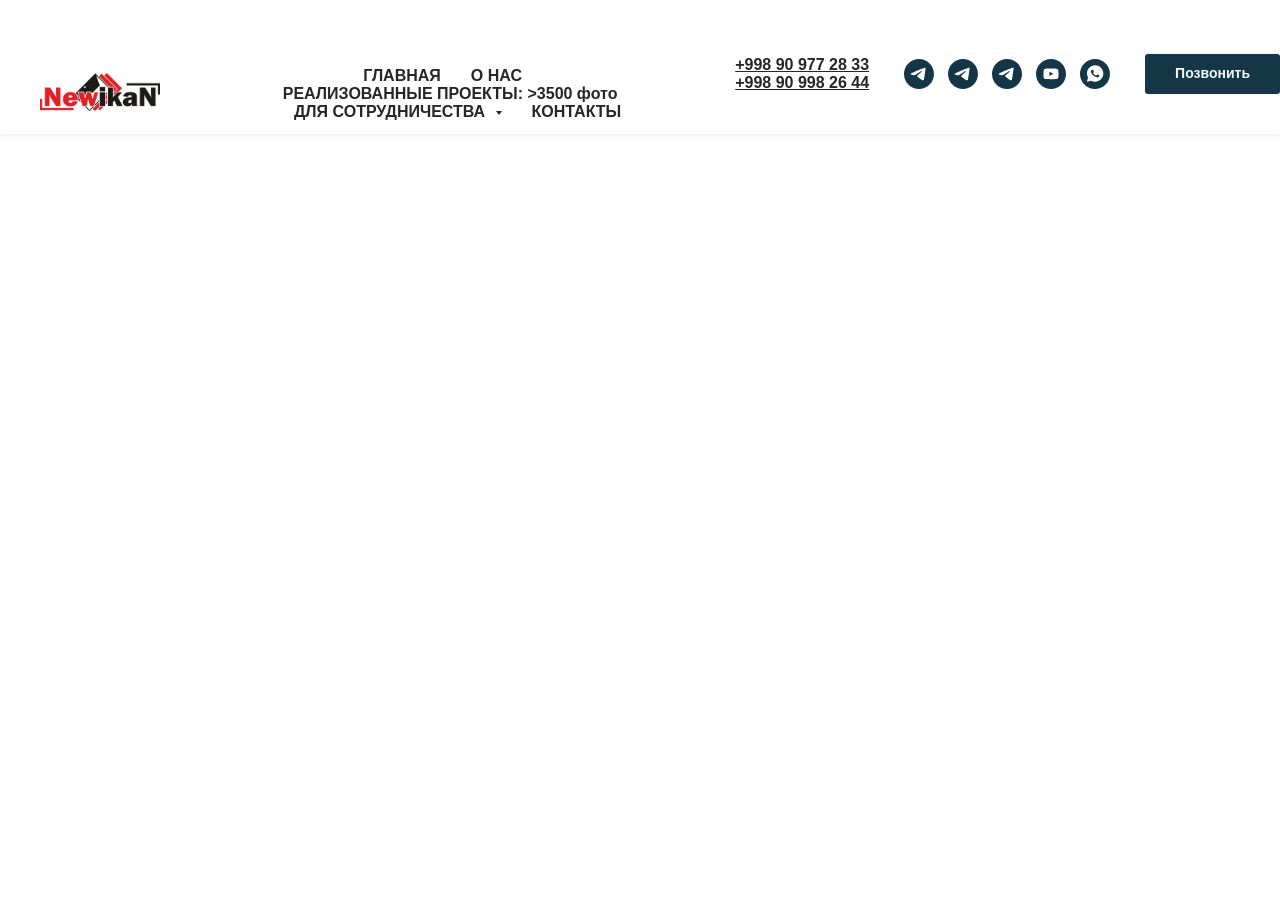
<file: фыфыф.html>
<!DOCTYPE html> 
<html>
   <head>
      <meta charset="utf-8">
      <meta http-equiv="Content-Type" content="text/html; charset=utf-8">
      <meta name="viewport" content="width=device-width, initial-scale=1.0">
      <meta name="google-site-verification" content="UbskmjZad43k6evShmXuBAXW537YQ1yc1OWZuQtc_LU">
      <!--metatextblock--> 
      <title>MADERA Интерьерные решения - производство и монтаж: стеновые мдф панели, декоративные рейки, реечные, поворотные и алюминиевые перегородки, двери </title>
      <meta name="description" content="Купить стеновые панели из мдф для внутренней отделки, реечные, поворотные или алюминиевые перегородки, декоративные рейки и двери. Компания NEWIKAN Интерьерные решения в Ташкент. Заказ и консультации по телефонам: +998 90 977 28 33">
      <meta property="og:url" content="https://newikan.uz">
      <meta property="og:title" content="NEWIKAN Интерьерные решения - производство и монтаж: стеновые мдф панели, декоративные рейки, реечные, поворотные и алюминиевые перегородки, двери">
      <meta property="og:description" content="Купить стеновые панели из мдф для внутренней отделки, реечные, поворотные или алюминиевые перегородки, декоративные рейки и двери. Компания NEWIKAN Интерьерные решения в Ташкент. Заказ и консультации по телефонам: +998 90 998 26 44">
      <meta property="og:type" content="website">
      <meta property="og:image" content="https://static.tildacdn.com/tild6334-3962-4938-a465-366431313831/INT-2022_LATTICE_HPL.jpeg">
      <link rel="canonical" href="index.htm">
      <!--/metatextblock--> 
      <meta name="format-detection" content="telephone=no">
      <meta http-equiv="x-dns-prefetch-control" content="on">
      <link rel="dns-prefetch" href="https://ws.tildacdn.com">
      <link rel="dns-prefetch" href="index-1.htm">
      <link rel="shortcut icon" href="tild6131-3438-4861-b136-373037373531/favicon.ico" type="image/x-icon">
      <link rel="apple-touch-icon" href="tild3361-3262-4133-a236-343334373063/madera_logo_png_hori.png">
      <link rel="apple-touch-icon" sizes="76x76" href="tild3361-3262-4133-a236-343334373063/madera_logo_png_hori.png">
      <link rel="apple-touch-icon" sizes="152x152" href="tild3361-3262-4133-a236-343334373063/madera_logo_png_hori.png">
      <link rel="apple-touch-startup-image" href="tild3361-3262-4133-a236-343334373063/madera_logo_png_hori.png">
      <meta name="msapplication-TileColor" content="#000000">
      <meta name="msapplication-TileImage" content="https://static.tildacdn.com/tild3830-6333-4233-a130-643432386138/madera_logo_png_hori.png">
      <!-- Assets --> <script src="js/tilda-fallback-1.0.min.js" async="" charset="utf-8"></script> 
      <link rel="stylesheet" href="css/tilda-grid-3.0.min.css" type="text/css" media="all" onerror="this.loaderr='y';">
      <link rel="stylesheet" href="ws/project3010010/tilda-blocks-page14328551.min.css?t=1774005192" type="text/css" media="all" onerror="this.loaderr='y';">
      <link rel="preconnect" href="https://fonts.gstatic.com">
      <link href="css2?family=Noto+Sans:wght@100..900&subset=latin,cyrillic" rel="stylesheet">
      <link rel="stylesheet" href="css/tilda-animation-2.0.min.css" type="text/css" media="all" onerror="this.loaderr='y';">
      <link rel="stylesheet" href="css/tilda-slds-1.4.min.css" type="text/css" media="print" onload="this.media='all';" onerror="this.loaderr='y';">
      <noscript>
         <link rel="stylesheet" href="css/tilda-slds-1.4.min.css" type="text/css" media="all">
      </noscript>
      <link rel="stylesheet" href="css/tilda-cover-1.0.min.css" type="text/css" media="all" onerror="this.loaderr='y';">
      <link rel="stylesheet" href="css/tilda-cards-1.0.min.css" type="text/css" media="all" onerror="this.loaderr='y';">
      <link rel="stylesheet" href="css/tilda-forms-1.0.min.css" type="text/css" media="all" onerror="this.loaderr='y';">
      <link rel="stylesheet" href="css/tilda-popup-1.1.min.css" type="text/css" media="print" onload="this.media='all';" onerror="this.loaderr='y';">
      <noscript>
         <link rel="stylesheet" href="css/tilda-popup-1.1.min.css" type="text/css" media="all">
      </noscript>
      <link rel="stylesheet" href="css/tilda-feed-1.1.min.css" type="text/css" media="all" onerror="this.loaderr='y';">
      <link rel="stylesheet" href="css/tilda-menusub-1.0.min.css" type="text/css" media="print" onload="this.media='all';" onerror="this.loaderr='y';">
      <noscript>
         <link rel="stylesheet" href="css/tilda-menusub-1.0.min.css" type="text/css" media="all">
      </noscript>
      <link rel="stylesheet" href="css2-1?family=Manrope:wght@200&display=swap" type="text/css">
      <link rel="stylesheet" type="text/css" href="custom.css?t=1774005192">
      <script nomodule="" src="js/tilda-polyfill-1.0.min.js" charset="utf-8"></script> <script type="text/javascript">function t_onReady(func) {if(document.readyState!='loading') {func();} else {document.addEventListener('DOMContentLoaded',func);}}
         function t_onFuncLoad(funcName,okFunc,time) {if(typeof window[funcName]==='function') {okFunc();} else {setTimeout(function() {t_onFuncLoad(funcName,okFunc,time);},(time||100));}}function t_throttle(fn,threshhold,scope) {return function() {fn.apply(scope||this,arguments);};}function t396_initialScale(t){var e=document.getElementById("rec"+t);if(e){var i=e.querySelector(".t396__artboard");if(i){window.tn_scale_initial_window_width||(window.tn_scale_initial_window_width=document.documentElement.clientWidth);var a=window.tn_scale_initial_window_width,r=[],n,l=i.getAttribute("data-artboard-screens");if(l){l=l.split(",");for(var o=0;o<l.length;o++)r[o]=parseInt(l[o],10)}else r=[320,480,640,960,1200];for(var o=0;o<r.length;o++){var d=r[o];a>=d&&(n=d)}var _="edit"===window.allrecords.getAttribute("data-tilda-mode"),c="center"===t396_getFieldValue(i,"valign",n,r),s="grid"===t396_getFieldValue(i,"upscale",n,r),w=t396_getFieldValue(i,"height_vh",n,r),g=t396_getFieldValue(i,"height",n,r),u=!!window.opr&&!!window.opr.addons||!!window.opera||-1!==navigator.userAgent.indexOf(" OPR/");if(!_&&c&&!s&&!w&&g&&!u){var h=parseFloat((a/n).toFixed(3)),f=[i,i.querySelector(".t396__carrier"),i.querySelector(".t396__filter")],v=Math.floor(parseInt(g,10)*h)+"px",p;i.style.setProperty("--initial-scale-height",v);for(var o=0;o<f.length;o++)f[o].style.setProperty("height","var(--initial-scale-height)");t396_scaleInitial__getElementsToScale(i).forEach((function(t){t.style.zoom=h}))}}}}function t396_scaleInitial__getElementsToScale(t){return t?Array.prototype.slice.call(t.children).filter((function(t){return t&&(t.classList.contains("t396__elem")||t.classList.contains("t396__group"))})):[]}function t396_getFieldValue(t,e,i,a){var r,n=a[a.length-1];if(!(r=i===n?t.getAttribute("data-artboard-"+e):t.getAttribute("data-artboard-"+e+"-res-"+i)))for(var l=0;l<a.length;l++){var o=a[l];if(!(o<=i)&&(r=o===n?t.getAttribute("data-artboard-"+e):t.getAttribute("data-artboard-"+e+"-res-"+o)))break}return r}window.TN_SCALE_INITIAL_VER="1.0",window.tn_scale_initial_window_width=null;
      </script> <script src="js/jquery-1.10.2.min.js" charset="utf-8" onerror="this.loaderr='y';"></script> <script src="js/tilda-scripts-3.0.min.js" charset="utf-8" defer="" onerror="this.loaderr='y';"></script> <script src="ws/project3010010/tilda-blocks-page14328551.min.js?t=1774005192" charset="utf-8" async="" onerror="this.loaderr='y';"></script> <script src="js/tilda-lazyload-1.0.min.js" charset="utf-8" async="" onerror="this.loaderr='y';"></script> <script src="js/tilda-animation-2.0.min.js" charset="utf-8" async="" onerror="this.loaderr='y';"></script> <script src="js/tilda-slds-1.4.min.js" charset="utf-8" async="" onerror="this.loaderr='y';"></script> <script src="js/hammer.min.js" charset="utf-8" async="" onerror="this.loaderr='y';"></script> <script src="js/tilda-cover-1.0.min.js" charset="utf-8" async="" onerror="this.loaderr='y';"></script> <script src="js/tilda-cards-1.0.min.js" charset="utf-8" async="" onerror="this.loaderr='y';"></script> <script src="js/tilda-zero-1.1.min.js" charset="utf-8" async="" onerror="this.loaderr='y';"></script> <script src="js/tilda-forms-1.0.min.js" charset="utf-8" async="" onerror="this.loaderr='y';"></script> <script src="js/tilda-popup-1.0.min.js" charset="utf-8" async="" onerror="this.loaderr='y';"></script> <script src="js/tilda-feed-1.1.min.js" charset="utf-8" async="" onerror="this.loaderr='y';"></script> <script src="js/tilda-menusub-1.0.min.js" charset="utf-8" async="" onerror="this.loaderr='y';"></script> <script src="js/tilda-menu-1.0.min.js" charset="utf-8" async="" onerror="this.loaderr='y';"></script> <script src="js/tilda-submenublocks-1.0.min.js" charset="utf-8" async="" onerror="this.loaderr='y';"></script> <script src="js/tilda-zero-scale-1.0.min.js" charset="utf-8" async="" onerror="this.loaderr='y';"></script> <script src="js/tilda-skiplink-1.0.min.js" charset="utf-8" async="" onerror="this.loaderr='y';"></script> <script src="js/tilda-events-1.0.min.js" charset="utf-8" async="" onerror="this.loaderr='y';"></script> <!-- nominify begin --><!-- Facebook Pixel Code --> <script>
         !function(f,b,e,v,n,t,s)
         {if(f.fbq)return;n=f.fbq=function(){n.callMethod?
         n.callMethod.apply(n,arguments):n.queue.push(arguments)};
         if(!f._fbq)f._fbq=n;n.push=n;n.loaded=!0;n.version='2.0';
         n.queue=[];t=b.createElement(e);t.async=!0;
         t.src=v;s=b.getElementsByTagName(e)[0];
         s.parentNode.insertBefore(t,s)}(window, document,'script',
         'https://connect.facebook.net/en_US/fbevents.js');
         fbq('init', '782523835965251');
         fbq('track', 'PageView');
      </script> 
      <noscript><img height="1" width="1" style="display:none" src="tr?id=782523835965251&ev=PageView&noscript=1"></noscript>
      <!-- End Facebook Pixel Code --> <iframe src="https://yandex.uz/sprav/widget/rating-badge/43321917957" width="150" height="50" frameborder="0"></iframe> 
      <style>
         .uc-justify {text-align:justify;}
      </style>
      <!-- nominify end --><script type="text/javascript">window.dataLayer=window.dataLayer||[];</script> <!-- Facebook Pixel Code --> <script type="text/javascript" data-tilda-cookie-type="advertising">setTimeout(function(){!function(f,b,e,v,n,t,s)
         {if(f.fbq)return;n=f.fbq=function(){n.callMethod?n.callMethod.apply(n,arguments):n.queue.push(arguments)};if(!f._fbq)f._fbq=n;n.push=n;n.loaded=!0;n.version='2.0';n.agent='pltilda';n.queue=[];t=b.createElement(e);t.async=!0;t.src=v;s=b.getElementsByTagName(e)[0];s.parentNode.insertBefore(t,s)}(window,document,'script','https://connect.facebook.net/en_US/fbevents.js');fbq('init','782523835965251');fbq('track','PageView');},2000);
      </script> <!-- End Facebook Pixel Code --> <script type="text/javascript">(function() {if((/bot|google|yandex|baidu|bing|msn|duckduckbot|teoma|slurp|crawler|spider|robot|crawling|facebook/i.test(navigator.userAgent))===false&&typeof(sessionStorage)!='undefined'&&sessionStorage.getItem('visited')!=='y'&&document.visibilityState){var style=document.createElement('style');style.type='text/css';style.innerHTML='@media screen and (min-width: 980px) {.t-records {opacity: 0;}.t-records_animated {-webkit-transition: opacity ease-in-out .2s;-moz-transition: opacity ease-in-out .2s;-o-transition: opacity ease-in-out .2s;transition: opacity ease-in-out .2s;}.t-records.t-records_visible {opacity: 1;}}';document.getElementsByTagName('head')[0].appendChild(style);function t_setvisRecs(){var alr=document.querySelectorAll('.t-records');Array.prototype.forEach.call(alr,function(el) {el.classList.add("t-records_animated");});setTimeout(function() {Array.prototype.forEach.call(alr,function(el) {el.classList.add("t-records_visible");});sessionStorage.setItem("visited","y");},400);}
         document.addEventListener('DOMContentLoaded',t_setvisRecs);}})();
      </script>
   </head>
   <body class="t-body" style="margin:0;">
      <!--allrecords--> 
      <div id="allrecords" class="t-records" data-hook="blocks-collection-content-node" data-tilda-project-id="3010010" data-tilda-page-id="14328551" data-tilda-page-alias="madera" data-tilda-formskey="cf9158afbf3315f08ab1751910365096" data-tilda-lazy="yes" data-tilda-root-zone="com" data-tilda-project-headcode="yes" data-tilda-project-country="RU">
         <!--header--> 
         <header id="t-header" class="t-records" data-hook="blocks-collection-content-node" data-tilda-project-id="3010010" data-tilda-page-id="14330154" data-tilda-page-alias="header" data-tilda-formskey="cf9158afbf3315f08ab1751910365096" data-tilda-lazy="yes" data-tilda-root-zone="com" data-tilda-project-headcode="yes" data-tilda-project-country="RU">
            <div id="rec634771031" class="r t-rec t-rec_pb_0" style="padding-bottom:0px; " data-animationappear="off" data-record-type="257">
               <!-- T228 --> 
               <div id="nav634771031marker"></div>
               <div id="nav634771031" class="t228 t228__positionstatic " style="background-color: rgba(255,255,255,1); " data-bgcolor-hex="#ffffff" data-bgcolor-rgba="rgba(255,255,255,1)" data-navmarker="nav634771031marker" data-appearoffset="" data-bgopacity-two="70" data-menushadow="" data-menushadow-css="0px 1px 3px rgba(0,0,0,0.1)" data-bgopacity="1" data-bgcolor-rgba-afterscroll="rgba(255,255,255,0.70)" data-menu-items-align="" data-menu="yes">
                  <div class="t228__maincontainer " style="">
                     <div class="t228__padding40px"></div>
                     <div class="t228__leftside">
                        <div class="t228__leftcontainer"> <a href="index.htm" class="t228__imgwrapper"> <img class="t228__imglogo t228__imglogomobile" src="tild3765-3962-4534-a136-656464633662/madera_logo_horizont.png" imgfield="img" style="max-width: 120px; width: 120px; min-width: 120px; height: auto; display: block;" alt="MaderaLine"> </a> </div>
                     </div>
                     <div class="t228__centerside ">
                        <nav class="t228__centercontainer">
                           <ul role="list" class="t228__list t-menu__list">
                              <li class="t228__list_item" style="padding:0 15px 0 0;"> <a class="t-menu__link-item" href="index.htm" data-menu-submenu-hook="" data-menu-item-number="1">
                                 ГЛАВНАЯ
                                 </a> 
                              </li>
                              <li class="t228__list_item" style="padding:0 15px;"> <a class="t-menu__link-item" href="info/index.htm" data-menu-submenu-hook="" data-menu-item-number="2">
                                 О НАС
                                 </a> 
                              </li>
                              <li class="t228__list_item" style="padding:0 15px;"> <a class="t-menu__link-item" href="proekty/index.htm" data-menu-submenu-hook="" data-menu-item-number="3">
                                 РЕАЛИЗОВАННЫЕ ПРОЕКТЫ: &gt;3500 фото
                                 </a> 
                              </li>
                              <li class="t228__list_item" style="padding:0 15px;">
                                 <a class="t-menu__link-item" href="" aria-expanded="false" role="button" data-menu-submenu-hook="link_sub4_634771031" data-menu-item-number="4">
                                 ДЛЯ СОТРУДНИЧЕСТВА
                                 </a> 
                                 <div class="t-menusub" data-submenu-hook="link_sub4_634771031" data-submenu-margin="15px" data-add-submenu-arrow="on">
                                    <div class="t-menusub__menu">
                                       <div class="t-menusub__content">
                                          <ul role="list" class="t-menusub__list">
                                             <li class="t-menusub__list-item t-name t-name_xs"> <a class="t-menusub__link-item t-name t-name_xs" href="news/index.htm" data-menu-item-number="4">Новости Компании</a> </li>
                                             <li class="t-menusub__list-item t-name t-name_xs"> <a class="t-menusub__link-item t-name t-name_xs" href="corporativ/index.htm" data-menu-item-number="4">Корпоративным клиентам</a> </li>
                                             <li class="t-menusub__list-item t-name t-name_xs"> <a class="t-menusub__link-item t-name t-name_xs" href="dizajneram/index.htm" data-menu-item-number="4">Стать партнером Компании</a> </li>
                                             <li class="t-menusub__list-item t-name t-name_xs"> <a class="t-menusub__link-item t-name t-name_xs" href="smi/index.htm" data-menu-item-number="4">Полезные статьи от Компании</a> </li>
                                          </ul>
                                       </div>
                                    </div>
                                 </div>
                              </li>
                              <li class="t228__list_item" style="padding:0 0 0 15px;"> <a class="t-menu__link-item" href="contacts/index.htm" data-menu-submenu-hook="" data-menu-item-number="5">
                                 КОНТАКТЫ
                                 </a> 
                              </li>
                           </ul>
                        </nav>
                     </div
                     <div class="t228__rightside">
                        <div class="t228__rightcontainer">
                           <div class="t228__right_descr" field="descr"><a href="tel:+7999355192644" style="background-color: rgb(255, 255, 255); color: rgb(38, 38, 38); text-decoration-line: underline; outline: 0px; font-size: 16px; font-weight: 600;">+998 90 977 28 33</a><br><a href="tel:+998 90 977 28 33" style="background-color: rgb(255, 255, 255); color: rgb(38, 38, 38); text-decoration-line: underline; font-size: 16px; font-weight: 600;">+998 90 998 26 44</a></div>
                           <div class="t-sociallinks">
                              <ul role="list" class="t-sociallinks__wrapper" aria-label="Соц. сети">
                                 <!-- new soclinks -->
                                 <li class="t-sociallinks__item t-sociallinks__item_telegram">
                                    <a href="https://t.me/NEWIKANN" target="_blank" rel="nofollow" aria-label="Менеджер Нодир в Telegram" title="Менеджер Нодир в Telegram" style="width: 30px; height: 30px;">
                                       <svg class="t-sociallinks__svg" role="presentation" width="30px" height="30px" viewbox="0 0 100 100" fill="none" xmlns="http://www.w3.org/2000/svg">
                                          <path fill-rule="evenodd" clip-rule="evenodd" d="M50 100c27.614 0 50-22.386 50-50S77.614 0 50 0 0 22.386 0 50s22.386 50 50 50Zm21.977-68.056c.386-4.38-4.24-2.576-4.24-2.576-3.415 1.414-6.937 2.85-10.497 4.302-11.04 4.503-22.444 9.155-32.159 13.734-5.268 1.932-2.184 3.864-2.184 3.864l8.351 2.577c3.855 1.16 5.91-.129 5.91-.129l17.988-12.238c6.424-4.38 4.882-.773 3.34.773l-13.49 12.882c-2.056 1.804-1.028 3.35-.129 4.123 2.55 2.249 8.82 6.364 11.557 8.16.712.467 1.185.778 1.292.858.642.515 4.111 2.834 6.424 2.319 2.313-.516 2.57-3.479 2.57-3.479l3.083-20.226c.462-3.511.993-6.886 1.417-9.582.4-2.546.705-4.485.767-5.362Z" fill="#153647"></path>
                                       </svg>
                                    </a>
                                 </li>
                                 &nbsp;
                                 <li class="t-sociallinks__item t-sociallinks__item_telegram">
                                    <a href="https://t.me/Dilik_777" target="_blank" rel="nofollow" aria-label="Менеджер Дилшод в Telegram" title="Менеджер Дилшод в Telegram" style="width: 30px; height: 30px;">
                                       <svg class="t-sociallinks__svg" role="presentation" width="30px" height="30px" viewbox="0 0 100 100" fill="none" xmlns="http://www.w3.org/2000/svg">
                                          <path fill-rule="evenodd" clip-rule="evenodd" d="M50 100c27.614 0 50-22.386 50-50S77.614 0 50 0 0 22.386 0 50s22.386 50 50 50Zm21.977-68.056c.386-4.38-4.24-2.576-4.24-2.576-3.415 1.414-6.937 2.85-10.497 4.302-11.04 4.503-22.444 9.155-32.159 13.734-5.268 1.932-2.184 3.864-2.184 3.864l8.351 2.577c3.855 1.16 5.91-.129 5.91-.129l17.988-12.238c6.424-4.38 4.882-.773 3.34.773l-13.49 12.882c-2.056 1.804-1.028 3.35-.129 4.123 2.55 2.249 8.82 6.364 11.557 8.16.712.467 1.185.778 1.292.858.642.515 4.111 2.834 6.424 2.319 2.313-.516 2.57-3.479 2.57-3.479l3.083-20.226c.462-3.511.993-6.886 1.417-9.582.4-2.546.705-4.485.767-5.362Z" fill="#153647"></path>
                                       </svg>
                                    </a>
                                 </li>
                                 &nbsp;
                                 <li class="t-sociallinks__item t-sociallinks__item_telegram">
                                    <a href="https://t.me/newikan" target="_blank" rel="nofollow" aria-label="Телеграмм Канал" title="Телеграмм Канал" style="width: 30px; height: 30px;">
                                       <svg class="t-sociallinks__svg" role="presentation" width="30px" height="30px" viewbox="0 0 100 100" fill="none" xmlns="http://www.w3.org/2000/svg">
                                          <path fill-rule="evenodd" clip-rule="evenodd" d="M50 100c27.614 0 50-22.386 50-50S77.614 0 50 0 0 22.386 0 50s22.386 50 50 50Zm21.977-68.056c.386-4.38-4.24-2.576-4.24-2.576-3.415 1.414-6.937 2.85-10.497 4.302-11.04 4.503-22.444 9.155-32.159 13.734-5.268 1.932-2.184 3.864-2.184 3.864l8.351 2.577c3.855 1.16 5.91-.129 5.91-.129l17.988-12.238c6.424-4.38 4.882-.773 3.34.773l-13.49 12.882c-2.056 1.804-1.028 3.35-.129 4.123 2.55 2.249 8.82 6.364 11.557 8.16.712.467 1.185.778 1.292.858.642.515 4.111 2.834 6.424 2.319 2.313-.516 2.57-3.479 2.57-3.479l3.083-20.226c.462-3.511.993-6.886 1.417-9.582.4-2.546.705-4.485.767-5.362Z" fill="#153647"></path>
                                       </svg>
                                    </a>
                                 </li>
                                 &nbsp;
                                 <li class="t-sociallinks__item t-sociallinks__item_youtube">
                                    <a href="https://youtube.com/@newikan?si=7w7Fzs6G-FMVLgRv" target="_blank" rel="nofollow" aria-label="Видео с работами и инструкциями на Youtube" title="Видео с работами и инструкциями на Youtube" style="width: 30px; height: 30px;">
                                       <svg class="t-sociallinks__svg" role="presentation" width="30px" height="30px" viewbox="0 0 100 100" fill="none" xmlns="http://www.w3.org/2000/svg">
                                          <path fill-rule="evenodd" clip-rule="evenodd" d="M50 100c27.614 0 50-22.386 50-50S77.614 0 50 0 0 22.386 0 50s22.386 50 50 50Zm17.9-67.374c3.838.346 6 2.695 6.474 6.438.332 2.612.626 6.352.626 10.375 0 7.064-.626 11.148-.626 11.148-.588 3.728-2.39 5.752-6.18 6.18-4.235.48-13.76.7-17.992.7-4.38 0-13.237-.184-17.66-.552-3.8-.317-6.394-2.44-6.916-6.218-.38-2.752-.626-6.022-.626-11.222 0-5.788.209-8.238.7-10.853.699-3.732 2.48-5.54 6.548-5.96C36.516 32.221 40.55 32 49.577 32c4.413 0 13.927.228 18.322.626Zm-23.216 9.761v14.374L58.37 49.5l-13.686-7.114Z" fill="#153647"></path>
                                       </svg>
                                    </a>
                                 </li>
                                 &nbsp;
                                 <li class="t-sociallinks__item t-sociallinks__item_whatsapp">
                                    <a href="https://wa.me/998909772833?text=%D0%97%D0%B4%D1%80%D0%B0%D0%B2%D1%81%D1%82%D0%B2%D1%83%D0%B9%D1%82%D0%B5.%20%D0%98%D0%BD%D1%82%D0%B5%D1%80%D0%B5%D1%81%D1%83%D0%B5%D1%82%20%D0%92%D0%B0%D1%88%D0%B0%20%D0%BF%D1%80%D0%BE%D0%B4%D1%83%D0%BA%D1%86%D0%B8%D1%8F." target="_blank" rel="nofollow" aria-label="Менеджер Нодир в WhatsApp" title="Менеджер Нодир в WhatsApp" style="width: 30px; height: 30px;">
                                       <svg class="t-sociallinks__svg" role="presentation" width="30px" height="30px" viewbox="0 0 100 100" fill="none" xmlns="http://www.w3.org/2000/svg">
                                          <path fill-rule="evenodd" clip-rule="evenodd" d="M50 100C77.6142 100 100 77.6142 100 50C100 22.3858 77.6142 0 50 0C22.3858 0 0 22.3858 0 50C0 77.6142 22.3858 100 50 100ZM69.7626 28.9928C64.6172 23.841 57.7739 21.0027 50.4832 21C35.4616 21 23.2346 33.2252 23.2292 48.2522C23.2274 53.0557 24.4823 57.7446 26.8668 61.8769L23 76L37.4477 72.2105C41.4282 74.3822 45.9107 75.5262 50.4714 75.528H50.4823C65.5029 75.528 77.7299 63.301 77.7363 48.2749C77.7408 40.9915 74.9089 34.1446 69.7626 28.9928ZM62.9086 53.9588C62.2274 53.6178 58.8799 51.9708 58.2551 51.7435C57.6313 51.5161 57.1766 51.4024 56.7228 52.0845C56.269 52.7666 54.964 54.2998 54.5666 54.7545C54.1692 55.2092 53.7718 55.2656 53.0915 54.9246C52.9802 54.8688 52.8283 54.803 52.6409 54.7217C51.6819 54.3057 49.7905 53.4855 47.6151 51.5443C45.5907 49.7382 44.2239 47.5084 43.8265 46.8272C43.4291 46.1452 43.7837 45.7769 44.1248 45.4376C44.3292 45.2338 44.564 44.9478 44.7987 44.662C44.9157 44.5194 45.0328 44.3768 45.146 44.2445C45.4345 43.9075 45.56 43.6516 45.7302 43.3049C45.7607 43.2427 45.7926 43.1776 45.8272 43.1087C46.0545 42.654 45.9409 42.2565 45.7708 41.9155C45.6572 41.6877 45.0118 40.1167 44.4265 38.6923C44.1355 37.984 43.8594 37.3119 43.671 36.8592C43.1828 35.687 42.6883 35.69 42.2913 35.6924C42.2386 35.6928 42.1876 35.6931 42.1386 35.6906C41.7421 35.6706 41.2874 35.667 40.8336 35.667C40.3798 35.667 39.6423 35.837 39.0175 36.5191C38.9773 36.5631 38.9323 36.6111 38.8834 36.6633C38.1738 37.4209 36.634 39.0648 36.634 42.2002C36.634 45.544 39.062 48.7748 39.4124 49.2411L39.415 49.2444C39.4371 49.274 39.4767 49.3309 39.5333 49.4121C40.3462 50.5782 44.6615 56.7691 51.0481 59.5271C52.6732 60.2291 53.9409 60.6475 54.9303 60.9612C56.5618 61.4796 58.046 61.4068 59.22 61.2313C60.5286 61.0358 63.2487 59.5844 63.8161 57.9938C64.3836 56.4033 64.3836 55.0392 64.2136 54.7554C64.0764 54.5258 63.7545 54.3701 63.2776 54.1395C63.1633 54.0843 63.0401 54.0247 62.9086 53.9588Z" fill="#153647"></path>
                                       </svg>
                                    </a>
                                 </li>
                                 <!-- /new soclinks --> <script>t_onReady(function() {var rec=document.getElementById('rec634771031');if(!rec) return;var customImageList=rec.querySelectorAll('img.t-sociallinks__customimg');Array.prototype.forEach.call(customImageList,function(img) {var imgURL=img.getAttribute('src');if(imgURL.indexOf('/lib__tildaicon__')!==-1||imgURL.indexOf('/lib/tildaicon/')!==-1||imgURL.indexOf('/lib/icons/tilda')!==-1) {var xhr=new XMLHttpRequest();xhr.open('GET',imgURL);xhr.responseType='document';xhr.onload=function() {if(xhr.status>=200&&xhr.status<400) {var response=xhr.response;var svg=response.querySelector('svg');svg.style.width='30px';svg.style.height='30px';var figureList=svg.querySelectorAll('*:not(g):not(title):not(desc)');for(var j=0;j<figureList.length;j++) {figureList[j].style.fill='#153647';};if(img.parentNode) {img.parentNode.append(svg);}
                                    img.remove();} else {img.style.visibility='visible';}}
                                    xhr.onerror=function(error) {img.style.visibility='visible';}
                                    xhr.send();}});});
                                 </script> 
                              </ul>
                           </div>
                           <div class="t228__right_buttons">
                              <div class="t228__right_buttons_wrap">
                                 <div class="t228__right_buttons_but">
                                    <a class="t-btn t-btnflex t-btnflex_type_button t-btnflex_sm js-click-stat" href="#popup:myform" data-tilda-event-name="/tilda/click/rec634771031/button1">
                                       <span class="t-btnflex__text">Позвонить</span> 
                                       <style>#rec634771031 .t-btnflex.t-btnflex_type_button {color:#f0faf8;background-color:#153647;--border-width:0px;border-style:none !important;border-radius:3px;box-shadow:none !important;transition-duration:0.2s;transition-property:background-color,color,border-color,box-shadow,opacity,transform,gap;transition-timing-function:ease-in-out;}@media (hover:hover) {#rec634771031 .t-btnflex.t-btnflex_type_button:not(.t-animate_no-hover):hover {color:#ffffff !important;background-color:#ff4040 !important;}#rec634771031 .t-btnflex.t-btnflex_type_button:not(.t-animate_no-hover):focus-visible {color:#ffffff !important;background-color:#ff4040 !important;}}</style>
                                    </a>
                                 </div>
                              </div>
                           </div>
                        </div>
                     </div>
                     <div class="t228__padding40px"> </div>
                  </div>
               </div>
               <style>@media screen and (max-width:980px){#rec634771031 .t228__leftcontainer{padding:20px;}#rec634771031 .t228__imglogo{padding:20px 0;}#rec634771031 .t228{position:static;}}</style>
               <script>window.addEventListener('load',function() {t_onFuncLoad('t228_setWidth',function() {t228_setWidth('634771031');});});window.addEventListener('resize',t_throttle(function() {t_onFuncLoad('t228_setWidth',function() {t228_setWidth('634771031');});t_onFuncLoad('t_menu__setBGcolor',function() {t_menu__setBGcolor('634771031','.t228');});}));t_onReady(function() {t_onFuncLoad('t_menu__highlightActiveLinks',function() {t_menu__highlightActiveLinks('.t228__list_item a');});t_onFuncLoad('t228__init',function() {t228__init('634771031');});t_onFuncLoad('t_menu__setBGcolor',function() {t_menu__setBGcolor('634771031','.t228');});t_onFuncLoad('t_menu__interactFromKeyboard',function() {t_menu__interactFromKeyboard('634771031');});t_onFuncLoad('t228_setWidth',function() {t228_setWidth('634771031');});});</script> 
               <style>#rec634771031 .t-menu__link-item{-webkit-transition:color 0.3s ease-in-out,opacity 0.3s ease-in-out;transition:color 0.3s ease-in-out,opacity 0.3s ease-in-out;}#rec634771031 .t-menu__link-item.t-active:not(.t978__menu-link){color:#153647 !important;}#rec634771031 .t-menu__link-item:not(.t-active):not(.tooltipstered):hover{color:#e3b619 !important;}#rec634771031 .t-menu__link-item:not(.t-active):not(.tooltipstered):focus-visible{color:#e3b619 !important;}@supports (overflow:-webkit-marquee) and (justify-content:inherit){#rec634771031 .t-menu__link-item,#rec634771031 .t-menu__link-item.t-active{opacity:1 !important;}}</style>
               <style>#rec634771031{--menusub-text-color:#262626;--menusub-bg:#fff;--menusub-shadow:none;--menusub-radius:0;--menusub-border:none;--menusub-width:230px;--menusub-transition:0.3s ease-in-out;--menusub-hover-color:#e3b619;}#rec634771031 .t-menusub__link-item,#rec634771031 .t-menusub__innermenu-link{-webkit-transition:color var(--menusub-transition),opacity var(--menusub-transition);transition:color var(--menusub-transition),opacity var(--menusub-transition);}#rec634771031 .t-menusub__link-item:not(.t-active):not(.tooltipstered):hover,#rec634771031 .t-menusub__innermenu-link:not(.t-active):hover{color:var(--menusub-hover-color) !important;}@supports (overflow:-webkit-marquee) and (justify-content:inherit){#rec634771031 .t-menusub__link-item,#rec634771031 .t-menusub__link-item.t-active{opacity:1 !important;}}@media screen and (max-width:980px){#rec634771031 .t-menusub__menu .t-menusub__link-item,#rec634771031 .t-menusub__menu .t-menusub__innermenu-link{color:var(--menusub-text-color) !important;}#rec634771031 .t-menusub__menu .t-menusub__link-item.t-active{color:var(--menusub-text-color) !important;}#rec634771031 .t-menusub__menu .t-menusub__list-item:has(.t-active){background-color:var(--menusub-hover-bg);}}@media screen and (max-width:980px){#rec634771031 .t-menusub__menu-wrapper{background-color:var(--menusub-bg) !important;border-radius:var(--menusub-radius) !important;border:var(--menusub-border) !important;box-shadow:var(--menusub-shadow) !important;overflow:auto;max-width:var(--mobile-max-width);}#rec634771031 .t-menusub__menu-wrapper .t-menusub__content{background-color:transparent !important;border:none !important;box-shadow:none !important;border-radius:0 !important;margin-top:0 !important;}}</style>
               <script>t_onReady(function() {setTimeout(function(){t_onFuncLoad('t_menusub_init',function() {t_menusub_init('634771031');});},500);});</script> 
               <style>@media screen and (min-width:981px){#rec634771031 .t-menusub__menu{background-color:var(--menusub-bg);text-align:left;max-width:var(--menusub-width);border-radius:var(--menusub-radius);border:var(--menusub-border);box-shadow:var(--menusub-shadow);}}</style>
               <style> #rec634771031 .t228__leftcontainer a{color:#ffffff;}#rec634771031 a.t-menu__link-item{font-size:16px;color:#262626;font-weight:600;}#rec634771031 .t228__right_langs_lang a{font-size:16px;color:#262626;font-weight:600;}</style>
               <style> #rec634771031 .t228__logo{color:#ffffff;}</style>
               <style>#rec634771031 .t228 {box-shadow:0px 1px 3px rgba(0,0,0,0.1);}</style>
            </div>
            <div id="rec1182171571" class="r t-rec t-rec_pt_15" style="padding-top:15px; " data-record-type="127">
               <!-- T119 --> 
               <div class="t119">
                  <div class="t-container t-align_center">
                     <div class="t-col t-col_12 ">
                  </div>
               </div>
               <style> #rec1182171571 .t119__preface{font-size:18px;color:#e3b619;opacity:0.7;}</style>
            </div>
</file>
<file: custom.css>
.uc-align-justify, .uc-align-justify .t-descr_sm {

    text-align:justify!important;
}
</file>
<file: css/tilda-grid-3.0.min.css>
*,*:before,*:after{-webkit-box-sizing:content-box;-moz-box-sizing:content-box;box-sizing:content-box}div,span,h1,h2,h3,h4,h5,h6,p,blockquote,pre,a,code,img,b,u,i,center,table,tr,th,td,video{margin:0;padding:0;border:0}sup{line-height:0;font-size:smaller;vertical-align:super}sub{line-height:0;font-size:smaller;vertical-align:sub}.t-clear{clear:both}.t-row{margin:0}.t-container{margin-left:auto;margin-right:auto;width:100%;max-width:1200px;padding:0}.t-container.flexx{display:-webkit-box;display:-moz-box;display:-ms-flexbox;display:-webkit-flex;display:flex}.t-container_flex{display:-webkit-box;display:-moz-box;display:-ms-flexbox;display:-webkit-flex;display:flex}.t-container_100{width:100%;padding:0}.t-container_10{margin-left:auto;margin-right:auto;width:100%;max-width:1000px;padding:0}.t-container_8{margin-left:auto;margin-right:auto;width:100%;max-width:800px;padding:0}.t-container:before,.t-container:after,.t-container_10:before,.t-container_10:after,.t-container_8:before,.t-container_8:after,.t-container_100:before,.t-container_100:after{display:table;content:" ";width:0}.t-container:after,.t-container_10:after,.t-container_8:after,.t-container_100:after{clear:both}.t-col{display:inline;float:left;margin-left:20px;margin-right:20px;width:100%}.t-col.flexx{align-items:stretch;height:inherit;margin-top:auto;margin-bottom:auto}.t-col_flex{align-items:stretch;height:inherit;margin-top:auto;margin-bottom:auto}.t-col_1{max-width:60px}.t-col_2{max-width:160px}.t-col_3{max-width:260px}.t-col_4{max-width:360px}.t-col_5{max-width:460px}.t-col_6{max-width:560px}.t-col_7{max-width:660px}.t-col_8{max-width:760px}.t-col_9{max-width:860px}.t-col_10{max-width:960px}.t-col_11{max-width:1060px}.t-col_12{max-width:1160px}.t-col_100{max-width:100vw}.t-prefix_1{padding-left:100px}.t-prefix_2{padding-left:200px}.t-prefix_3{padding-left:300px}.t-prefix_4{padding-left:400px}.t-prefix_5{padding-left:500px}.t-prefix_6{padding-left:600px}.t-prefix_7{padding-left:700px}.t-prefix_8{padding-left:800px}.t-prefix_9{padding-left:900px}.t-prefix_10{padding-left:1000px}.t-prefix_11{padding-left:1100px}.t-prefix_12{padding-left:1200px}.t-width{width:100%}.t-width_1{max-width:60px}.t-width_2{max-width:160px}.t-width_3{max-width:260px}.t-width_4{max-width:360px}.t-width_5{max-width:460px}.t-width_6{max-width:560px}.t-width_7{max-width:660px}.t-width_8{max-width:760px}.t-width_9{max-width:860px}.t-width_10{max-width:960px}.t-width_11{max-width:1060px}.t-width_12{max-width:1160px}.t-width_100{max-width:100%}.t-cell{display:table-cell;vertical-align:middle;height:100%;margin-left:0;margin-right:0}.t-cell_25{width:25vw}.t-cell_33{width:33.3333333vw}.t-cell_50{width:50vw}.t-cell_100{width:100vw}@media screen and (max-width:1200px){.t-container{max-width:960px;padding:0}.t-container_10{max-width:780px}.t-container_8{max-width:640px}.t-col{display:inline;float:left;margin-left:10px;margin-right:10px;width:100%}.t-col_1{max-width:60px}.t-col_2{max-width:140px}.t-col_3{max-width:220px}.t-col_4{max-width:300px}.t-col_5{max-width:380px}.t-col_6{max-width:460px}.t-col_7{max-width:540px}.t-col_8{max-width:620px}.t-col_9{max-width:700px}.t-col_10{max-width:780px}.t-col_11{max-width:860px}.t-col_12{max-width:940px}.t-prefix_1{padding-left:80px}.t-prefix_2{padding-left:160px}.t-prefix_3{padding-left:240px}.t-prefix_4{padding-left:320px}.t-prefix_5{padding-left:400px}.t-prefix_6{padding-left:480px}.t-prefix_7{padding-left:560px}.t-prefix_8{padding-left:640px}.t-prefix_9{padding-left:720px}.t-prefix_10{padding-left:800px}.t-prefix_11{padding-left:880px}.t-prefix_12{padding-left:960px}.t-width_1{max-width:60px}.t-width_2{max-width:140px}.t-width_3{max-width:220px}.t-width_4{max-width:300px}.t-width_5{max-width:380px}.t-width_6{max-width:460px}.t-width_7{max-width:540px}.t-width_8{max-width:620px}.t-width_9{max-width:700px}.t-width_10{max-width:780px}.t-width_11{max-width:860px}.t-width_12{max-width:940px}.t-width_100{max-width:100%}}@media screen and (max-width:960px){.t-container{max-width:640px}.t-container.flexx{display:block}.t-container_flex{display:block}.t-col{display:block;float:none;padding-left:20px;padding-right:20px;margin:0;width:100%;max-width:100%;box-sizing:border-box}.t-col_1,.t-col_2,.t-col_3,.t-col_4,.t-col_5,.t-col_6,.t-col_7,.t-col_8,.t-col_9,.t-col_10,.t-col_11,.t-col_12{width:100%;max-width:100%}.t-prefix_1,.t-prefix_2,.t-prefix_3,.t-prefix_4,.t-prefix_5,.t-prefix_6,.t-prefix_7,.t-prefix_8,.t-prefix_9,.t-prefix_10,.t-prefix_11,.t-prefix_12{padding-left:none}}
</file>
<file: ws/project3010010/tilda-blocks-page14328551.min.css>
.csssize{height:14812px}#allrecords .r,body{--t-headline-font:'Noto Sans',Arial,sans-serif;--t-text-font:'Noto Sans',Arial,sans-serif}.t-body{margin:0px}#allrecords,body{background-color:none}#allrecords{-webkit-font-smoothing:antialiased}#allrecords a{color:#ff8562;text-decoration:none}#allrecords a,#allrecords button,#allrecords .t-radio,#allrecords .t-checkbox,#allrecords .t-img-select{outline:none}#allrecords a:focus-visible,#allrecords button:focus-visible,#allrecords .t-focusable,#allrecords .t-focusable .t-btn,#allrecords .t-focusable .t-btntext,#allrecords .t-img-select:focus-visible+.t-img-select__indicator,#allrecords .t-img-select:focus-visible+.t-img-select__indicator:after,#allrecords .t-radio:focus-visible+.t-radio__indicator,#allrecords .t-checkbox:focus-visible+.t-checkbox__indicator{outline-color:#2015FF;outline-offset:4px;outline-style:auto}#allrecords .t-descr a:focus-visible,#allrecords .t-sociallinks a:focus-visible,#allrecords .ya-share2__link:focus-visible{outline-offset:2px}#allrecords a[href^=tel]{color:inherit;text-decoration:none}#allrecords ol{padding-left:22px}#allrecords ul{padding-left:20px}#allrecords b,#allrecords strong{font-weight:700}@media print{body,html{min-width:1200px;max-width:1200px;padding:0;margin:0 auto;border:none}}.t-records{-webkit-font_smoothing:antialiased;background-color:none}.t-records a{color:#ff8562;text-decoration:none}.t-records a[href^=tel]{color:inherit;text-decoration:none}.t-records ol{padding-left:22px;margin-top:0px;margin-bottom:10px}.t-records ul{padding-left:20px;margin-top:0px;margin-bottom:10px}.t-mbfix{opacity:.01;-webkit-transform:translateX(0px);-ms-transform:translateX(0px);transform:translateX(0px);position:fixed;width:100%;height:500px;background-color:white;top:0px;left:0px;z-index:10000;-webkit-transition:all 0.1s ease;transition:all 0.1s ease}.t-mbfix_hide{-webkit-transform:translateX(3000px);-ms-transform:translateX(3000px);transform:translateX(3000px)}img:not([src]){visibility:hidden}.t-body_scroll-locked{position:fixed;left:0;width:100%;height:100%;overflow:hidden}.r_anim{-webkit-transition:opacity 0.5s;transition:opacity 0.5s}.r_hidden{opacity:0}.r_showed{opacity:1}@media screen and (max-width:1024px){a:active,button:active{-webkit-tap-highlight-color:rgba(255,255,255,.1)}}.t-text{font-family:'Noto Sans',Arial,sans-serif;font-weight:400;color:#000000}.t-text_xs{font-size:15px;line-height:1.55}.t-text_sm{font-size:18px;line-height:1.55}.t-text_md{font-size:20px;line-height:1.55}.t-name{font-family:'Noto Sans',Arial,sans-serif;font-weight:600;color:#000000}.t-name_xs{font-size:16px;line-height:1.35}.t-name_md{font-size:20px;line-height:1.35}.t-name_xl{font-size:24px;line-height:1.35}.t-heading{font-family:'Noto Sans',Arial,sans-serif;font-weight:600;color:#000000}.t-heading_md{font-size:30px;line-height:1.17}.t-heading_lg{font-size:32px;line-height:1.17}.t-title{font-family:'Noto Sans',Arial,sans-serif;font-weight:600;color:#000000}.t-title_xxs{font-size:36px;line-height:1.23}.t-title_xs{font-size:42px;line-height:1.23}.t-title_sm{font-size:48px;line-height:1.23}.t-title_xxl{font-size:82px;line-height:1.17}.t-descr{font-family:'Noto Sans',Arial,sans-serif;font-weight:400;color:#000000}.t-descr_xxs{font-size:14px;line-height:1.55}.t-descr_xs{font-size:16px;line-height:1.55}.t-descr_sm{font-size:18px;line-height:1.55}.t-descr_md{font-size:20px;line-height:1.55}.t-descr_xl{font-size:24px;line-height:1.5}.t-descr_xxxl{font-size:30px;line-height:1.45;letter-spacing:.45}.t-uptitle{font-family:'Noto Sans',Arial,sans-serif;font-weight:600;color:#000000;letter-spacing:2.5px}.t-uptitle_xs{font-size:12px}.t-uptitle_sm{font-size:14px}.t-btn{display:inline-block;font-family:'Noto Sans',Arial,sans-serif;border:0 none;text-align:center;white-space:nowrap;vertical-align:middle;font-weight:700;background-image:none;cursor:pointer;-webkit-appearance:none;-webkit-user-select:none;-moz-user-select:none;-ms-user-select:none;-o-user-select:none;user-select:none;-webkit-box-sizing:border-box;-moz-box-sizing:border-box;box-sizing:border-box}.t-btn td{vertical-align:middle}.t-btn_sending{opacity:.5}.t-btn_xs{height:35px;font-size:13px;padding-left:15px;padding-right:15px}.t-btn_sm{height:45px;font-size:14px;padding-left:30px;padding-right:30px}.t-btn_md{height:60px;font-size:16px;padding-left:60px;padding-right:60px}.t-align_center{text-align:center}.t-align_left{text-align:left}.t-margin_auto{margin-left:auto;margin-right:auto}.t-valign_middle{vertical-align:middle}.t-valign_bottom{vertical-align:bottom}.clearfix:after{clear:both}.t-popup{display:none}.t-submit{font-family:'Noto Sans',Arial,sans-serif}.t-input{font-family:'Noto Sans',Arial,sans-serif}.t-input__vis-ph{font-family:'Noto Sans',Arial,sans-serif}.t-select{font-family:'Noto Sans',Arial,sans-serif}.t-input-error{font-family:'Noto Sans',Arial,sans-serif}.t-form__errorbox-wrapper{font-family:'Noto Sans',Arial,sans-serif}.t-form__errorbox-text{font-family:'Noto Sans',Arial,sans-serif}.t-form__errorbox-item{font-family:'Noto Sans',Arial,sans-serif}.t-form__successbox{font-family:'Noto Sans',Arial,sans-serif}.t-rec_pt_0{padding-top:0}.t-rec_pt_15{padding-top:15px}.t-rec_pt_30{padding-top:30px}.t-rec_pt_45{padding-top:45px}.t-rec_pt_60{padding-top:60px}.t-rec_pb_0{padding-bottom:0}.t-rec_pb_15{padding-bottom:15px}.t-rec_pb_30{padding-bottom:30px}.t-rec_pb_60{padding-bottom:60px}.t-btnflex,.t-btn.t-btnflex,.t-submit.t-btnflex{display:inline-flex;align-items:center;justify-content:center;gap:1ch;max-width:100%;height:unset;padding:0;overflow:hidden;font-family:'Noto Sans',Arial,sans-serif,Arial,sans-serif;font-weight:600;line-height:var(--line-height,1.4);padding-top:calc(((var(--height,0px) - 1em * var(--line-height,1.4)) / 2) - var(--border-width,0px));padding-bottom:calc(((var(--height,0px) - 1em * var(--line-height,1.4)) / 2) - var(--border-width,0px));box-sizing:border-box;border-style:solid;border-color:transparent;border-width:var(--border-width,0);background-image:none;cursor:pointer;user-select:none;text-decoration:none;color:inherit;border-radius:0;background-color:transparent;white-space:nowrap}.t-btnflex.t-btnflex_icon_hover_only:not(:hover){gap:0}.t-btnflex__text{max-width:100%;overflow:hidden;text-align:center;white-space:inherit;text-overflow:ellipsis}.t-btnflex__icon{position:relative;flex-shrink:0;width:1.4em;height:1.4em;transition-duration:inherit}.t-btnflex.t-btnflex_icon_hover_only .t-btnflex__icon{transition-property:width;transition-timing-function:inherit}.t-btnflex.t-btnflex_icon_hover_only:not(:hover) .t-btnflex__icon{width:0}.t-btnflex__icon::before,.t-btnflex__icon::after{position:absolute;top:0;left:0;width:100%;height:100%;background-position:center;background-size:contain;background-repeat:no-repeat}.t-btnflex__icon::before{content:'';background-image:var(--icon,none);transition:opacity cubic-bezier(.25,1,.5,1),visibility cubic-bezier(.25,1,.5,1),color ease-in-out;transition-duration:inherit}.t-btnflex__icon.t-btnflex__icon_default_glyph::before{-webkit-mask-image:var(--icon,none);mask-image:var(--icon,none);-webkit-mask-position:center;mask-position:center;-webkit-mask-size:contain;mask-size:contain;-webkit-mask-repeat:no-repeat;mask-repeat:no-repeat;background-image:none;background-color:currentcolor}.t-btnflex__icon_has_hover::after{content:'';opacity:0;visibility:hidden;background-image:var(--icon-hover,none);transition:opacity cubic-bezier(.45,0,.55,1),visibility cubic-bezier(.45,0,.55,1),color ease-in-out;transition-duration:inherit}.t-btnflex__icon.t-btnflex__icon_hover_glyph::after{-webkit-mask-image:var(--icon-hover,none);mask-image:var(--icon-hover,none);-webkit-mask-position:center;mask-position:center;-webkit-mask-size:contain;mask-size:contain;-webkit-mask-repeat:no-repeat;mask-repeat:no-repeat;background-image:none;background-color:currentcolor}@media (hover:hover){.t-btnflex:hover .t-btnflex__icon_has_hover::before{opacity:0;visibility:hidden;transition-timing-function:cubic-bezier(.5,0,.75,0)}.t-btnflex:hover .t-btnflex__icon_has_hover::after{opacity:1;visibility:visible}}.t-btnflex_xs,.t-btn.t-btnflex_xs,.t-submit.t-btnflex_xs{--height:35px;font-size:13px;padding-left:15px;padding-right:15px}.t-btnflex_sm,.t-btn.t-btnflex_sm,.t-submit.t-btnflex_sm{--height:45px;font-size:14px;padding-left:30px;padding-right:30px}.t-btnflex_smd,.t-btn.t-btnflex_smd,.t-submit.t-btnflex_smd{--height:50px;font-size:15px;padding-left:44px;padding-right:44px}.t-btnflex_md,.t-btn.t-btnflex_md,.t-submit.t-btnflex_md{--height:60px;font-size:16px;padding-left:60px;padding-right:60px}.t-btnflex_lg,.t-btn.t-btnflex_lg,.t-submit.t-btnflex_lg{--height:60px;font-size:22px;padding-left:70px;padding-right:70px}.t-btnflex_xl,.t-btn.t-btnflex_xl,.t-submit.t-btnflex_xl{--height:80px;font-size:26px;padding-left:80px;padding-right:80px}.t-btnflex_xxl,.t-btn.t-btnflex_xxl,.t-submit.t-btnflex_xxl{--height:100px;font-size:30px;padding-left:90px;padding-right:90px}@media screen and (max-width:1200px){.t-text_xs{font-size:14px}.t-text_sm{font-size:16px}.t-text_md{font-size:18px}.t-descr_xxs{font-size:12px}.t-descr_xs{font-size:14px}.t-descr_sm{font-size:16px}.t-descr_md{font-size:18px}.t-descr_xl{font-size:22px}.t-descr_xxxl{font-size:26px}.t-title_xxs{font-size:32px}.t-title_xs{font-size:38px}.t-title_sm{font-size:44px}.t-title_xxl{font-size:78px}.t-name_xs{font-size:14px}.t-name_md{font-size:18px}.t-name_xl{font-size:22px}.t-heading_md{font-size:28px}.t-heading_lg{font-size:30px}.t-btnflex_sm,.t-btn.t-btnflex_sm,.t-submit.t-btnflex_sm{padding-left:25px;padding-right:25px}.t-btnflex_smd,.t-btn.t-btnflex_smd,.t-submit.t-btnflex_smd{padding-left:30px;padding-right:30px}.t-btnflex_md,.t-btn.t-btnflex_md,.t-submit.t-btnflex_md{padding-left:45px;padding-right:45px}.t-btnflex_lg,.t-btn.t-btnflex_lg,.t-submit.t-btnflex_lg{padding-left:55px;padding-right:55px}.t-btnflex_xl,.t-btn.t-btnflex_xl,.t-submit.t-btnflex_xl{padding-left:65px;padding-right:65px}.t-btnflex_xxl,.t-btn.t-btnflex_xxl,.t-submit.t-btnflex_xxl{padding-left:75px;padding-right:75px}}@media screen and (max-width:640px){.t-text_xs{font-size:12px;line-height:1.45}.t-text_sm{font-size:14px;line-height:1.45}.t-text_md{font-size:16px;line-height:1.45}.t-descr_xs{font-size:12px;line-height:1.45}.t-descr_sm{font-size:14px;line-height:1.45}.t-descr_md{font-size:16px;line-height:1.45}.t-descr_xl{font-size:20px;line-height:1.4}.t-descr_xxxl{font-size:22px}.t-uptitle_xs{font-size:10px}.t-uptitle_sm{font-size:10px}.t-title_xxs{font-size:28px}.t-title_xs{font-size:30px}.t-title_sm{font-size:30px}.t-title_xxl{font-size:36px}.t-name_xs{font-size:12px}.t-name_md{font-size:16px}.t-name_xl{font-size:20px}.t-heading_md{font-size:24px}.t-heading_lg{font-size:26px}.t-btn{white-space:normal}.t-btn_sm{padding-left:20px;padding-right:20px}.t-btn_md{padding-left:30px;padding-right:30px}.t-btnflex,.t-btn.t-btnflex,.t-submit.t-btnflex{white-space:normal}.t-btnflex_sm,.t-btn.t-btnflex_sm,.t-submit.t-btnflex_sm{padding-left:20px;padding-right:20px}.t-btnflex_smd,.t-btn.t-btnflex_smd,.t-submit.t-btnflex_smd{padding-left:25px;padding-right:25px}.t-btnflex_md,.t-btn.t-btnflex_md,.t-submit.t-btnflex_md{padding-left:30px;padding-right:30px}.t-btnflex_lg,.t-btn.t-btnflex_lg,.t-submit.t-btnflex_lg{font-size:18px;padding-left:40px;padding-right:40px}.t-btnflex_xl,.t-btn.t-btnflex_xl,.t-submit.t-btnflex_xl{font-size:22px;padding-left:50px;padding-right:50px}.t-btnflex_xxl,.t-btn.t-btnflex_xxl,.t-submit.t-btnflex_xxl{font-size:26px;padding-left:60px;padding-right:60px}}@media screen and (max-width:480px){.t-title_xxl{font-size:30px}.t-rec_pt_0{padding-top:0}.t-rec_pt_15{padding-top:15px}.t-rec_pt_30{padding-top:30px}.t-rec_pt_45{padding-top:45px}.t-rec_pt_60{padding-top:60px}.t-rec_pb_0{padding-bottom:0}.t-rec_pb_15{padding-bottom:15px}.t-rec_pb_30{padding-bottom:30px}.t-rec_pb_60{padding-bottom:60px}.t-btn_xs{height:40px}.t-btn_sm{height:50px}.t-btnflex_xs,.t-btn.t-btnflex_xs,.t-submit.t-btnflex_xs{--height:40px}.t-btnflex_sm,.t-btn.t-btnflex_sm,.t-submit.t-btnflex_sm{--height:50px}}.t734 .t-cover__carrier{background-attachment:scroll;transform:none;-webkit-transform:none;-moz-transform:none}.t734 .t-cover{background-color:transparent}.t734 li ul{list-style-type:disc}.t734 .t-slds__bullet_wrapper{position:absolute;right:0;bottom:15px;left:0}.t734 .t-margin_right{margin-left:auto}.t734__slds-wrapper{position:relative}.t734__wrapper{padding:60px 0}.t734 .t-slds__arrow_wrapper{height:100%!important}.t734__table{position:absolute;top:0;right:0;bottom:0;left:0;display:table;width:100%;height:100%}.t734__title{color:#fff}.t734__descr{margin-top:30px;color:#fff}.t734__button{margin-top:50px}.t734__textwrapper.t-align_center .t734__title,.t734__textwrapper.t-align_center .t734__descr{margin-left:auto;margin-right:auto}.t734__textwrapper.t-align_right .t734__title,.t734__textwrapper.t-align_right .t734__descr{margin-left:auto}@media screen and (max-width:1400px){.t734__table .t-container{width:85%}}@media screen and (max-width:1180px){.t734__table .t-container{width:80%}}@media screen and (max-width:960px){.t734__witharrows .t734__textwrapper{padding:0 35px}.t734__textwrapper{padding:0 20px}}@media screen and (min-width:960px){.t734__leftaligned .t-slds__arrow_wrapper{width:60px!important}}@media screen and (max-width:960px){.t734__leftaligned .t-slds__arrow_wrapper{width:40px!important}}@media screen and (min-width:1200px) and (max-width:1278px){.t734__leftaligned .t734__textwrapper{padding-left:40px!important}}@media screen and (min-width:960px) and (max-width:1060px){.t734__leftaligned .t734__textwrapper{padding-left:50px!important}}@media screen and (max-width:780px){.t734__table .t-container{width:100%}}@media screen and (max-width:700px){.t734 .t-slds__arrow_wrapper{width:40px!important}}.t050__uptitle{padding-top:9px;padding-bottom:93px}.t050__descr{padding-top:50px;padding-bottom:9px}.t673__textwrapper{padding:60px}.t673__text{color:#fff;line-height:50px}@media screen and (max-width:1240px){.t-col_12 .t673__textwrapper{margin-left:0}}@media screen and (max-width:1200px){.t673__textwrapper{padding:40px}}@media screen and (max-width:980px){.t673 .t-col_12{max-width:940px}}@media screen and (max-width:960px){.t673__textwrapper,.t-col_12 .t673__textwrapper{margin-left:0;padding:40px}}@media screen and (max-width:640px){.t673__textwrapper{margin-left:0;padding:20px}.t673 .t-col{padding-left:0;padding-right:0}}.t851__container{margin-left:auto;margin-right:auto;width:100%;max-width:1200px;padding:0;-webkit-flex-wrap:wrap;-ms-flex-wrap:wrap;flex-wrap:wrap}@media screen and (max-width:1200px){.t851__container{max-width:960px;padding:0}}@media screen and (max-width:960px){.t851__container{max-width:640px}}.t851__col{margin-top:40px;margin-top:var(--column-margin,40px)}.t851__container[data-blocks-per-row='1'] .t851__col:nth-child(-n+1),.t851__container[data-blocks-per-row='2'] .t851__col:nth-child(-n+2),.t851__container[data-blocks-per-row='3'] .t851__col:nth-child(-n+3),.t851__container[data-blocks-per-row='4'] .t851__col:nth-child(-n+4){margin-top:0}.t851 .t-section__bottomwrapper{margin-top:105px}.t851__separator{margin-bottom:40px}.t851__table{display:table;width:100%;height:100%;vertical-align:middle;position:relative;overflow:hidden;border-radius:inherit;border-collapse:separate;transform:translateZ(0)}.t851__col:not(.t-column-draggable){overflow:hidden}.t851__bg{background-position:center center;background-repeat:no-repeat;background-size:cover;position:absolute;top:0;right:0;bottom:0;left:0;border-radius:inherit}.t851 .t851__cell:hover .t851__bg_animated,.t851 .t-card__col.t-focusable .t851__cell .t851__bg_animated,.t851 .t-card__col_btnfocusable .t851__cell .t851__bg_animated{-webkit-transform:scale(1.05);-ms-transform:scale(1.05);transform:scale(1.05)}.t851__overlay{position:absolute;top:0;right:0;bottom:0;left:0;border-radius:inherit}.t851__show_hover .t851__overlay{opacity:0}.t851 .t851__cell:hover .t851__overlay,.t851 .t-card__col.t-focusable .t851__cell .t851__overlay,.t851 .t-card__col_btnfocusable .t851__cell .t851__overlay{opacity:.8}.t851 .t851__show_hover .t851__cell:hover .t851__overlay,.t851 .t-card__col.t-focusable.t851__show_hover .t851__cell .t851__overlay,.t851 .t-card__col_btnfocusable.t851__show_hover .t851__cell .t851__overlay{opacity:1}.t851__cell{display:table-cell;width:100%;height:400px;border-radius:inherit;overflow:hidden;position:relative}.t-col_6 .t851__cell{-webkit-transform:translateZ(0);transform:translateZ(0)}.t851__textwrapper{padding:20px 40px;position:relative}.t851__cell>.t851__button-container{padding-left:40px;padding-right:40px}.t851__show_hover .t851__textwrapper,.t851__show_hover .t851__button-container{opacity:0}.t851__show_hover .t851__textwrapper.t851__textwrapper_animated{-webkit-transform:translateY(20%);-ms-transform:translateY(20%);transform:translateY(20%)}.t851 .t851__show_hover .t851__cell:hover .t851__button-container,.t851 .t851__show_hover .t851__cell:hover .t851__textwrapper,.t851 .t-card__col.t-focusable.t851__show_hover .t851__cell .t851__button-container,.t851 .t-card__col.t-focusable.t851__show_hover .t851__cell .t851__textwrapper,.t851 .t-card__col_btnfocusable.t851__show_hover .t851__cell .t851__button-container,.t851 .t-card__col_btnfocusable.t851__show_hover .t851__cell .t851__textwrapper{opacity:1}.t851 .t851__cell:hover .t851__textwrapper_animated,.t851 .t-card__col.t-focusable .t851__cell .t851__textwrapper_animated,.t851 .t-card__col_btnfocusable .t851__cell .t851__textwrapper_animated{-webkit-transform:translateY(0);-ms-transform:translateY(0);transform:translateY(0)}.t851__textwrapper__content{margin:30px auto;position:relative}.t851__text{color:#fff;margin-top:20px}.t851 .t-card__title{color:#fff;word-break:normal;overflow-wrap:anywhere}.t851__img{width:100%;max-width:70px}.t851__animation_fast{-webkit-transition:all ease-in-out 0.25s;-o-transition:all ease-in-out 0.25s;transition:all ease-in-out 0.25s}.t851__animation_slow{-webkit-transition:all ease-in-out 0.45s;-o-transition:all ease-in-out 0.45s;transition:all ease-in-out 0.45s}.t851__button-container{-webkit-transition:all ease-in-out 0.2s;-o-transition:all ease-in-out 0.2s;transition:all ease-in-out 0.2s}.t851__button-container .t-btn{white-space:wrap}.t851__button_show-hover{-webkit-transform:translate3d(0,-40px,0);transform:translate3d(0,-40px,0);opacity:0}.t851__button-bottom .t851__button_show-hover{-webkit-transform:translate3d(0,40px,0);transform:translate3d(0,40px,0)}.t851__col:not(.t851__show_hover) .t-valign_bottom .t851__button_show-hover{-webkit-transform:translate3d(0,0,0);transform:translate3d(0,0,0)}.t851__col:not(.t851__show_hover) .t-valign_bottom .t851__inner-wrapper_animated-btn{-webkit-transform:translate3d(0,85px,0);transform:translate3d(0,85px,0);-webkit-transition:all ease-in-out 0.2s;-o-transition:all ease-in-out 0.2s;transition:all ease-in-out 0.2s}.t851 .t-valign_bottom.t851__cell:hover .t851__inner-wrapper_animated-btn,.t851 .t-card__col.t-focusable .t-valign_bottom.t851__cell .t851__inner-wrapper_animated-btn,.t851 .t-card__col_btnfocusable .t-valign_bottom.t851__cell .t851__inner-wrapper_animated-btn{-webkit-transform:translate3d(0,0,0);transform:translate3d(0,0,0)}.t851__col:not(.t851__show_hover) .t-valign_middle .t851__inner-wrapper_animated-btn{-webkit-transform:translate3d(0,45px,0);transform:translate3d(0,45px,0);-webkit-transition:all ease-in-out 0.2s;-o-transition:all ease-in-out 0.2s;transition:all ease-in-out 0.2s}.t851 .t-valign_middle.t851__cell:hover .t851__inner-wrapper_animated-btn,.t851 .t-card__col.t-focusable .t-valign_middle.t851__cell .t851__inner-wrapper_animated-btn,.t851 .t-card__col_btnfocusable .t-valign_middle.t851__cell .t851__inner-wrapper_animated-btn{-webkit-transform:translate3d(0,0,0);transform:translate3d(0,0,0)}.t851 .t851__col:not(.t851__show_hover) .t-valign_middle.t851__cell:hover .t851__inner-wrapper_animated-btn,.t851 .t-card__col.t-focusable.t851__col:not(.t851__show_hover) .t-valign_middle.t851__cell .t851__inner-wrapper_animated-btn,.t851 .t-card__col_btnfocusable.t851__col:not(.t851__show_hover) .t-valign_middle.t851__cell .t851__inner-wrapper_animated-btn{-webkit-transform:translate3d(0,0,0);transform:translate3d(0,0,0)}.t851 .t851__cell:hover .t851__button_show-hover,.t851 .t-card__col.t-focusable .t851__cell .t851__button_show-hover,.t851 .t-card__col_btnfocusable .t851__cell .t851__button_show-hover{-webkit-transform:translate3d(0,0,0);transform:translate3d(0,0,0);opacity:1}.t851__textwrapper__content{-webkit-transition:all ease-in-out 0.2s;-o-transition:all ease-in-out 0.2s;transition:all ease-in-out 0.2s}.t851 .t-card__btn-wrapper{display:inline-block;margin-top:40px}.t851__button-bottom .t851__textwrapper{position:static}.t851__button-bottom .t851__button-container{position:absolute;left:0;right:0;bottom:0;padding-bottom:50px}.t851__button-bottom .t-card__btn-wrapper{margin-top:0}.t851__scroll-icon-wrapper{display:none}@media screen and (max-width:960px){.t851__container[data-blocks-per-row='1'] .t851__col:nth-child(-n+1),.t851__container[data-blocks-per-row='2'] .t851__col:nth-child(-n+2),.t851__container[data-blocks-per-row='3'] .t851__col:nth-child(-n+3),.t851__container[data-blocks-per-row='4'] .t851__col:nth-child(-n+4){margin-top:60px}.t851__container .t851__col:nth-child(-n+2),ul.t851__container li.t851__col.t-item:first-child{margin-top:0}.t851 .t-section__bottomwrapper{margin-top:45px}.t851__show_hover .t851__textwrapper,.t851__show_hover .t851__button-container{opacity:1!important;-webkit-transform:translateY(0%)!important;-ms-transform:translateY(0%)!important;transform:translateY(0%)!important}.t851__show_hover .t851__overlay{opacity:1}.t851__button_show-hover.t851__button-container,.t851__inner-wrapper_animated-btn{opacity:1;-webkit-transform:translate3d(0,0,0)!important;transform:translate3d(0,0,0)!important;position:initial}.t851__container_mobile-grid{font-size:0}.t851__col_mobile-grid{width:50%;display:inline-block;vertical-align:top}.t851__col{margin-top:60px}.t851__container_mobile-flex{display:-webkit-box;display:-ms-flexbox;display:flex;overflow-x:scroll;-webkit-overflow-scrolling:touch;max-width:100%;-webkit-box-sizing:border-box;box-sizing:border-box;-ms-overflow-style:none;scrollbar-width:none;-webkit-flex-wrap:nowrap;-ms-flex-wrap:nowrap;flex-wrap:nowrap}.t851__container_mobile-flex::-webkit-scrollbar{display:none}.t851__container_mobile-flex .t851__col{min-width:38%;max-width:38%;margin-bottom:0!important;margin-top:0!important}.t851__container_mobile-flex .t851__col:first-child{margin-left:20px}.t851__scroll-icon-wrapper{display:block;padding:0 40px 20px 0;color:#a1a1a1;text-align:right;font-size:0;mix-blend-mode:multiply}.t851__scroll-icon{-webkit-animation:t851__icon-anim 1.5s infinite;animation:t851__icon-anim 1.5s infinite}}@-webkit-keyframes t851__icon-anim{0%{-webkit-transform:translate3d(-20px,0,0);opacity:0}10%{-webkit-transform:translate3d(-20px,0,0);opacity:0}20%{-webkit-transform:translate3d(-20px,0,0);opacity:1}70%{-webkit-transform:translate3d(0,0,0);opacity:1}80%{-webkit-transform:translate3d(0,0,0);opacity:1}81%{-webkit-transform:translate3d(0,0,0);opacity:0}100%{-webkit-transform:translate3d(0,0,0);opacity:0}}@keyframes t851__icon-anim{0%{-webkit-transform:translate3d(-20px,0,0);transform:translate3d(-20px,0,0);opacity:0}10%{-webkit-transform:translate3d(-20px,0,0);transform:translate3d(-20px,0,0);opacity:0}20%{-webkit-transform:translate3d(-20px,0,0);transform:translate3d(-20px,0,0);opacity:1}70%{-webkit-transform:translate3d(0,0,0);transform:translate3d(0,0,0);opacity:1}80%{-webkit-transform:translate3d(0,0,0);transform:translate3d(0,0,0);opacity:1}81%{-webkit-transform:translate3d(0,0,0);transform:translate3d(0,0,0);opacity:0}100%{-webkit-transform:translate3d(0,0,0);transform:translate3d(0,0,0);opacity:0}}@media screen and (max-width:640px){.t851 .t851__table{height:350px}.t851__textwrapper{padding:20px;opacity:1!important}.t851__cell>.t851__button-container{padding-left:20px;padding-right:20px}.t851__button-bottom .t851__button-container{left:20px;right:20px}#allrecords ul.t851__container_mobile-grid.t851__container{padding:0 10px;-webkit-box-sizing:border-box;box-sizing:border-box}.t851__col_mobile-grid{padding-left:10px;padding-right:10px}.t851__container_mobile-flex .t851__col:first-child{margin-left:0}.t851__container_mobile-flex .t851__col{min-width:70%;max-width:70%}.t851__scroll-icon-wrapper{padding:0 20px 10px 0}}@media screen and (max-width:480px){.t851__container .t851__col:nth-child(2){margin-top:60px}.t851__col_mobile-grid{width:100%;display:block}.t851__container_mobile-flex .t851__col{min-width:85%;max-width:85%;box-sizing:content-box}.t851__container_mobile-flex .t851__col:first-child{padding-right:5px}.t851__container_mobile-flex .t851__col:last-child{padding-left:5px}.t851__container_mobile-flex .t851__col:not(:first-child,:last-child){padding-right:5px;padding-left:5px}}@media screen and (min-width:480px) and (max-width:960px){.t851__container_mobile-grid .t851__col:not(:last-child){margin-bottom:60px}.t851__container_mobile-grid .t851__col{margin-top:0!important}}.t268__wrapper{position:relative}.t268__clearfix::before,.t268__clearfix::after{content:'';display:table;clear:both}.t268__col{position:relative;width:49%;float:left;margin-right:2%}.t268__col:last-child{margin-right:0}.t268__direction_right .t268__col{float:right;margin-right:0;margin-left:2%}.t268__direction_right .t268__col:last-child{margin-left:0}.t268__col-left{overflow:hidden}.t268__separator-small{padding-top:100%}.t268__img-wrapper{position:relative}.t268__img-wrapper_big{margin-bottom:20px}.t268__img{position:absolute;inset:0;height:100%;background-size:cover;background-position:center;background-repeat:no-repeat}.t268__col-small{position:relative;width:48%;float:left;margin-right:4%}.t268__col-small:last-child{margin-right:0}.t268__content{padding:44px 50px}.t268__title{margin-bottom:20px;color:#fff}.t268__descr{color:#fff}.t268__btn-container{width:100%;padding-top:60px}@media screen and (max-width:1200px){.t268__img-wrapper_big{margin-bottom:16px}.t268__title{margin-bottom:30px}}@media screen and (max-width:960px){.t268__title{margin-bottom:8px;font-size:21px}.t268__descr{font-size:14px}.t268__content{padding:20px}.t268__img-wrapper_big{margin-bottom:14px}.t268__btn-container{padding-top:30px;padding-bottom:20px}}@media screen and (max-width:640px){.t268__descr{font-size:12px}.t268__content{padding:20px}.t268__img-wrapper_big{margin-bottom:13px}}@media screen and (max-width:500px){.t268__col{width:100%}.t268__col-left{height:100%!important;margin-bottom:20px}.t268__img-wrapper_big{margin-bottom:16px}}.t498 .t-section__topwrapper{margin-bottom:105px}.t498 .t-section__title{margin-bottom:40px}.t498 .t-section__descr{max-width:560px}.t498 .t-section__bottomwrapper{margin-top:105px}#allrecords .t498__container{margin-bottom:0;padding-left:0;list-style:none}.t498__container li ul{list-style-type:disc}.t498__col{position:relative;vertical-align:top;height:auto}.t498__col-wrapper{padding:0 25px;box-sizing:border-box;text-align:center}.t498__line{position:absolute;top:0;bottom:0;left:-20px;width:1px;background:#eee;-moz-transform:translate(-50%,0);-ms-transform:translate(-50%,0);-webkit-transform:translate(-50%,0);-o-transform:translate(-50%,0);transform:translate(-50%,0)}.t498__bgimg{width:100px;height:100px;max-width:100%;margin-bottom:30px;background-size:cover;background-repeat:no-repeat;background-position:center}.t498__img{width:100px;height:auto;max-width:100%;margin-bottom:30px}.t498__img_circle{border-radius:50%;-moz-border-radius:50%;-webkit-border-radius:50%}.t498__title{padding-bottom:20px}.t498__uptitle{padding-bottom:15px}@media screen and (max-width:1200px){.t498__line{left:-10px}}@media screen and (max-width:960px){.t498 .t-section__bottomwrapper{margin-top:45px}.t498 .t-section__topwrapper{margin-bottom:45px}.t498 .t-section__title{margin-bottom:20px}.t498__col{display:block;width:100%;height:auto!important;padding:0 5%}.t498__col-wrapper{padding:45px 0}.t498__col-wrapper_fisrt{padding-top:0}.t498__line{left:0;width:90%!important;height:1px;margin:0 5%;-moz-transform:translate(0,0);-ms-transform:translate(0,0);-webkit-transform:translate(0,0);-o-transform:translate(0,0);transform:translate(0,0)}.t498__title,.t498__uptitle{padding-bottom:10px}}.t396{-webkit-text-size-adjust:100%}.t396__iframe{z-index:10000;background-color:#fff;width:100vw;height:100vh;position:fixed;top:0;left:0;border:0}html body.t396__body_overflow_hidden{overflow:hidden!important}.t396__display_none{display:none}.t396__artboard{position:relative;width:100%;height:100vh;overflow:hidden}.t396__artboard .t396__artboard_scale{overflow:visible}.t396__artboard.t396__artboard_scale .t396__elem[data-elem-type='text'] .tn-atom{word-break:normal;-moz-osx-font-smoothing:grayscale}.t396__artboard_scale .t396__carrier,.t396__artboard_scale .t396__filter{transform-origin:top left}.tn-atom__scale-wrapper{width:inherit;height:inherit}.t396__elem .tn-atom__scale-wrapper .tn-atom{width:inherit;height:inherit!important;box-sizing:border-box}.t396__artboard.rendering .tn-elem{visibility:hidden}.t396__artboard.rendered .tn-elem{visibility:visible}.t396__carrier{position:absolute;left:0;top:0;z-index:0;width:100%;height:100vh;-moz-transform:unset}.t396__filter{position:absolute;left:0;top:0;z-index:1;width:100%;height:100vh}.t396__elem{position:absolute;box-sizing:border-box;display:table}.t396 .tn-atom{display:table-cell;vertical-align:middle;width:100%;-webkit-text-size-adjust:100%;-moz-text-size-adjust:100%;-ms-text-size-adjust:100%}@media screen and (max-width:959px){.t396_safari .t396__artboard_scale .tn-atom{-webkit-text-size-adjust:auto;-moz-text-size-adjust:auto;-ms-text-size-adjust:auto}}.t396 .tn-atom ul,.t396 .tn-atom ol{margin-bottom:0}.t396 a.tn-atom{text-decoration:none}.t396 .tn-atom__img{width:100%;display:block}.t396 .tn-atom__html{vertical-align:top}.t396 .tn-atom__pin{border-radius:1000px;border-style:solid}.t396 .tn-atom__pin_onclick{cursor:pointer}.t396 .tn-atom__tip,.t396__tooltip-portal .tn-atom__tip{position:absolute;box-sizing:border-box;width:300px;max-width:90vw;padding:15px;display:none}.t396 .tn-atom__pin:hover .tn-atom__tip{display:none}.t396 .tn-atom__tip-img,.t396__tooltip-portal .tn-atom__tip-img{width:100%;display:block;margin-bottom:10px}.t396 .tn-atom__tip[data-tip-pos='top']{bottom:100%;margin-bottom:15px;left:50%;transform:translateX(-50%)}.t396 .tn-atom__tip[data-tip-pos='bottom']{top:100%;margin-top:15px;left:50%;transform:translateX(-50%)}.t396 .tn-atom__tip[data-tip-pos='left']{right:100%;margin-right:15px;top:50%;transform:translateY(-50%)}.t396 .tn-atom__tip[data-tip-pos='right']{left:100%;margin-left:15px;top:50%;transform:translateY(-50%)}.t396__ui{position:absolute;top:16px;left:196px;background-color:#fa876b;color:#000!important;height:30px;line-height:30px;width:100px;z-index:1000;text-align:center;border-radius:3px;display:none;font-size:14px}.t396__artboard.t396__artboard-fixed-active{transform:none!important;opacity:1!important}.t396__artboard-fixed-no-bg,.t396__artboard-fixed-innactive,.t396__artboard-fixed-innactive .t396__group,.t396__artboard-fixed-innactive .t396__elem,.t396__artboard-fixed-no-bg.t396__artboard-fixed-innactive .t396__group,.t396__artboard-fixed-no-bg.t396__artboard-fixed-innactive .t396__elem{pointer-events:none}.t396__artboard-fixed-no-bg .t396__group,.t396__artboard-fixed-no-bg .t396__elem{pointer-events:auto}.t396__elem-flex{position:relative!important;left:initial!important;top:initial!important;height:-webkit-fit-content;height:-moz-fit-content;height:fit-content;-ms-flex-negative:0;flex-shrink:0}.t396__artboard-flex>.t396__elem:not(.tn-elem__absolute),.t396__artboard-flex>.t396__group:not(.tn-group__absolute){position:relative!important;left:initial!important;top:initial!important;height:-webkit-fit-content;height:-moz-fit-content;height:fit-content;-ms-flex-negative:0;flex-shrink:0}.t396 .tn-atom__button-content{display:flex;flex-direction:row;align-items:center;justify-content:center;flex:0 1 auto;min-width:0}.t396 .tn-atom__button-text{flex:1 1 0;text-overflow:ellipsis}.t396 .tn-atom__button-icon{flex:0 0 auto}.t396 .tn-atom__button-icon::before{position:absolute;top:0;left:0;display:block;width:100%;height:100%;background-image:var(--icon,none);background-position:center;background-size:contain;background-repeat:no-repeat;content:'';transition:opacity 0.2s cubic-bezier(.25,1,.5,1),visibility 0.2s cubic-bezier(.25,1,.5,1),color 0s ease-in-out}.t396 .tn-atom__button-icon::after{position:absolute;opacity:0;visibility:hidden;top:0;left:0;display:block;width:100%;height:100%;background-image:var(--icon-hover,none);background-position:center;background-size:contain;background-repeat:no-repeat;content:'';transition:opacity 0.2s cubic-bezier(.45,0,.55,1),visibility 0.2s cubic-bezier(.45,0,.55,1),color 0s ease-in-out}@media (hover){.t396 .tn-atom:hover .tn-atom__button-icon:not(.tn-atom__button-icon-no-hover)::after{opacity:1;visibility:visible}.t396 .tn-atom:hover .tn-atom__button-icon:not(.tn-atom__button-icon-no-hover)::before{opacity:0;visibility:hidden;transition-timing-function:cubic-bezier(.5,0,.75,0)}.t396 .tn-atom:hover .tn-atom__button-icon.hidden{display:block}.t396 .tn-atom:hover .tn-atom__button-icon.tn-atom__button-icon-no-default{display:block}}.t396 .tn-atom__button-icon-no-default{display:none;animation:button-icon-fade-in 0.3s ease forwards}@keyframes button-icon-fade-in{from{opacity:0}to{opacity:1}}.t396 .tn-atom__button-icon-arrow-default::before{-webkit-mask-image:var(--icon,none);mask-image:var(--icon,none);-webkit-mask-position:center;mask-position:center;-webkit-mask-size:contain;mask-size:contain;-webkit-mask-repeat:no-repeat;mask-repeat:no-repeat;background-color:currentcolor;background-image:none}.t396 .tn-atom__button-icon-arrow-hover::after{-webkit-mask-image:var(--icon-hover,none);mask-image:var(--icon-hover,none);-webkit-mask-position:center;mask-position:center;-webkit-mask-size:contain;mask-size:contain;-webkit-mask-repeat:no-repeat;mask-repeat:no-repeat;background-color:currentcolor;background-image:none}.t396 .tn-elem[data-elem-type='button']{display:block}.t396 .tn-elem[data-elem-type='button'] .tn-atom{display:flex;box-sizing:border-box;width:100%;height:100%;flex-direction:row;justify-content:center;align-items:center;overflow:hidden}.t396 .tn-elem[data-elem-type='button'] .tn-atom::after{content:'';display:block;position:absolute;width:100%;height:100%;left:0;top:0;pointer-events:none;opacity:0;z-index:-1}.t396 .tn-atom__button-border{position:absolute;inset:0;z-index:1;border-radius:inherit;transition-duration:inherit;transition-timing-function:inherit;pointer-events:none}.t396 .tn-atom__button-border::before,.t396 .tn-atom__button-border::after{-webkit-backface-visibility:hidden;position:absolute;inset:0;content:'';border-radius:inherit;z-index:1}.t396 .tn-atom__button-border::after{opacity:0;transition-property:opacity;transition-duration:inherit;transition-timing-function:inherit}@keyframes t-button-hover-animation{to{background-image:none;background-color:transparent}}.t698 .t698__mainwrapper{padding:0 20px}.t698 .t698__mainblock{margin:0 auto}.t698 .t698__mainblock_left{text-align:left}.t698 .t698__title{color:#fff;margin-bottom:40px}.t698 .t698__descr{color:#fff;margin-bottom:50px}.t698 .t698__nomargin .t698__descr{margin-bottom:30px}.t698 .t698__form-bottom-text{color:#fff;margin-top:30px;margin-bottom:30px}.t698 .t-ownvariant-wrapper_flex .t-input-ownanswer{color:#fff;border-color:#fff}.t698 .t-form__inputsbox{-webkit-transition:max-height 0.3s cubic-bezier(.19,1,.22,1);transition:max-height 0.3s cubic-bezier(.19,1,.22,1);max-height:15000px}.t698 .t698__inputsbox_hidden.t-form__inputsbox{overflow:hidden;max-height:0;opacity:0}.t698 .t-form__inputsbox{max-width:560px;margin:0 auto;text-align:left}.t698 .t698__mainblock_left .t-form__inputsbox{margin-left:0}.t698 .t-form__inputsbox_vertical-form .t-input-group{margin-bottom:20px}.t698 .t-form__inputsbox_vertical-form+.t-form__errorbox-bottom,.t698 .t-form__inputsbox_horizontal .t-form__errorbox-middle{display:none}.t698 .t-form__inputsbox_vertical-form .t-form__errorbox-middle,.t698 .t-form__inputsbox_horizontal+.t-form__errorbox-bottom{display:block}.t698 .t-form__inputsbox_horizontal+.t-form__errorbox-bottom .t-form__errorbox-wrapper{max-width:540px;margin-top:20px;margin-left:auto;margin-right:auto}.t698 .t-form__inputsbox_horizontal{-webkit-column-gap:20px;-moz-column-gap:20px;column-gap:20px;row-gap:25px}.t698 .t-form__inputsbox_horizontal .t-input-group_uw .t-input-block>div,.t698 .t-form__inputsbox_horizontal .t-input-group_uc .t-input-block>div{margin-bottom:0!important}.t698 .t-form__inputsbox_horizontal .t-radio__control+.t-radio__control,.t698 .t-form__inputsbox_horizontal .t-radio__control+.t-radio__ownvariant-wrapper,.t698 .t-form__inputsbox_horizontal .t-checkboxes__item+.t-checkboxes__item{margin-top:10px;margin-bottom:0}.t698 .t-form__inputsbox_horizontal .t-checkbox__control,.t698 .t-form__inputsbox_horizontal .t-ownvariant-wrapper_flex{margin:0}.t698 .t-input{height:56px;background-color:transparent;-webkit-appearance:none}.t698 .t-select{height:56px}.t698 .t-input::-ms-clear{width:0;height:0}.t698 .t-input__vis-ph{top:20px}.t698 .t-input-block textarea{padding-top:17px}.t698 .t-input-block textarea.t-input_pvis{padding-top:26px}.t698 .t-input-title{padding-bottom:5px;color:#fff}.t698 .t-input-subtitle{padding-bottom:15px;color:#fff}.t698 .t-contact-method__title{color:#fff}.t698 .t-input-group_rd .t-input-subtitle{padding-bottom:5px}.t698 .t-radio__indicator,.t698 .t-checkbox__indicator,.t698 .t-checkbox__indicator::after{border-color:#fff}.t698 .t-radio__indicator::after{background:#fff}.t698 .t-radio__control,.t698 .t-checkbox__control,.t698 .t-inputquantity__btn{color:#fff}.t698 .t-form__submit{display:block;text-align:center;vertical-align:middle;height:100%}.t698 .t-form__inputsbox_horizontal.t-form__screen .t-form__submit,.t698 .t-form__inputsbox_vertical-form .t-form__submit{margin-top:20px}.t698 .t-form__inputsbox_flex .t-form__submit{margin-top:0}.t698 .t-form_bbonly .t-form__inputsbox_flex .t-form__submit{margin-top:0}.t698 .t-submit{width:100%;--height:56px}.t698 .t-form_bbonly .t-input-title{padding-bottom:0;margin-bottom:0}.t698 .t-form_bbonly .t-input-subtitle{padding-bottom:0;padding-top:5px}.t698 .t-form__inputsbox .t-input-group_st .t-input-block{display:none}.t698 .t-input-phonemask__wrap-style .t-input-phonemask{color:inherit}.t698 .t-rate__text{color:#fff}@media screen and (max-width:960px){.t698 .t-form__inputsbox_horizontal{row-gap:0}.t698 .t-form__inputsbox_horizontal .t-form__errorbox-middle{display:block}.t698 .t-form__inputsbox_horizontal+.t-form__errorbox-bottom{display:none}.t698 .t-input-group,.t698 .t-input-block{display:block;width:100%}.t698 .t-input-group,.t698 .t-form__screen.t-form__inputsbox_horizontal .t-input-group{margin-bottom:20px}.t698 .t-form__submit,.t698 .t-form__inputsbox_horizontal.t-form__screen .t-form__submit{margin-top:0}.t698 .t-form__submit,.t698 .t-submit{width:100%}}@media screen and (max-width:640px){.t698 .t698__title{margin-bottom:18px}.t698 .t698__descr{margin-bottom:30px}.t698 .t-input-block textarea{padding-top:12px}}@media screen and (max-width:480px){.t698 .t698__mainwrapper{width:100%;overflow:hidden;box-sizing:border-box}.t698 .t-inputtime,.t698 .t-datepicker__wrapper{max-width:100%}.t698 .t698__text{font-size:10px}.t698 .t-input-group,.t698 .t-form__screen.t-form__inputsbox_horizontal .t-input-group{margin-bottom:15px}}.t123__centeredContainer{text-align:center}.t390__wrapper{padding:40px 45px}.t390__img{display:block;width:100%}.t390__btn-wrapper{display:flex;align-items:center;justify-content:center;gap:10px;flex-wrap:wrap}.t390__btn-wrapper,.t390__social{margin-top:16px}.t390__uptitle{margin-bottom:12px}.t390__descr{margin-top:17px}@media screen and (max-width:960px){.t390__wrapper{padding:30px}}@media screen and (max-width:640px){.t390__wrapper{padding:20px}.t390__btn-wrapper,.t390__social{margin-top:16px}.t390__uptitle{margin-bottom:6px}.t390__descr{margin-top:8px}}.t390 .ya-share2__container_size_m .ya-share2__icon{width:26px;height:26px}.t390 .ya-share2__list{margin-bottom:0}#allrecords .t390__social .ya-share2__link:focus-visible{outline-offset:1px}.t390__circle-lg .ya-share2__container_size_m .ya-share2__icon{width:34px!important;height:34px!important;background-size:34px 34px!important}.t390__circle-lg .ya-share2__container_size_m .ya-share2__counter{font-size:12px;line-height:1.3;padding:10px 9px 0}.t390__circle-lg .ya-share2__container_size_m .ya-share2__counter::before{margin-left:-9px}.t390__circle-xl .ya-share2__container_size_m .ya-share2__icon{width:42px!important;height:42px!important;background-size:42px 42px!important}.t390__circle-xl .ya-share2__container_size_m .ya-share2__counter{font-size:14px;line-height:1.3;padding:13px 11px 0}.t390__circle-xl .ya-share2__container_size_m .ya-share2__counter::before{margin-left:-11px}.t390__circle-xxl .ya-share2__container_size_m .ya-share2__icon{width:50px!important;height:50px!important;background-size:50px 50px!important}.t390__circle-xxl .ya-share2__container_size_m .ya-share2__counter{font-size:16px;line-height:1.3;padding:17px 14px 0}.t390__circle-xxl .ya-share2__container_size_m .ya-share2__counter::before{margin-left:-14px}.t390__black-white .ya-share2__badge{background-color:#111!important}.t390__transp-white .ya-share2__badge{background-color:transparent!important}.t390__transp-white .ya-share2__container_size_m .ya-share2__counter::before{display:none}.t390__transp-white .ya-share2__container_size_m .ya-share2__counter{padding-left:0!important;margin-top:1px}.t390__circle-lg.t390__transp-white .ya-share2__container_size_m .ya-share2__item_service_facebook .ya-share2__icon{width:30px}.t390__circle-xl.t390__transp-white .ya-share2__container_size_m .ya-share2__item_service_facebook .ya-share2__icon{width:35px;background-size:40px 42px!important}.t390__circle-xxl.t390__transp-white .ya-share2__container_size_m .ya-share2__item_service_facebook .ya-share2__icon{width:40px;background-size:44px 50px!important}.t390__circle-xl.t390__transp-white .ya-share2__container_size_m .ya-share2__item_service_odnoklassniki .ya-share2__icon{width:35px;background-size:40px 42px!important}.t390__circle-xxl.t390__transp-white .ya-share2__container_size_m .ya-share2__item_service_odnoklassniki .ya-share2__icon{width:40px;background-size:44px 50px!important}.t390__white-black .ya-share2__badge{background-color:#fff!important}.t390__white-black .ya-share2__container_size_m .ya-share2__item_service_facebook .ya-share2__icon{background-image:url('[data-uri]')}.t390__white-black .ya-share2__container_size_m .ya-share2__counter{color:#222}.t390__white-black .ya-share2__counter::before{background-color:#222}.t390__white-black .ya-share2__container_size_m .ya-share2__item_service_vkontakte .ya-share2__icon{background-image:url("data:image/svg+xml,%3Csvg xmlns='http://www.w3.org/2000/svg' viewBox='0 0 24 24' fill='none'%3E%3Cpath d='M12.7145 16.9838C7.24792 16.9838 4.12992 13.2361 4 7H6.73829C6.82823 11.5771 8.84691 13.5159 10.4459 13.9157V7H13.0244V10.9475C14.6034 10.7776 16.2622 8.97876 16.8218 7H19.4003C18.9706 9.43848 17.1717 11.2374 15.8925 11.9769C17.1717 12.5765 19.2205 14.1455 20 16.9838H17.1617C16.5521 15.085 15.0332 13.6159 13.0244 13.416V16.9838H12.7145Z' fill='black'/%3E%3C/svg%3E");background-size:24px;background-position:center}.t390__white-black .ya-share2__container_size_m .ya-share2__item_service_twitter .ya-share2__icon{background-image:url("data:image/svg+xml,%3Csvg xmlns='http://www.w3.org/2000/svg' viewBox='0 0 24 24' fill='none'%3E%3Cpath d='M12.7368 11.5046L17.5763 6H16.4295L12.2273 10.7796L8.87103 6H5L10.0753 13.2276L5 19H6.14688L10.5845 13.9526L14.129 19H18L12.7368 11.5046ZM11.1659 13.2912L10.6517 12.5715L6.56012 6.8448H8.32166L11.6236 11.4665L12.1379 12.1862L16.43 18.1936H14.6685L11.1659 13.2912Z' fill='black'/%3E%3C/svg%3E");background-size:24px;background-position:center}.t390__white-black .ya-share2__container_size_m .ya-share2__item_service_odnoklassniki .ya-share2__icon{background-image:url('[data-uri]');background-size:24px 24px}.t390__transp-black .ya-share2__badge{background-color:transparent!important}.t390__transp-black .ya-share2__container_size_m .ya-share2__item_service_facebook .ya-share2__icon{background-image:url('[data-uri]')}.t390__circle-lg.t390__transp-black .ya-share2__container_size_m .ya-share2__item_service_facebook .ya-share2__icon{width:30px}.t390__circle-xl.t390__transp-black .ya-share2__container_size_m .ya-share2__item_service_facebook .ya-share2__icon{width:35px;background-size:40px 42px}.t390__circle-xxl.t390__transp-black .ya-share2__container_size_m .ya-share2__item_service_facebook .ya-share2__icon{width:40px;background-size:44px 50px}.t390__transp-black .ya-share2__container_size_m .ya-share2__counter{color:#222;padding-left:0!important;margin-top:1px}.t390__transp-black .ya-share2__counter::before{display:none}.t390__transp-black .ya-share2__container_size_m .ya-share2__item_service_vkontakte .ya-share2__icon{background-image:url("data:image/svg+xml,%3Csvg xmlns='http://www.w3.org/2000/svg' viewBox='0 0 24 24' fill='none'%3E%3Cpath d='M12.7145 16.9838C7.24792 16.9838 4.12992 13.2361 4 7H6.73829C6.82823 11.5771 8.84691 13.5159 10.4459 13.9157V7H13.0244V10.9475C14.6034 10.7776 16.2622 8.97876 16.8218 7H19.4003C18.9706 9.43848 17.1717 11.2374 15.8925 11.9769C17.1717 12.5765 19.2205 14.1455 20 16.9838H17.1617C16.5521 15.085 15.0332 13.6159 13.0244 13.416V16.9838H12.7145Z' fill='black'/%3E%3C/svg%3E");background-size:24px;background-position:center}.t390__transp-black .ya-share2__container_size_m .ya-share2__item_service_twitter .ya-share2__icon{background-image:url("data:image/svg+xml,%3Csvg xmlns='http://www.w3.org/2000/svg' viewBox='0 0 24 24' fill='none'%3E%3Cpath d='M12.7368 11.5046L17.5763 6H16.4295L12.2273 10.7796L8.87103 6H5L10.0753 13.2276L5 19H6.14688L10.5845 13.9526L14.129 19H18L12.7368 11.5046ZM11.1659 13.2912L10.6517 12.5715L6.56012 6.8448H8.32166L11.6236 11.4665L12.1379 12.1862L16.43 18.1936H14.6685L11.1659 13.2912Z' fill='black'/%3E%3C/svg%3E");background-size:24px;background-position:center}.t390__transp-black .ya-share2__container_size_m .ya-share2__item_service_odnoklassniki .ya-share2__icon{background-image:url('[data-uri]');background-size:24px 24px}.t897__container{display:table;margin-left:auto;margin-right:auto;width:100%;max-width:1200px;padding:0}@media screen and (max-width:1200px){.t897__container{max-width:960px;padding:0}}@media screen and (max-width:960px){.t897__container{max-width:640px}}.t897 .t-section__bottomwrapper{margin-top:105px}.t897__scroll-icon-wrapper{display:none}@media screen and (max-width:960px){.t897 .t-section__bottomwrapper{margin-top:45px}.t897__col_mobile-grid{width:50%;display:inline-block;vertical-align:top}.t897__container_mobile-flex{padding-bottom:20px;display:-webkit-box;display:-moz-box;display:-ms-flexbox;display:-webkit-flex;display:flex;overflow-x:scroll;-webkit-overflow-scrolling:touch;max-width:100%;box-sizing:border-box;-ms-overflow-style:none;scrollbar-width:none}.t897__container_mobile-flex::-webkit-scrollbar{display:none}.t897__container_mobile-flex .t-feed__col-grid__wrapper.t-feed__col-grid__wrapper_align .t-feed__button-readmore{margin-top:auto}.t897__container_mobile-flex .t-feed__grid-col{min-width:38%;max-width:38%}.t897__container_mobile-flex .t-feed__grid-col:not(.t-slds__item),.t897__container_mobile-flex.t-feed__container_inrow1 .t-feed__post:first-child,.t897__container_mobile-flex.t-feed__container_inrow2 .t-feed__post:nth-child(-n+2),.t897__container_mobile-flex.t-feed__container_inrow3 .t-feed__post:nth-child(-n+3),.t897__container_mobile-flex.t-feed__container_inrow4 .t-feed__post:nth-child(-n+4){margin-top:0!important}.t897__container_mobile-flex .t-feed__grid-col:first-child{margin-left:20px}.t897__scroll-icon-wrapper{display:block;padding:0 40px 20px 0;color:#a1a1a1;text-align:right;font-size:0;mix-blend-mode:multiply}.t897__scroll-icon{-webkit-animation:t897__icon-anim 1.5s infinite;animation:t897__icon-anim 1.5s infinite}}@-webkit-keyframes t897__icon-anim{0%{-webkit-transform:translate3d(-20px,0,0);opacity:0}10%{-webkit-transform:translate3d(-20px,0,0);opacity:0}20%{-webkit-transform:translate3d(-20px,0,0);opacity:1}70%{-webkit-transform:translate3d(0,0,0);opacity:1}80%{-webkit-transform:translate3d(0,0,0);opacity:1}81%{-webkit-transform:translate3d(0,0,0);opacity:0}100%{-webkit-transform:translate3d(0,0,0);opacity:0}}@keyframes t897__icon-anim{0%{transform:translate3d(-20px,0,0);opacity:0}10%{transform:translate3d(-20px,0,0);opacity:0}20%{transform:translate3d(-20px,0,0);opacity:1}70%{transform:translate3d(0,0,0);opacity:1}80%{transform:translate3d(0,0,0);opacity:1}81%{transform:translate3d(0,0,0);opacity:0}100%{transform:translate3d(0,0,0);opacity:0}}@media screen and (max-width:640px){.t897__col_mobile-grid{padding-left:10px;padding-right:10px}.t897__container_mobile-flex .t-feed__grid-col:first-child{margin-left:0}.t897__container_mobile-flex .t-feed__grid-col{min-width:70%;max-width:70%}.t897__scroll-icon-wrapper{padding:0 20px 10px 0}}@media screen and (max-width:480px){.t897__col_mobile-grid{width:100%;display:block}.t897__container_mobile-flex .t-feed__grid-col{min-width:80%;max-width:80%;box-sizing:content-box}.t897__container_mobile-flex .t-feed__grid-col:first-child{padding-right:10px}.t897__container_mobile-flex .t-feed__grid-col:last-child{padding-left:10px}.t897__container_mobile-flex .t-feed__grid-col:not(:first-child,:last-child){padding-right:10px;padding-left:10px}}.t270__error-msg{text-align:center;display:none}.t270__error-msg-text{display:inline-block;margin:0 20px 35px;padding:15px;color:#f00;border:1px solid #f00;font-size:14px;font-family:tfutura,Arial,sans-serif}.t-menusub__menu{display:none}.t228{width:100%;height:80px;z-index:2000;position:fixed;top:0;box-shadow:0 1px 3px rgba(0,0,0,0);transition:background-color 0.3s linear}.t228__beforeready{visibility:hidden}.t228__maincontainer{position:relative;display:table;width:100%;height:80px}.t228__maincontainer.t228__c12collumns{max-width:1200px;margin:0 auto}.t228__leftside{display:table-cell;vertical-align:middle}.t228__centerside{display:table-cell;vertical-align:middle;text-align:center;width:100%}.t228__centerside.t228__menualign_left{text-align:left}.t228__centerside.t228__menualign_right{text-align:right}.t228__rightside{display:table-cell;vertical-align:middle;text-align:right}.t228__right_langs_lang a[href='']{cursor:text}.t228 .lastside{display:table-cell;vertical-align:middle}.t228__padding40px{width:40px}.t228__maincontainer.t228__c12collumns .t228__padding40px{width:20px}.t228__imgwrapper{display:inline-block}.t228__logo{display:inline-block;font-size:24px;font-weight:400;white-space:nowrap;padding-right:30px}.t228__imglogo{margin-right:30px;vertical-align:middle}.t228__list{font-size:0;transition:opacity ease-in-out 0.2s}#allrecords ul.t228__list{margin:0;padding:0;list-style-type:none}.t228__list_item{clear:both;font-family:'Noto Sans',Arial,sans-serif;display:inline-block;padding-left:15px;padding-right:15px;margin:0;color:#000000;white-space:nowrap}.t228__list_item .t-menu__link-item{font-size:16px}.t228__list_item .t-active{opacity:.7}.t228__list_hidden{opacity:0}.t228__list_item:first-child{padding-left:0}.t228__list_item:last-child{padding-right:0}.t228__leftcontainer{display:inline-block}.t228__rightcontainer{display:flex;align-items:center;justify-content:flex-end;text-align:right;gap:30px;margin-left:25px}.t228__right_descr{white-space:nowrap;font-family:'Noto Sans',Arial,sans-serif;font-size:13px;color:#000000}.t228__right_buttons_wrap{display:flex;justify-content:center;align-items:center;gap:10px}.t228__right_buttons_wrap:has(.t-btntext){gap:20px}.t228__right_langs .t228__right_buttons_wrap{gap:20px}.t228__right_share_buttons{display:table-cell;vertical-align:middle;min-width:220px}.t228 .b-share{display:table!important;float:right}.t228 .b-share-btn__wrap{display:table-cell!important;float:none!important;padding-left:5px!important}.t228__right_langs{display:table-cell;vertical-align:middle}.t228__right_langs_wrap{display:table;width:auto;float:right}.t228__right_langs_lang{display:table-cell;vertical-align:middle;font-family:'Noto Sans',Arial,sans-serif;font-size:16px;color:#000000;word-break:keep-all}.t228 .t-sociallinks,.t228__right_social_links{display:table-cell;vertical-align:middle;line-height:0px}.t228 .t-sociallinks__wrapper,.t228__right_social_links_wrap{display:table;width:auto}#allrecords .t228 ul.t-sociallinks__wrapper{margin-bottom:0;padding-left:0;list-style:none}.t228 .t-sociallinks a,.t228__right_social_links a{display:block;vertical-align:middle}.t228 .t-sociallinks__item,.t228__right_social_links_item{display:table-cell;vertical-align:middle;padding:0 5px}.t228__mobile{display:none;width:100%;top:0;z-index:990}.t228__list_item a,#allrecords .t228__list_item a{text-decoration:none;color:#000000}.t228 .t-btn{--height:40px}.t228 .t-btntext{white-space:nowrap}.t228__right_langs_lang a,.t228__right_langs_lang .t794__tm-link{white-space:nowrap}.t228__horizontal-line{position:absolute;left:0;bottom:0;width:100%}.t228__line{height:1px;margin:0 40px;background-color:#c2c2c2;border:0}@media screen and (max-width:1200px){.t228__padding40px{width:20px}.t228__maincontainer.t228__c12collumns .t228__padding40px{width:20px}.t228__imglogo{margin-right:15px}.t228__logo{padding-right:15px}.t228__right_share_buttons{padding-left:15px}}@media screen and (max-width:980px){.t228__list_hidden{opacity:1}.t228{position:static;text-align:center;display:block;margin:0;padding:0;height:auto!important}.t228__maincontainer{height:auto!important;display:block}.t228__mobile.t228__positionfixed+.t228.t228__positionfixed{top:64px}.t228__leftside,.t228__rightside,.t228__centerside{display:block;text-align:center;float:none}.t228__leftcontainer,.t228__centercontainer,.t228__rightcontainer{padding:20px 0}.t228__imglogo{width:auto!important;box-sizing:border-box;padding:20px;margin:0 auto}.t228__imglogomobile.t228__imglogo{width:100%!important;min-width:100%!important}.t228__padding40px{display:none}.t228__padding10px{display:none}.t228__rightcontainer{flex-direction:column;margin:0 auto}.t228__right_share_buttons{display:table;position:static;padding:15px 0;margin:0 auto;text-align:center;float:none;min-width:inherit}.t228 .t-sociallinks,.t228__right_descr,.t228__right_langs,.t228__right_social_links{display:table;margin:0 auto;text-align:center}.t228__logo{text-align:center;margin:20px}.t228 img{float:inherit}.t228 .t228__list_item{display:block;text-align:center;padding:10px!important;white-space:normal}.t228__list_item a{display:inline-block}.t228__logo{white-space:normal;padding:0}.t228__horizontal-line{display:none}.t228__right_buttons_wrap{padding:0 20px;flex-wrap:wrap}}.t228__overflow{overflow:scroll}.t228__positionabsolute{position:absolute}.t228__mobile.t228__positionfixed{position:fixed}.t228__positionstatic{position:static}.t228 .ya-share2__list{margin-bottom:0}.t228 .ya-share2__container_size_m .ya-share2__counter{line-height:28px}.t228__black-white .ya-share2__badge{background-color:#111!important}.t228__transp-white .ya-share2__badge{background-color:transparent!important}.t228__transp-white .ya-share2__container_size_m .ya-share2__counter::before{display:none}.t228__transp-white .ya-share2__container_size_m .ya-share2__counter{padding-left:0!important;margin-top:2px}.t228__white-black .ya-share2__badge{background-color:#fff!important}.t228__white-black .ya-share2__container_size_m .ya-share2__item_service_facebook .ya-share2__icon{background-image:url('[data-uri]')}.t228__white-black .ya-share2__container_size_m .ya-share2__counter{color:#222}.t228__white-black .ya-share2__counter::before{background-color:#222}.t228__white-black .ya-share2__container_size_m .ya-share2__item_service_vkontakte .ya-share2__icon{background-image:url("data:image/svg+xml,%3Csvg xmlns='http://www.w3.org/2000/svg' viewBox='0 0 24 24' fill='none'%3E%3Cpath d='M12.7145 16.9838C7.24792 16.9838 4.12992 13.2361 4 7H6.73829C6.82823 11.5771 8.84691 13.5159 10.4459 13.9157V7H13.0244V10.9475C14.6034 10.7776 16.2622 8.97876 16.8218 7H19.4003C18.9706 9.43848 17.1717 11.2374 15.8925 11.9769C17.1717 12.5765 19.2205 14.1455 20 16.9838H17.1617C16.5521 15.085 15.0332 13.6159 13.0244 13.416V16.9838H12.7145Z' fill='black'/%3E%3C/svg%3E");background-size:24px;background-position:center}.t228__white-black .ya-share2__container_size_m .ya-share2__item_service_twitter .ya-share2__icon{background-image:url("data:image/svg+xml,%3Csvg xmlns='http://www.w3.org/2000/svg' viewBox='0 0 24 24' fill='none'%3E%3Cpath d='M12.7368 11.5046L17.5763 6H16.4295L12.2273 10.7796L8.87103 6H5L10.0753 13.2276L5 19H6.14688L10.5845 13.9526L14.129 19H18L12.7368 11.5046ZM11.1659 13.2912L10.6517 12.5715L6.56012 6.8448H8.32166L11.6236 11.4665L12.1379 12.1862L16.43 18.1936H14.6685L11.1659 13.2912Z' fill='black'/%3E%3C/svg%3E");background-size:24px;background-position:center}.t228__white-black .ya-share2__container_size_m .ya-share2__item_service_odnoklassniki .ya-share2__icon{background-image:url('[data-uri]');background-size:28px 28px;background-position:-2px}.t228__transp-black .ya-share2__badge{background-color:transparent!important}.t228__transp-black .ya-share2__container_size_m .ya-share2__item_service_facebook .ya-share2__icon{background-image:url('[data-uri]')}.t228__transp-black .ya-share2__container_size_m .ya-share2__counter{color:#222;padding-left:0!important;margin-top:2px}.t228__transp-black .ya-share2__counter::before{display:none}.t228__transp-black .ya-share2__container_size_m .ya-share2__item_service_vkontakte .ya-share2__icon{background-image:url("data:image/svg+xml,%3Csvg xmlns='http://www.w3.org/2000/svg' viewBox='0 0 24 24' fill='none'%3E%3Cpath d='M12.7145 16.9838C7.24792 16.9838 4.12992 13.2361 4 7H6.73829C6.82823 11.5771 8.84691 13.5159 10.4459 13.9157V7H13.0244V10.9475C14.6034 10.7776 16.2622 8.97876 16.8218 7H19.4003C18.9706 9.43848 17.1717 11.2374 15.8925 11.9769C17.1717 12.5765 19.2205 14.1455 20 16.9838H17.1617C16.5521 15.085 15.0332 13.6159 13.0244 13.416V16.9838H12.7145Z' fill='black'/%3E%3C/svg%3E");background-size:24px;background-position:center}.t228__transp-black .ya-share2__container_size_m .ya-share2__item_service_twitter .ya-share2__icon{background-image:url("data:image/svg+xml,%3Csvg xmlns='http://www.w3.org/2000/svg' viewBox='0 0 24 24' fill='none'%3E%3Cpath d='M12.7368 11.5046L17.5763 6H16.4295L12.2273 10.7796L8.87103 6H5L10.0753 13.2276L5 19H6.14688L10.5845 13.9526L14.129 19H18L12.7368 11.5046ZM11.1659 13.2912L10.6517 12.5715L6.56012 6.8448H8.32166L11.6236 11.4665L12.1379 12.1862L16.43 18.1936H14.6685L11.1659 13.2912Z' fill='black'/%3E%3C/svg%3E");background-size:24px;background-position:center}.t228__transp-black .ya-share2__container_size_m .ya-share2__item_service_odnoklassniki .ya-share2__icon{background-image:url('[data-uri]');background-size:28px 28px;background-position:-2px}.t119__preface{color:#000;font-size:30px;line-height:1.35}@media screen and (max-width:640px){.t119__preface{font-size:22px}}@media screen and (min-width:960px){.t119__preface{margin-top:-1px}}.t794__tooltip-menu{position:absolute;display:none;opacity:0;z-index:10000002;width:100%;max-width:100px;background-color:#fff;text-align:center;box-shadow:0 0 7px 0 rgba(0,0,0,.2);border-radius:0;-webkit-font-smoothing:antialiased;transition:opacity 0.2s cubic-bezier(.895,.03,.685,.22);-webkit-transition:opacity 0.2s cubic-bezier(.895,.03,.685,.22)}.t794__tooltip-menu_show{opacity:1}.t794__tooltip-menu::after,.t794__tooltip-menu::before{content:'';position:absolute;border:solid transparent;border-width:10px;right:50%;transform:translateX(50%)}.t794__tooltip-menu_bottom::after,.t794__tooltip-menu_bottom::before{top:-20px;border-bottom-color:#fff}.t794__tooltip-menu_top::after,.t794__tooltip-menu_top::before{bottom:-20px;border-top-color:#fff}.t794__tooltip-menu-corner{position:absolute;border:solid transparent;border-width:10px;width:15px;aspect-ratio:1;transform:rotate(45deg);border-color:transparent;background-clip:padding-box}.t794__content{position:relative;padding:18px 20px;overflow:auto;box-sizing:border-box;max-height:100%}.t794__list{padding-left:0!important;list-style-type:none;margin-bottom:0!important}.t794__list_item{margin-bottom:12px}.t794__list_item:last-child{margin-bottom:0}.t794__typo{text-decoration:none;font-size:14px;width:100%;display:block;color:#222}#allrecords .t794__typo{color:#222}.t794__arrow{display:inline-block;vertical-align:middle;margin-left:6px;position:relative;border-color:inherit}.t794__arrow::after{content:'';width:0;height:0;border-style:solid;border-width:4px 3px 0;position:absolute;top:45%;left:0;-moz-transform:translateY(-50%);-ms-transform:translateY(-50%);-webkit-transform:translateY(-50%);-o-transform:translateY(-50%);transform:translateY(-50%);border-color:transparent;border-top-color:inherit;transition:-webkit-transform 0.3s;transition:transform 0.3s;transition:transform 0.3s,-webkit-transform 0.3s}.t794__tm-link_active .t794__arrow::after{-webkit-transform:translateY(-50%) rotate(180deg);-ms-transform:translateY(-50%) rotate(180deg);transform:translateY(-50%) rotate(180deg)}@media screen and (max-width:980px){.t794__tooltip-menu{box-shadow:none;width:100%;box-sizing:border-box}.t794__tooltip-menu_mobile{margin-top:10px;margin-bottom:10px}}.t898{position:relative}.t898_animate .t898__animated-circle{position:absolute;width:60px;height:60px;top:-3px;left:-3px;border-radius:100%;box-shadow:0 0 20px 0 rgba(0,0,0,.2);border:3px solid #08c;animation:t898__pulsate 1s ease-out;animation-iteration-count:infinite;-webkit-animation:t898__pulsate 2s ease-out;-webkit-animation-iteration-count:infinite;opacity:0}.t898_animate .t898__btn_label{animation:t898__btn-pulsate 2s ease-out;animation-iteration-count:infinite;-webkit-animation:t898__btn-pulsate 2s ease-out;-webkit-animation-iteration-count:infinite}.t898_animate:hover .t898__animated-circle{animation:none}.t898_animate:hover .t898__btn_label{animation:none}.t898__btn-text{position:absolute;right:80px;white-space:nowrap;padding:9px 13px;font-size:15px;border-radius:3px;transform:translateX(0%) translateY(-50%);top:50%;background:#292929;color:#fff;opacity:.85;transition:all 0.1s linear;-webkit-user-select:none;-moz-user-select:none;-ms-user-select:none;user-select:none;pointer-events:all}.t898__btn-text::after{content:'';position:absolute;width:0;height:0;border:solid transparent;border-width:10px;top:50%;right:-20px;-webkit-transform:translateY(-50%);transform:translateY(-50%);border-left-color:#292929}.t898__btn{bottom:50px;right:65px;cursor:pointer;position:fixed;z-index:100000;pointer-events:none}.t898__btn_label{display:block;position:relative;cursor:pointer;z-index:2;width:60px;height:60px;justify-content:center;align-items:center;background:#08c;border-radius:50%;transition:all 0.2s ease-in-out;box-shadow:0 0 20px 0 rgba(0,0,0,.3);overflow:hidden;pointer-events:all}.t898__btn_label:hover{box-shadow:0 0 20px 0 rgba(0,0,0,.4)}.t898__btn_input{display:none}.t898__btn_input:checked~.t898__btn-text{opacity:0;visibility:hidden}.t898__btn_input:checked~a:nth-of-type(1){transition:all 0.2s ease-in-out;transform:translate(0,-135%)}.t898__btn_input:checked~a:nth-of-type(2){transition:all 0.225s ease-in-out;transform:translate(0,-255%)}.t898__btn_input:checked~a:nth-of-type(3){transition:all 0.25s ease-in-out;transform:translate(0,-375%)}.t898__btn_input:checked~a:nth-of-type(4){transition:all 0.275s ease-in-out;transform:translate(0,-495%)}.t898__btn_input:checked~a:nth-of-type(5){transition:all 0.3s ease-in-out;transform:translate(0,-615%)}.t898__btn_input:checked~a:nth-of-type(6){transition:all 0.325s ease-in-out;transform:translate(0,-735%)}.t898__btn_input:checked~a:nth-of-type(7){transition:all 0.325s ease-in-out;transform:translate(0,-855%)}.t898__btn_input:checked~a:nth-of-type(8){transition:all 0.35s ease-in-out;transform:translate(0,-975%)}.t898__btn_input:checked~a:nth-of-type(9){transition:all 0.375s ease-in-out;transform:translate(0,-1095%)}.t898__btn_input:checked~a:nth-of-type(10){transition:all 0.4s ease-in-out;transform:translate(0,-1215%)}.t898__btn_input:checked~a:nth-of-type(11){transition:all 0.425s ease-in-out;transform:translate(0,-1335%)}.t898__btn_input:checked~.t898__animated-circle{display:none}.t898__btn_input:checked~.t898__icon_link{opacity:1;visibility:visible}.t898__btn_input:checked+label{background:#fff!important;animation:none}.t898__btn_input:checked+label .t898__bgimg{opacity:0;visibility:hidden}.t898__btn_input:checked+label .t898__icon-write{opacity:0;visibility:hidden;transform:scale(.1)}.t898__btn_input:checked+label .t898__icon-close{opacity:1;visibility:visible;transform:scale(1)}.t898__btn_label:hover{box-shadow:0 0 20px 0 rgba(0,0,0,.4)}.t898__bgimg{position:absolute;inset:0;background-size:cover;background-position:center center;background-repeat:no-repeat;transition:all 0.2s linear}.t898__icon{transition:all 0.3s ease-in-out;position:absolute;margin:auto;inset:0}.t898__icon-close{opacity:0;visibility:hidden;transform:scale(.1)}.t898__icon_link{border-radius:50%;box-shadow:0 0 20px 0 rgba(0,0,0,.3);opacity:0;visibility:hidden;width:50px;height:50px;pointer-events:all}.t898__icon_link .t898__btn-text{opacity:0}.t898__icon_link:hover{box-shadow:0 0 20px 0 rgba(0,0,0,.4)}.t898__icon_link:hover .t898__btn-text{opacity:.85}.t898_pos_left .t898__btn-text{left:80px;right:auto}.t898_pos_left .t898__btn-text::after{left:-20px;border-right-color:#292929;border-left-color:transparent}.t898__svg__wrapper{position:relative}.t898__svg__bg{position:absolute;top:50%;left:50%;-webkit-transform:translate(-50%,-50%);-ms-transform:translate(-50%,-50%);transform:translate(-50%,-50%);z-index:-1;background-color:#fff;border-radius:50%;width:40px;height:40px}@keyframes t898__btn-pulsate{0%{transform:scale(1,1)}25%{transform:scale(1.1,1.1)}50%{transform:scale(1,1)}}@keyframes t898__pulsate{0%{-webkit-transform:scale(.8,.8);opacity:0}25%{opacity:.4}50%{-webkit-transform:scale(1.3,1.3);opacity:0}100%{-webkit-transform:scale(.8,.8);opacity:0}}@media screen and (max-width:960px){.t898__btn{bottom:10px!important;right:10px!important}.t898_pos_left .t898__btn{left:10px!important}.t898__btn-text{font-size:12px}.t898_pos_right-mobile .t898__btn-text{right:80px;left:auto}.t898_pos_left-mobile .t898__btn-text{left:80px;right:auto}.t898_pos_left .t898__btn-text::after,.t898_pos_left-mobile .t898__btn-text::after{left:-16px;right:auto;border-left-color:transparent;border-right-color:#292929}.t898__btn-text::after,.t898_pos_right-mobile .t898__btn-text::after{border-width:8px;right:-16px;left:auto;border-left-color:#292929;border-right-color:transparent}}.uploadcare-dialog.uploadcare-active{z-index:10000001}.t702__body_popupshowed{-webkit-overflow-scrolling:touch!important}.t702 .t702__wrapper{padding:40px 45px}.t702 .t702__title{margin-bottom:11px}.t702 .t702__text-wrapper{margin-bottom:24px}.t702 .t702__text{margin-top:20px}.t702 .t702__img{width:100%;display:block;margin-top:-1px}.t702 .t-submit{transform:translateZ(0)}.t702 .t-form__inputsbox_horizontal{-webkit-column-gap:15px;-moz-column-gap:15px;column-gap:15px;row-gap:25px}.t702 .t-form__inputsbox_vertical-form+.t-form__errorbox-bottom,.t702 .t-form__inputsbox_horizontal .t-form__errorbox-middle{display:none}.t702 .t-form__inputsbox_vertical-form .t-form__errorbox-middle,.t702 .t-form__inputsbox_horizontal+.t-form__errorbox-bottom{display:block}.t702 .t-form__inputsbox_horizontal+.t-form__errorbox-bottom .t-form__errorbox-wrapper{margin-top:25px}.t702 .t-form__inputsbox_flex .t-form__errorbox-wrapper{margin-bottom:25px}.t702 .t-form__inputsbox_vertical-form .t-input-group{margin-bottom:25px}.t702 .t-form__inputsbox_horizontal .t-input-group_uw .t-input-block>div,.t702 .t-form__inputsbox_horizontal .t-input-group_uc .t-input-block>div{margin-bottom:0!important}.t702 .t-form__inputsbox_horizontal .t-radio__control+.t-radio__control,.t702 .t-form__inputsbox_horizontal .t-radio__control+.t-radio__ownvariant-wrapper,.t702 .t-form__inputsbox_horizontal .t-checkboxes__item+.t-checkboxes__item{margin-top:10px;margin-bottom:0}.t702 .t-form__inputsbox_horizontal .t-checkbox__control,.t702 .t-form__inputsbox_horizontal .t-ownvariant-wrapper_flex{margin:0}.t702 .t-form__errorbox-item{word-break:normal;overflow-wrap:anywhere}.t702 .t-form__inputsbox{-webkit-transition:max-height 0.3s cubic-bezier(.19,1,.22,1);transition:max-height 0.3s cubic-bezier(.19,1,.22,1);max-height:20000px}.t702 .t702__inputsbox_hidden.t-form__inputsbox{overflow:hidden;max-height:0;height:0;opacity:0}.t702 .t-input{background-color:transparent;-webkit-appearance:none}.t702 .t-input::-ms-clear{width:0;height:0}.t702 .t-input-block textarea{padding-top:17px;background-color:transparent}.t702 .t-input-block textarea.t-input_pvis{padding-top:26px}.t702 .t-input-title{padding-bottom:5px}.t702 .t-input-subtitle{padding-bottom:15px}.t702 .t-input-group_rd .t-input-subtitle{padding-bottom:5px}.t702 .t-inputtime,.t702 .t-datepicker__wrapper{max-width:245px}.t702 .t-input-group_inrow .t-inputtime,.t702 .t-input-group_inrow .t-datepicker__wrapper{max-width:100%}.t702 .t-form__submit{display:block;height:100%;text-align:center;vertical-align:middle}.t702 .t-form__inputsbox_horizontal.t-form__screen .t-form__submit,.t702 .t-form__inputsbox_vertical-form .t-form__submit{margin-top:25px}.t702 .t-form__inputsbox_vertical-form:not(.t-form__screen) .t-form__submit,.t702 .t-form__inputsbox_vertical-form:not(.t-form__screen) .t-submit{width:100%}.t702 .t-form__inputsbox_flex .t-form__submit,.t702 .t-form_bbonly .t-form__inputsbox_flex .t-form__submit{margin-top:0}.t702 .t-form_bbonly .t-input-title{padding-bottom:0;margin-bottom:0}.t702 .t-form_bbonly .t-input-subtitle{padding-bottom:0;padding-top:5px}.t702 .t-form__inputsbox .t-input-group_st .t-input-block{display:none;margin-bottom:0}.t702 .t702__form-bottom-text{margin-top:20px}@media screen and (max-width:960px){.t-input-block:has(.t-contact-method__types-container){--contact-method-padding-h:45px}.t702 .t-form__inputsbox_horizontal{row-gap:0}.t702 .t-form__inputsbox_horizontal .t-form__errorbox-middle{display:block}.t702 .t-form__inputsbox_horizontal+.t-form__errorbox-bottom{display:none}.t702 .t-input-group,.t702 .t-form__screen.t-form__inputsbox_horizontal .t-input-group{margin-bottom:25px}.t702 .t-input-group,.t702 .t-input-block{display:block;width:100%}.t702 .t-form__submit,.t702 .t-form__inputsbox_horizontal.t-form__screen .t-form__submit{margin-top:0}.t702 .t-form__submit,.t702 .t-submit{width:100%}}@media screen and (max-width:640px){.t702 .t702__title{margin-bottom:6px}.t702 .t702__text-wrapper{margin-bottom:14px}.t702 .t702__wrapper{padding:20px}.t-input-block:has(.t-contact-method__types-container){--contact-method-padding-h:20px}.t702 .t-input-group,.t702 .t-form__screen.t-form__inputsbox_horizontal .t-input-group{margin-bottom:20px}.t702 .t-input-block textarea{padding-top:12px}.t702 .t-submit{--height:50px;font-size:16px}.t702 .t-input,.t702 .t-select{height:50px;font-size:16px}.t702 .t-input{padding:0 14px}.t702 .t-input__vis-ph{top:17px}.t702 .t-input_pvis{padding:22px 20px 10px}.t702 .t-input-block textarea.t-input_pvis{padding-top:22px}}@media screen and (max-width:560px){.t702 .t-popup_show .t-popup__container{max-width:100%;inset:0;padding-top:50px;margin:0;box-sizing:border-box;min-height:100vh;-webkit-transform:translateY(0);transform:translateY(0);position:relative}.t702 .t-popup{padding:0}.t702 .t-popup__block-close{position:fixed;top:0;right:0;left:0;z-index:2;display:flex;justify-content:flex-end;align-items:center;width:100%;height:50px;background:#000}.t702 .t-popup__block-close-button{display:table-cell;vertical-align:middle;width:16px;margin-right:10px;padding:10px;font-size:0;text-align:right}.t702 .t-popup__close-icon{width:16px;height:16px}}@media screen and (max-width:480px){.t702 .t-inputtime,.t702 .t-datepicker__wrapper{max-width:100%}}.t890{display:none;position:fixed;bottom:20px;left:20px;min-height:30px;opacity:1;z-index:99990}.t890_preview{display:block;position:static;padding:20px;text-align:left}.t890__arrow{cursor:pointer;display:inline-block;height:50px;width:50px;padding:0;background-color:transparent;border:none;animation-name:t890__zoom;animation-duration:0.5s;animation-fill-mode:both}.t890__arrow-smd{transform:scale(.9)}.t890__arrow-sm{transform:scale(.8)}.t890__arrow svg rect,.t890__arrow svg path{transition:0.2s ease-in}@keyframes t890__zoom{0%{opacity:0;transform:scale(.1)}100%{opacity:1}}@media screen and (max-width:640px){.t890__arrow{transform:scale(.8)}.t890__arrow.t890__arrow-smd{transform:scale(.7)}.t890__arrow.t890__arrow-sm{transform:scale(.6)}}
</file>
<file: css/tilda-animation-2.0.min.css>
.t396 .t-animate[data-animate-style=fadein],.t396 .t-animate[data-animate-style=fadeindown],.t396 .t-animate[data-animate-style=fadeinleft],.t396 .t-animate[data-animate-style=fadeinright],.t396 .t-animate[data-animate-style=fadeinup],.t396 .t-animate[data-animate-style=zoomin],.t396 .t-animate[data-animate-style=zoomout]{opacity:0}@media screen and (min-width:980px){.t-animate[data-animate-style=fadein],.t-animate[data-animate-style=fadeindown],.t-animate[data-animate-style=fadeinleft],.t-animate[data-animate-style=fadeinright],.t-animate[data-animate-style=fadeinup],.t-animate[data-animate-style=zoomin],.t-animate[data-animate-style=zoomout]{-webkit-backface-visibility:hidden;backface-visibility:hidden;opacity:0;transition-duration:1s;transition-property:opacity,-webkit-transform;transition-property:opacity,transform;transition-property:opacity,transform,-webkit-transform;transition-timing-function:cubic-bezier(.19,1,.22,1)}.t-title.t-animate{transition-duration:1.2s}.t-descr.t-animate,.t-subtitle.t-animate,.t-text.t-animate,.t-uptitle.t-animate{transition-duration:.7s}.t-item.t-animate{transition-duration:.5s}.t-animate_started[data-animate-style=fadein]{opacity:1}.t-animate[data-animate-style=fadeinup]{-webkit-transform:translateY(100px);transform:translateY(100px)}.t-animate_started[data-animate-style=fadeinup]{opacity:1;-webkit-transform:none;transform:none}.t-animate[data-animate-style=fadeindown]{-webkit-transform:translateY(-100px);transform:translateY(-100px)}.t-animate_started[data-animate-style=fadeindown]{opacity:1;-webkit-transform:none;transform:none}.t-animate[data-animate-style=fadeinleft]{-webkit-transform:translate(100px);transform:translate(100px)}.t-animate_started[data-animate-style=fadeinleft]{opacity:1;-webkit-transform:none;transform:none}.t-animate[data-animate-style=fadeinright]{-webkit-transform:translate(-100px);transform:translate(-100px)}.t-animate_started[data-animate-style=fadeinright]{opacity:1;-webkit-transform:none;transform:none}.t-animate[data-animate-style=zoomin]{-webkit-transform:scale(.9);transform:scale(.9)}.t-animate_started[data-animate-style=zoomin]{opacity:1;-webkit-transform:scale(1);transform:scale(1)}.t-animate[data-animate-style=zoomout]{-webkit-transform:scale(1.2);transform:scale(1.2)}.t-animate_started[data-animate-style=zoomout]{opacity:1;-webkit-transform:scale(1);transform:scale(1)}.t-animate_started[data-animate-distance],.t-animate_started[data-animate-scale]{-webkit-transform:none!important;transform:none!important}}.t-animate-for-wrapper .t-animate:not(.t-animate_started){opacity:0!important;transition-duration:0s!important}.t-animate__overflow-x-hidden{overflow-x:hidden}
</file>
<file: css/tilda-slds-1.4.min.css>
.t-slds{overflow:hidden;position:relative}.t-slds__bgimg{background-position:50%;background-repeat:no-repeat;background-size:cover}.t-slds__bgimg-contain{background-size:contain}.t-slds__iframe{position:relative}.t-slds__iframe__body{bottom:0;left:0;position:absolute;right:0;top:0}.t-slds__img{display:block;width:100%}.t-slds__container,.t-slds__items-wrapper{overflow:hidden;position:relative}.t-store__relevants-grid-cont.t-store__valign-buttons .t-slds__items-wrapper{display:-ms-flexbox;display:-webkit-flex;display:flex}.t-slds__nocycle .t-slds__item:not(.js-feed-post):first-child,.t-slds__nocycle .t-slds__item:not(.js-feed-post):not(.t-slds__item_dummy):last-child{opacity:0!important}.t-slds__nocycle .t-slds__arrow_wrapper-left{display:none}.t-slds__items-wrapper:after,.t-slds__items-wrapper:before{clear:both;content:"";display:table}.t-slds_animated.t-slds_animated-fast,.t-slds_animated.t-slds_animated-none{transition:height .3s ease-in-out,-webkit-transform .3s ease-in-out;transition:height .3s ease-in-out,transform .3s ease-in-out;transition:height .3s ease-in-out,transform .3s ease-in-out,-webkit-transform .3s ease-in-out}.t-slds_animated.t-slds_animated-slow{transition:height .5s ease-in-out,-webkit-transform .5s ease-in-out;transition:height .5s ease-in-out,transform .5s ease-in-out;transition:height .5s ease-in-out,transform .5s ease-in-out,-webkit-transform .5s ease-in-out}.t-slds_animated.t-slds_animated-cancel{transition:height .3s ease-in-out,-webkit-transform 0s;transition:height .3s ease-in-out,transform 0s;transition:height .3s ease-in-out,transform 0s,-webkit-transform 0s}.t-slds__item{-webkit-backface-visibility:hidden;backface-visibility:hidden;float:left;overflow:hidden}#allrecords li.t-slds__item{list-style:none}.t-slds_ie .t-slds__item{display:none!important}.t-slds_ie .t-slds__item_active{display:block!important}.t-slds__item-innactive:not(.t-slds__item_active){display:block;height:1px}.t-slds__item-innactive:not(.t-slds__item_active) div{display:none}#allrecords ul.t-slds__arrow_container{margin:0 auto;padding-left:0}.t-slds__arrow_container-outside{left:0;margin:0 auto;position:absolute;right:0;top:0;width:100%}.t-slds__arrow_container.t-slds__arrow_container-outside{box-sizing:border-box;margin:0 auto}.t-slds__arrow_wrapper{bottom:0;cursor:pointer;list-style:none;position:absolute;top:0;transition:height .3s ease-in-out;width:1%;z-index:9}.t-slds__arrow_wrapper-left{left:0}.t-slds__arrow_wrapper-right{right:0}.t-slds__arrow{background-color:transparent;border:none;cursor:pointer;display:inline-block;outline-offset:5px;padding:0;position:absolute;top:50%;-webkit-transform:translateY(-50%);transform:translateY(-50%)}@media screen and (max-width:640px){.t-store__relevants__container .t-slds__arrow{padding:20px}.t-store__relevants__container .t-slds__arrow-left{-webkit-transform:translateY(-50%) translateX(-20px);transform:translateY(-50%) translateX(-20px)}.t-store__relevants__container .t-slds__arrow-right{-webkit-transform:translateY(-50%) translateX(20px);transform:translateY(-50%) translateX(20px)}.t-store__relevants__container .t-slds__arrow.t-slds__arrow-withbg{padding:0}.t-slds__arrow_wrapper{width:45px}}.t-slds__arrow-left{left:30px}.t-slds__arrow-right{right:30px}@media screen and (min-width:960px){.t-slds__arrow-nearpic .t-slds__arrow-left{left:auto;right:40px;-webkit-transform:translate(50%,-50%);transform:translate(50%,-50%)}.t-slds__arrow-nearpic .t-slds__arrow-right{left:40px;right:auto;-webkit-transform:translate(-50%,-50%);transform:translate(-50%,-50%)}.t-slds__arrow-inpic .t-slds__arrow-left{left:auto;right:-40px;-webkit-transform:translate(50%,-50%);transform:translate(50%,-50%)}.t-slds__arrow-inpic .t-slds__arrow-right{left:-40px;right:auto;-webkit-transform:translate(-50%,-50%);transform:translate(-50%,-50%)}}@media screen and (min-width:1200px){.t-slds__arrow-nearpic .t-slds__arrow-left{right:50px}.t-slds__arrow-nearpic .t-slds__arrow-right{left:50px}.t-slds__arrow-inpic .t-slds__arrow-left{right:-50px}.t-slds__arrow-inpic .t-slds__arrow-right{left:-50px}}.t-slds__arrow-withbg{background-color:#eee;border-radius:100px;transition:background-color .2s ease-in-out,border-color .2s ease-in-out}.t-slds__arrow-withbg .t-slds__arrow_body{left:50%;position:absolute;top:50%}.t-slds__arrow-withbg .t-slds__arrow_body-left{-webkit-transform:translate(-55%,-50%) rotate(180deg);transform:translate(-55%,-50%) rotate(180deg)}.t-slds__arrow-withbg .t-slds__arrow_body-right{-webkit-transform:translate(-45%,-50%);transform:translate(-45%,-50%)}.t-slds__arrow_body-left{-webkit-transform:rotate(180deg);transform:rotate(180deg)}#allrecords ul.t-slds__items-wrapper{margin:0!important;padding:0!important}#allrecords ul.t-slds__bullet_wrapper{margin:0!important;padding-left:0!important}.t-slds__bullet_wrapper,ul.t-slds__bullet_wrapper{font-size:0;list-style:none;padding:16px 0 0;position:relative;text-align:center;width:100%;z-index:10}.t-slds__container .t-slds__bullet_wrapper{bottom:0;left:0;position:absolute;right:0}.t-slds__container .t-slds__bullet_wrapper,.t-slds__container ul.t-slds__bullet_wrapper{padding-bottom:16px}.t-slds__bullet{cursor:pointer;display:inline-block;padding:10px 5px}.t-slds__bullet_body{background-color:#eee;border:none;border-radius:100px;box-sizing:border-box;cursor:pointer;height:8px;padding:0;transition:background-color .2s ease-in-out;width:8px}.t-slds__caption__container{margin-top:16px;position:relative}.t-slds__caption_wrapper{border-top:1px solid #eee;padding:14px 0}.t-slds__caption{left:0;opacity:0;position:absolute;right:0;top:0;transition:opacity .3s ease-in-out}.t-slds__caption-active{left:auto;opacity:1;position:relative;right:auto;top:auto}.t-slds__descr{color:#777;margin-top:5px}@media screen and (max-width:960px){.t-width .t-slds__wrapper{padding:0 20px}.t-col_12 .t-slds__witharrows .t-slds__wrapper{padding:0}.t-width_12 .t-slds__witharrows .t-slds__wrapper{padding:0 20px}.t-slds__arrow-left{left:20px}.t-slds__arrow-right{right:20px}}@media screen and (max-width:640px){.t-slds__arrow-left{left:5px}.t-slds__arrow-right{right:5px}.t-store__relevants__container .t-slds__arrow-withbg{height:40px!important;width:40px!important}.t-slds__arrow-withbg{height:24px!important;width:24px!important}.t-slds__arrow_body{width:10px!important}.t-slds__arrow-withbg .t-slds__arrow_body{width:6px!important}.t-col .t-slds__witharrows .t-slds__wrapper{padding:0 15px}.t-width .t-slds__witharrows .t-slds__wrapper{padding:0 35px}.t-col_12 .t-slds__witharrows .t-slds__wrapper{padding:0 15px}.t-width_12 .t-slds__witharrows .t-slds__wrapper{padding:0 35px}}.t-slds__play{bottom:0;cursor:pointer;left:0;position:absolute;right:0;top:0;z-index:2}.t-slds__play_icon{height:70px;left:0;margin:0 auto;position:absolute;right:0;top:50%;-webkit-transform:translateY(-50%);transform:translateY(-50%);transition:all .2s ease-in-out;width:70px}.t-slds__play:hover .t-slds__play_icon{-webkit-transform:translateY(-50%) scale(1.15);transform:translateY(-50%) scale(1.15)}.t-slds__frame{bottom:0;left:0;position:absolute;right:0;top:0;z-index:1}.t-slds__thumbsbullet-wrapper{font-size:0}.t-slds__thumbsbullets-with-gallery .t-slds__thumbs_gallery:after,.t-slds__thumbsbullets-with-gallery .t-slds__thumbs_gallery:before{bottom:0;left:0;opacity:1;position:absolute;right:0;top:0;transition:.2s}.t-slds__thumbsbullets-with-gallery .t-slds__thumbs_gallery:before{background:rgba(0,0,0,.1);content:""}.t-slds__thumbsbullets-with-gallery .t-slds__thumbs_gallery:after{color:#fff;content:"+ "attr(data-gallery-length);font-family:Roboto,Arial,sans-serif;font-size:36px;font-weight:700;height:30px;letter-spacing:-4px;line-height:30px;margin:auto;text-align:center}.t-slds__thumbsbullets-with-gallery.t-slds{-webkit-box-pack:justify;-ms-flex-pack:justify;display:-ms-flexbox;display:-webkit-flex;display:flex;-ms-flex-direction:row;-webkit-flex-direction:row;flex-direction:row}.t-slds__thumbsbullets-with-gallery .t-slds__main{-ms-flex-order:2;-webkit-order:2;order:2;width:calc(100% - 70px)}.t-slds__thumbsbullets-with-gallery .t-slds__thumbsbullet.t-slds__bullet{margin:0 0 10px;width:100%}.t-slds__thumbsbullets-with-gallery .t-slds__thumbsbullet.t-slds__bullet:last-child{margin-bottom:0}.t-slds__thumbsbullets-with-gallery .t-slds__thumbsbullet-wrapper{-ms-flex-pack:justify;-ms-flex-order:1;display:-ms-flexbox;display:-webkit-flex;display:flex;-ms-flex-direction:column;-webkit-flex-direction:column;flex-direction:column;-webkit-justify-content:flex-start;justify-content:flex-start;margin-right:10px;-webkit-order:1;order:1;width:60px}@media screen and (max-width:640px){.t-slds__thumbsbullets-with-gallery .t-slds__main{width:100%}.t-slds__thumbsbullets-with-gallery .t-slds__thumbsbullet-wrapper{-ms-flex-order:2;-ms-flex-direction:row;-webkit-flex-direction:row;flex-direction:row;margin-right:0;margin-top:10px;-webkit-order:2;order:2;width:100%}.t-slds__thumbsbullets-with-gallery .t-slds__thumbsbullet.t-slds__bullet{margin-bottom:0;margin-right:10px;width:60px}.t-slds__thumbsbullets-with-gallery.t-slds{-ms-flex-direction:column;-webkit-flex-direction:column;flex-direction:column}.t-slds__thumbsbullets-with-gallery .t-slds__thumbs_gallery:after{font-size:32px}}.t-slds__thumbsbullet.t-slds__bullet{margin-right:5px;margin-top:4px;padding:0;position:relative;transition:opacity .3s ease-in-out;width:60px}.t-slds__thumbsbullet.t-slds__bullet:not(.t-slds__bullet_active):hover{opacity:.7}.t-slds__thumbsbullet-border{border:2px solid transparent;bottom:0;left:0;position:absolute;right:0;top:0;transition:border-color .3s ease-in-out}.t-slds__thumbsbullet.t-slds__bullet_active .t-slds__thumbsbullet-border{border-color:rgba(0,0,0,.15)}@media screen and (max-width:640px){.t-slds__thumbsbullet.t-slds__bullet{margin-right:4px;margin-top:3px;width:40px}}@media screen and (max-width:480px){.t-slds__arrow{outline-offset:3px}}
</file>
<file: css/tilda-cover-1.0.min.css>
.t-cover{background-attachment:fixed;background-color:#000;background-position:50%;background-repeat:no-repeat;background-size:cover;height:700px;overflow:hidden;position:relative;text-align:center;vertical-align:middle;width:100%}.t-cover.t-cover__transparent{background-color:transparent}.t-cover__carrier{background-attachment:fixed;background-position:50%;background-repeat:no-repeat;background-size:cover;-webkit-background-size:cover;-moz-background-size:cover;-o-background-size:cover;height:700px;position:relative;text-align:center;-moz-transform:unset;vertical-align:middle;width:100%}@supports (-ms-ime-align:auto){.t-cover__carrier{-webkit-transform:unset;transform:unset}}.t-cover__carrier.loading{opacity:0}.t-cover__carrier[data-content-cover-bg=""].loading{opacity:1!important}.t-cover__carrier.loaded{opacity:1;transition:opacity .7s}@media screen and (max-device-width:1032px){.t-cover,.t-cover__carrier{background-attachment:scroll}}@media print{.t-cover,.t-cover__carrier{background-attachment:scroll}}.t-cover__filter{height:700px;left:0;position:absolute;top:0;width:100%}.t-cover .t-container,.t-cover .t-container_10,.t-cover .t-container_100,.t-cover .t-container_8{bottom:0;left:0;position:absolute;right:0;top:0}.t-cover__wrapper{display:table-cell;height:700px;width:1200px}.t-cover__wrapper span.space{display:inline-block;height:100%;width:1px}@media screen and (max-width:640px){.t-cover{background-attachment:fixed}.t-cover__carrier{background-attachment:scroll!important;background-position:50%;background-size:cover}}@-webkit-keyframes t-arrow-bottom{0%{-webkit-transform:translateY(0);transform:translateY(0)}50%{-webkit-transform:translateY(-7px);transform:translateY(-7px)}55%{-webkit-transform:translateY(-7px);transform:translateY(-7px)}to{-webkit-transform:translateY(0);transform:translateY(0)}}@keyframes t-arrow-bottom{0%{-webkit-transform:translateY(0);transform:translateY(0)}50%{-webkit-transform:translateY(-7px);transform:translateY(-7px)}55%{-webkit-transform:translateY(-7px);transform:translateY(-7px)}to{-webkit-transform:translateY(0);transform:translateY(0)}}.t-cover__arrow-wrapper_animated{-webkit-animation:t-arrow-bottom 1.7s ease infinite;animation:t-arrow-bottom 1.7s ease infinite}.t-cover__arrow{bottom:40px;left:0;position:absolute;right:0;text-align:center;z-index:9}.t-cover__arrow-wrapper{cursor:pointer;display:inline-block;transition:all .2s ease-in-out}.t-cover__arrow-wrapper:hover{opacity:.7}.t-cover__arrow-svg{fill:#fff}@media screen and (max-width:640px){.t-cover__arrow_mobile{-webkit-transform:scale(.7);transform:scale(.7)}.t-cover__arrow{bottom:14px}}.t-cover__video__wrapper{position:relative;width:100%}.t-cover__video__wrapper iframe{left:0;position:absolute;top:0}
</file>
<file: css/tilda-cards-1.0.min.css>
#allrecords ul.t-cards__container{list-style:none;margin-bottom:0;padding-left:0}#allrecords .t-cards__container:not(.t-cards__container_focus) .t-cards__link,#allrecords .t-cards__link_second,.t-cards__col:focus-within .t-cards__link:focus,.t-cards__container:not(.t-cards__container_focus) .t-cards__col:focus-within{outline:none}#allrecords .t-cards__col .t-cards__link{color:inherit!important}#allrecords ul.t-card__container{list-style:none;margin-bottom:0;padding-left:0}ul.t-card__container li ul{list-style-type:disc}#allrecords .t-card__col .t-card__link:not(.t-btn,.t-btntext,.t-submit,.t-btnflex),#allrecords .t-card__col .t-card__link_second:not(.t-btn,.t-btntext,.t-submit,.t-btnflex){color:inherit!important;outline:none}#allrecords .t-focusable,#allrecords .t-focusable .t-btn,#allrecords .t-focusable .t-btntext{position:relative}
</file>
<file: css/tilda-forms-1.0.min.css>
[data-tilda-mode=edit] .t-input-title{margin-bottom:0}.t-submit{-webkit-appearance:none;background-image:none;background:transparent;border:0;box-sizing:border-box;cursor:pointer;font-size:16px;font-weight:700;height:60px;margin:0;outline:none;padding-left:60px;padding-right:60px;text-align:center;white-space:nowrap}.t-submit_sending{opacity:.5}@media screen and (max-width:640px){.t-submit{padding-left:30px;padding-right:30px;white-space:normal}}.t-form__inputsbox.t-form__inputsbox_flex{-ms-flex-align:start;-webkit-align-items:flex-start;align-items:flex-start;display:-ms-flexbox;display:-webkit-flex;display:flex;-ms-flex-wrap:wrap;-webkit-flex-wrap:wrap;flex-wrap:wrap}.t-form__inputsbox.t-form__inputsbox_flex.t-form__inputsbox_inrow{-webkit-column-gap:15px;column-gap:15px}.t-form__inputsbox.t-form__inputsbox_flex .t-form__screen-wrapper_active{-ms-flex-align:start;-webkit-align-items:flex-start;align-items:flex-start;display:-ms-flexbox!important;display:-webkit-flex!important;display:flex!important;-ms-flex-wrap:wrap;-webkit-flex-wrap:wrap;flex-wrap:wrap;width:100%}.t-form__inputsbox_inrow.t-form__inputsbox.t-form__inputsbox_flex .t-form__screen-wrapper_active{-webkit-column-gap:15px;column-gap:15px}.t-form__inputsbox_flex .t-input-group_tx{-ms-flex-item-align:center;-ms-grid-row-align:center;-webkit-align-self:center;align-self:center}.t-input{-webkit-appearance:none;border:0;border-radius:0;box-sizing:border-box;font-size:100%;font-size:16px;height:60px;line-height:1.33;margin:0;outline:none;padding:0 20px;width:100%}.t-input::-moz-focus-inner{border:0;padding:0}.t-input_bbonly{background-color:transparent!important;border-bottom:1px solid;border-left:0!important;border-radius:0!important;border-right:0!important;border-top:0!important;outline:none;padding-left:0!important;padding-right:0!important}.t-input_pvis{padding:26px 20px 10px}.tn-atom__form .t-input_pvis{padding:26px 20px 10px!important}.tn-atom__form .t-input_bbonly.t-input_pvis{padding-left:0!important;padding-right:0!important}.t-input__vis-ph{font-size:16px;height:17px;left:20px;line-height:1;opacity:.5;overflow:hidden;pointer-events:none;position:absolute;text-overflow:ellipsis;top:22px;-webkit-transform:translateZ(0);transform:translateZ(0);-webkit-transform-origin:left;transform-origin:left;transition:-webkit-transform .2s linear;transition:transform .2s linear;transition:transform .2s linear,-webkit-transform .2s linear;white-space:nowrap;width:100%;width:calc(100% - 40px)}.t-input:focus~.t-input__vis-ph,.t-input_has-content+.t-input__vis-ph{text-overflow:inherit;-webkit-transform:translateY(-100%) scale(.7);transform:translateY(-100%) scale(.7);width:100%}.t-input:invalid{box-shadow:none}fieldset.t-input-group{border:none;margin:0;padding:0}.t-input-group_cb div[data-customstyle=yes]{display:inline;vertical-align:middle}.t-form_bbonly .t-input__vis-ph{left:0!important}.t-form_bbonly .js-error-control-box .t-input__vis-ph{left:10px!important}.t-input-group_ta textarea.t-input{resize:vertical}.t-form__inputsbox_flex .t-input-group:not(.t-input-group_inonerow){width:100%}.t-input-group_inonerow:not(.t-input-group_inrow-last){margin-right:15px}.t-input-group_inonerow:not(.t-input-group_inrow-last):not(.t-input-group_inrow){margin-right:0}.t-input-group_inonerow.t-input-group_width100:not(.t-input-group_inrow-withsibling){margin-right:0;width:100%}.t-form__inputsbox_inrow .t-input-group_width25.t-input-group_inonerow{width:calc(25% - 11.25px)}.t-form__inputsbox_inrow .t-input-group_width33.t-input-group_inonerow{width:calc(33.33333% - 10px)}.t-form__inputsbox_inrow .t-input-group_width50.t-input-group_inonerow{width:calc(50% - 7.5px)}.t-form__inputsbox_inrow .t-input-group_width100.t-input-group_inonerow{width:100%}.t-form__inputsbox_inrow .t-input-group_inonerow,.t-form__inputsbox_inrow .t-input-group_inonerow.t-input-group_width100{margin-right:0}.t-form__inputsbox_inrow .t-input-group_width25:not(.t-input-group_inonerow) .t-input-block,.t-form__inputsbox_inrow .t-input-group_width25:not(.t-input-group_inonerow) .t-input-title{width:calc(25% - 11.25px)}.t-form__inputsbox_inrow .t-input-group_width33:not(.t-input-group_inonerow) .t-input-block,.t-form__inputsbox_inrow .t-input-group_width33:not(.t-input-group_inonerow) .t-input-title{width:calc(33.33333% - 10px)}.t-form__inputsbox_inrow .t-input-group_width50:not(.t-input-group_inonerow) .t-input-block,.t-form__inputsbox_inrow .t-input-group_width50:not(.t-input-group_inonerow) .t-input-title{width:calc(50% - 7.5px)}.t-form__inputsbox_inrow
	.t-input-group_inonerow:not(.t-input-group_width100):not(.t-input-group_width50):not(.t-input-group_width33):not(.t-input-group_width25),.t-form__inputsbox_inrow .t-input-group_width100:not(.t-input-group_inonerow) .t-input-block,.t-form__inputsbox_inrow .t-input-group_width100:not(.t-input-group_inonerow) .t-input-title{width:100%}.t-form__inputsbox_inrow .t-input-group_widthdef.t-input-group_inonerow .t-datepicker__wrapper,.t-form__inputsbox_inrow .t-input-group_widthdef.t-input-group_inonerow .t-inputtime{max-width:100%}.t-form__inputsbox_inrow .t-input-group_width25 .t-datepicker__icon{display:none}.t-select{-webkit-appearance:none;appearance:none;-moz-appearance:none;background:transparent;border:0;border-radius:0;box-sizing:border-box;color:initial;cursor:pointer;font-size:16px;height:60px;line-height:1.33;outline:none;padding:0 45px 0 20px;width:100%}.t-select_bbonly{background-color:transparent!important;border-left:0!important;border-radius:0!important;border-right:0!important;border-top:0!important;outline:none;padding-left:0!important;padding-right:0!important}.t-select_bbonly option{background-color:#fff;color:#000}#allrecords .t-select.t-focusable{outline-color:#2015ff;outline-offset:4px;outline-style:auto}.t-select__wrapper{position:relative}.t-select__wrapper:after{border-color:#000 transparent transparent;border-style:solid;border-width:6px 5px 0;bottom:0;content:" ";height:0;margin:auto;pointer-events:none;position:absolute;right:20px;top:0;width:0}.t-select::-ms-expand{height:0;opacity:0;width:0}.t-select__wrapper_bbonly:after{right:0!important}.t-radio__wrapper{margin-top:5px}.t-input-block_rd-flex .t-checkboxes__wrapper,.t-input-block_rd-flex .t-checkboxes__wrapper fieldset,.t-input-block_rd-flex .t-radio__wrapper,.t-input-block_rd-flex .t-radio__wrapper fieldset{-ms-flex-pack:start;-webkit-column-gap:15px;column-gap:15px;display:-ms-flexbox;display:-webkit-flex;display:flex;-ms-flex-wrap:wrap;-webkit-flex-wrap:wrap;flex-wrap:wrap;-webkit-justify-content:flex-start;justify-content:flex-start}.t-input-block_rd-flex .t-checkboxes__wrapper fieldset,.t-input-block_rd-flex .t-radio__wrapper fieldset{width:100%}.t-input-block_rd-flex.t-input-block_rd-width25 .t-checkboxes__wrapper,.t-input-block_rd-flex.t-input-block_rd-width25 .t-checkboxes__wrapper fieldset,.t-input-block_rd-flex.t-input-block_rd-width25 .t-radio__wrapper,.t-input-block_rd-flex.t-input-block_rd-width25 .t-radio__wrapper fieldset,.t-input-block_rd-flex.t-input-block_rd-width33 .t-checkboxes__wrapper,.t-input-block_rd-flex.t-input-block_rd-width33 .t-checkboxes__wrapper fieldset,.t-input-block_rd-flex.t-input-block_rd-width33 .t-radio__wrapper,.t-input-block_rd-flex.t-input-block_rd-width33 .t-radio__wrapper fieldset,.t-input-block_rd-flex.t-input-block_rd-width50 .t-checkboxes__wrapper,.t-input-block_rd-flex.t-input-block_rd-width50 .t-checkboxes__wrapper fieldset,.t-input-block_rd-flex.t-input-block_rd-width50 .t-radio__wrapper,.t-input-block_rd-flex.t-input-block_rd-width50 .t-radio__wrapper fieldset{-ms-flex-pack:start;-webkit-justify-content:flex-start;justify-content:flex-start}.t-input-block.t-input-block_rd-flex:not(.t-input-block_rd-width50):not(.t-input-block_rd-width33):not(.t-input-block_rd-width25)
	.t-checkboxes__wrapper,.t-input-block.t-input-block_rd-flex:not(.t-input-block_rd-width50):not(.t-input-block_rd-width33):not(.t-input-block_rd-width25)
	.t-radio__wrapper{-webkit-column-gap:25px;column-gap:25px}.t-input-block_rd-flex.t-input-block_rd-width25 .t-checkboxes__item,.t-input-block_rd-flex.t-input-block_rd-width25 .t-radio__control,.t-input-block_rd-flex.t-input-block_rd-width25 .t-radio__ownvariant-wrapper,.tn-atom__form .t-input-block_rd-flex.t-input-block_rd-width25 .t-checkbox__control{width:calc(25% - 11.25px)}.t-input-block_rd-flex.t-input-block_rd-width33 .t-checkboxes__item,.t-input-block_rd-flex.t-input-block_rd-width33 .t-radio__control,.t-input-block_rd-flex.t-input-block_rd-width33 .t-radio__ownvariant-wrapper,.tn-atom__form .t-input-block_rd-flex.t-input-block_rd-width33 .t-checkbox__control{width:calc(33.33333% - 10px)}.t-input-block_rd-flex.t-input-block_rd-width50 .t-checkboxes__item,.t-input-block_rd-flex.t-input-block_rd-width50 .t-radio__control,.t-input-block_rd-flex.t-input-block_rd-width50 .t-radio__ownvariant-wrapper,.tn-atom__form .t-input-block_rd-flex.t-input-block_rd-width50 .t-checkbox__control{width:calc(50% - 7.5px)}.t-checkbox__control{cursor:pointer;display:table;position:relative}.t-checkbox__control.t-checkbox__control_flex{-ms-flex-align:center;-webkit-align-items:center;align-items:center;display:-webkit-flex;display:-ms-flexbox;display:flex;gap:10px}.t-checkbox__control .t-checkbox{opacity:0;position:absolute;z-index:-1}.t-checkbox__control>span{word-break:break-word}.t-input__own-answer-wrapper-checkbox>.t-checkbox__control>span{word-break:unset}.t-checkbox__indicator{border:2px solid #000;box-sizing:border-box;display:inline-block;height:20px;opacity:.6;position:relative;transition:all .2s;vertical-align:middle;width:20px}.t-checkbox__indicator,.t-radio__indicator{-ms-flex-negative:0;-webkit-flex-shrink:0;flex-shrink:0}.t-checkbox__indicator:after{border-color:inherit;border-style:solid;border-width:0 2px 2px 0;content:"";display:none;height:8px;left:6px;position:absolute;top:2px;-webkit-transform:rotate(45deg);transform:rotate(45deg);width:3px}.t-checkbox__control .t-checkbox:checked~.t-checkbox__indicator{opacity:1}.t-checkbox__control .t-checkbox:checked~.t-checkbox__indicator:after{display:block}.t-checkbox__labeltext,.t-checkbox__labeltext div{display:inline}#allrecords ul.t-checkboxes__wrapper{list-style:none;margin-bottom:0;padding-left:0}.t-checkboxes__wrapper .t-checkbox__control,.t-checkboxes__wrapper .t-ownvariant-wrapper_flex{margin:10px 0}.t-radio{opacity:0;position:absolute;z-index:-1}.t-radio__control{cursor:pointer;display:table;margin:0 0 10px;position:relative}.t-checkbox__control.t-text_xs,.t-radio__control.t-text_xs{line-height:1}.t-input-block:not(.t-input-block_rd-flex) .t-radio__control{width:100%}.t-input-block .t-ownvariant-wrapper_flex .t-radio__control,.tn-atom .t-input__own-answer-wrapper .t-radio__control{width:auto}.t-input-block .t-ownvariant-wrapper_flex .t-radio__control{-ms-flex-align:center;-webkit-align-items:center;align-items:center;display:-webkit-flex;display:-ms-flexbox;display:flex}.t-radio__control:first-child{margin:3px 0 10px}.t-radio__control:last-child{margin:0}.t-input-block_rd-flex .t-radio__control,.t-input-block_rd-flex .t-radio__control:first-child,.t-input-block_rd-flex .t-radio__control:last-child{margin:0 0 10px}.t-radio__indicator{border:2px solid #000;border-radius:50%;box-sizing:border-box;display:inline-block;height:20px;margin-right:10px;opacity:.6;position:relative;transition:all .2s;vertical-align:middle;width:20px}.t-radio__indicator:after{background:#000;border-radius:50%;bottom:0;content:"";height:10px;left:0;margin:auto;opacity:0;position:absolute;right:0;top:0;transition:all .2s;width:10px}.t-radio__control .t-radio:checked~.t-radio__indicator,.t-radio__control .t-radio:checked~.t-radio__indicator:after{opacity:1}.t-input-block_rd-flex .t-checkbox__control,.t-input-block_rd-flex .t-radio__control{box-sizing:border-box}.t-rate__wrapper_numbers{display:-webkit-flex;display:-ms-flexbox;display:flex;-webkit-flex-wrap:wrap;-ms-flex-wrap:wrap;flex-wrap:wrap}.t-rate__wrapper_icons{display:inline-block}.t-rate__wrapper .t-rate__control:first-child,.t-rate__wrapper [type=radio]{margin:0;padding:0}.t-rate__text-wrapper{-ms-flex-pack:justify;display:-webkit-flex;display:-ms-flexbox;display:flex;-webkit-justify-content:space-between;justify-content:space-between;margin-top:11px;width:100%}.t-rate__text{line-height:1.2;width:50%}.t-rate__wrapper_icons-3 .t-rate__text{width:80px}.t-rate__text_start{text-align:left}.t-rate__text_end{text-align:right}.t-rate__control{cursor:pointer;margin-bottom:0}.t-rate__wrapper_numbers .t-rate__control{-webkit-flex:1 1 auto;-ms-flex:1 1 auto;flex:1 1 auto;height:40px}.t-rate__wrapper_numbers .t-rate__control .t-rate__indicator{-ms-flex-pack:center;-ms-flex-align:center;-webkit-align-items:center;align-items:center;box-sizing:border-box;display:-webkit-flex;display:-ms-flexbox;display:flex;font-weight:500;height:100%;-webkit-justify-content:center;justify-content:center;position:relative;transition:all .2s;width:100%}.t-rate__wrapper_numbers .t-rate__control .t-rate__indicator:after{background:#000;border-radius:50%;bottom:0;content:"";height:10px;left:0;margin:auto;opacity:0;position:absolute;right:0;top:0;transition:all .2s;width:10px}.t-rate__wrapper_numbers .t-rate:checked+.t-rate__indicator{background-color:rgba(0,0,0,.1)}.t-rate__wrapper_numbers .t-rate__indicator{background-color:transparent;border:1px solid #000}.t-rate__wrapper_numbers .t-rate__control+.t-rate__control .t-rate__indicator{border-left:none!important}.t-rate__wrapper_numbers .t-rate__control:hover .t-rate__indicator{background-color:rgba(0,0,0,.1)}.t-rate__wrapper_numbers .t-rate__text-wrapper{-ms-flex-pack:justify;display:-webkit-flex;display:-ms-flexbox;display:flex;-webkit-justify-content:space-between;justify-content:space-between;margin-top:6px;width:100%}.t-rate__icons{display:-webkit-flex;display:-ms-flexbox;display:flex;-webkit-flex-wrap:nowrap;-ms-flex-wrap:nowrap;flex-wrap:nowrap;font-size:0}.t-rate__icons .t-rate:checked~.t-rate__control>.t-rate__indicator svg path,.t-rate__icons .t-rate__control .t-rate__indicator svg path,.t-rate__icons:hover>.t-rate__control:hover~.t-rate~.t-rate__control>.t-rate__indicator svg path{opacity:.3}.t-rate__icons:hover>.t-rate+.t-rate__control>.t-rate__indicator svg path,.t-rate__icons>.t-rate:checked+.t-rate__control>.t-rate__indicator svg path,.t-rate__icons>.t-rate~.t-rate__control:hover>.t-rate__indicator svg path,.t-rate__wrapper_active .t-rate__icons .t-rate__control .t-rate__indicator svg path{opacity:1}.t-rate__wrapper_icons .t-rate__control{padding-right:18px}.t-rate__wrapper_icons .t-rate__control:last-of-type{padding-right:0}.t-rate__wrapper_icons .t-rate__indicator{max-width:40px}.t-rate__wrapper_icons .t-rate__indicator svg{height:auto;width:100%}.t-rate{opacity:0;position:absolute;z-index:-1}.t-step-form__step{display:none}.t-step-form__step_active{display:block!important}.t-step-form__step_fadeInUp{-webkit-animation:fade-in .7s,move-up .7s;animation:fade-in .7s,move-up .7s}.t-step-form__step_fadeOutDown{-webkit-animation:fade-out .4s,move-down .4s;animation:fade-out .4s,move-down .4s;pointer-events:none}.t-step-form__step_fadeIn{-webkit-animation:fade-in .7s;animation:fade-in .7s}.t-step-form__step_fadeOut{-webkit-animation:fade-out .4s;animation:fade-out .4s;pointer-events:none}@-webkit-keyframes fade-in{0%{display:block;opacity:0}to{display:block;opacity:1}}@keyframes fade-in{0%{display:block;opacity:0}to{display:block;opacity:1}}@-webkit-keyframes fade-out{0%{display:block;opacity:1}to{opacity:0}}@keyframes fade-out{0%{display:block;opacity:1}to{opacity:0}}@-webkit-keyframes move-up{0%{-webkit-transform:translateY(15px);transform:translateY(15px)}to{-webkit-transform:translateY(0);transform:translateY(0)}}@keyframes move-up{0%{-webkit-transform:translateY(15px);transform:translateY(15px)}to{-webkit-transform:translateY(0);transform:translateY(0)}}@-webkit-keyframes move-down{0%{-webkit-transform:translateY(0);transform:translateY(0)}to{-webkit-transform:translateY(20px);transform:translateY(20px)}}@keyframes move-down{0%{-webkit-transform:translateY(0);transform:translateY(0)}to{-webkit-transform:translateY(20px);transform:translateY(20px)}}@media screen and (min-width:1024px){.t-radio:focus-visible+.t-radio__indicator{box-shadow:0 0 0 3px #0096ff}.t-checkbox:focus-visible+.t-checkbox__indicator{box-shadow:0 0 0 3px #0096ff}}@media screen and (max-width:640px){.t-rate__icons{-ms-flex-pack:justify;-webkit-justify-content:space-between;justify-content:space-between}.t-rate__wrapper_icons .t-rate__control{padding-right:10px}.t-rate__wrapper_icons-3 .t-rate__text{width:50%}}.t-inputquantity__wrapper{-ms-flex-align:center;-webkit-align-items:center;align-items:center;display:-ms-flexbox;display:-webkit-flex;display:flex}.t-inputquantity{margin-left:.5rem;margin-right:.5rem;text-align:center;width:70px}.t-inputquantity__btn{background-color:transparent;border:none;cursor:pointer;font-size:26px;margin:0;padding:0 .5rem;-webkit-user-select:none;-moz-user-select:none;-khtml-user-select:none;-ms-user-select:none}.t-form__inputsbox_inrow .t-input-group_width100 .t-inputquantity,.t-form__inputsbox_inrow .t-input-group_width25 .t-inputquantity,.t-form__inputsbox_inrow .t-input-group_width33 .t-inputquantity,.t-form__inputsbox_inrow .t-input-group_width50 .t-inputquantity{text-align:left;width:100%!important}input[type=number]::-webkit-inner-spin-button,input[type=number]::-webkit-outer-spin-button{-webkit-appearance:none;margin:0}input[type=number]{-moz-appearance:textfield}.t-range:focus-visible{outline-color:#2015ff;outline-offset:4px;outline-offset:2px;outline-style:auto}.t-form .uploadcare-widget-button{background:#333;font-size:14px;line-height:1.4}.t-form .uploadcare-widget-button:hover{background:#444}.t-form .uploadcare--widget__button{cursor:pointer}legend.t-input-title{padding-left:0}.t-input-title{display:block;height:100%;padding-right:10px;vertical-align:middle}.t-input-group_inonerow .t-input-title{padding-right:0}.t-input-subtitle{display:block;height:100%;padding-right:10px;vertical-align:middle}.t-form__bottom-text{margin-top:30px;text-align:center}@media screen and (max-width:479px){.t-form__inputsbox_flex .t-input-group,.t-form__inputsbox_flex .t-input-group.t-input-group_inonerow,.t-form__inputsbox_inrow .t-input-group_width100:not(.t-input-group_inonerow) .t-input-block,.t-form__inputsbox_inrow .t-input-group_width100:not(.t-input-group_inonerow) .t-input-title,.t-form__inputsbox_inrow .t-input-group_width25:not(.t-input-group_inonerow) .t-input-block,.t-form__inputsbox_inrow .t-input-group_width25:not(.t-input-group_inonerow) .t-input-title,.t-form__inputsbox_inrow .t-input-group_width33:not(.t-input-group_inonerow) .t-input-block,.t-form__inputsbox_inrow .t-input-group_width33:not(.t-input-group_inonerow) .t-input-title,.t-form__inputsbox_inrow .t-input-group_width50:not(.t-input-group_inonerow) .t-input-block,.t-form__inputsbox_inrow .t-input-group_width50:not(.t-input-group_inonerow) .t-input-title{width:100%}.t-input-group_inonerow:not(.t-input-group_inrow-last){margin-right:0}.t-input-group_inonerow .t-input-title{padding-right:10px}.t-input-block_rd-flex.t-input-block_rd-width25 .t-checkboxes__wrapper,.t-input-block_rd-flex.t-input-block_rd-width25 .t-radio__wrapper,.t-input-block_rd-flex.t-input-block_rd-width33 .t-checkboxes__wrapper,.t-input-block_rd-flex.t-input-block_rd-width33 .t-radio__wrapper,.t-input-block_rd-flex.t-input-block_rd-width50 .t-checkboxes__wrapper,.t-input-block_rd-flex.t-input-block_rd-width50 .t-radio__wrapper{-ms-flex-pack:start;-webkit-justify-content:flex-start;justify-content:flex-start}.t-input-block_rd-flex.t-input-block_rd-width25 .t-checkboxes__item,.t-input-block_rd-flex.t-input-block_rd-width25 .t-radio__control,.t-input-block_rd-flex.t-input-block_rd-width25 .t-radio__ownvariant-wrapper,.t-input-block_rd-flex.t-input-block_rd-width33 .t-checkboxes__item,.t-input-block_rd-flex.t-input-block_rd-width33 .t-radio__control,.t-input-block_rd-flex.t-input-block_rd-width33 .t-radio__ownvariant-wrapper,.t-input-block_rd-flex.t-input-block_rd-width50 .t-checkboxes__item,.t-input-block_rd-flex.t-input-block_rd-width50 .t-radio__control,.t-input-block_rd-flex.t-input-block_rd-width50 .t-radio__ownvariant-wrapper,.tn-atom__form .t-input-block_rd-flex.t-input-block_rd-width25 .t-checkbox__control,.tn-atom__form .t-input-block_rd-flex.t-input-block_rd-width33 .t-checkbox__control,.tn-atom__form .t-input-block_rd-flex.t-input-block_rd-width50 .t-checkbox__control{width:100%}.t-input-block_rd-flex.t-input-block_rd-width25.t-input-block_rd-mobile-half .t-checkboxes__item,.t-input-block_rd-flex.t-input-block_rd-width25.t-input-block_rd-mobile-half .t-radio__control,.t-input-block_rd-flex.t-input-block_rd-width25.t-input-block_rd-mobile-half .t-radio__ownvariant-wrapper,.t-input-block_rd-flex.t-input-block_rd-width33.t-input-block_rd-mobile-half .t-checkboxes__item,.t-input-block_rd-flex.t-input-block_rd-width33.t-input-block_rd-mobile-half .t-radio__control,.t-input-block_rd-flex.t-input-block_rd-width33.t-input-block_rd-mobile-half .t-radio__ownvariant-wrapper,.t-input-block_rd-flex.t-input-block_rd-width50.t-input-block_rd-mobile-half .t-checkboxes__item,.t-input-block_rd-flex.t-input-block_rd-width50.t-input-block_rd-mobile-half .t-radio__control,.t-input-block_rd-flex.t-input-block_rd-width50.t-input-block_rd-mobile-half .t-radio__ownvariant-wrapper,.tn-atom__form .t-input-block_rd-flex.t-input-block_rd-width25.t-input-block_rd-mobile-half .t-checkbox__control,.tn-atom__form .t-input-block_rd-flex.t-input-block_rd-width33.t-input-block_rd-mobile-half .t-checkbox__control,.tn-atom__form .t-input-block_rd-flex.t-input-block_rd-width50.t-input-block_rd-mobile-half .t-checkbox__control{width:calc(50% - 7.5px)}.t-input-block.t-input-block_rd-flex:not(.t-input-block_rd-width50):not(.t-input-block_rd-width33):not(.t-input-block_rd-width25)
		.t-checkboxes__item,.t-input-block.t-input-block_rd-flex:not(.t-input-block_rd-width50):not(.t-input-block_rd-width33):not(.t-input-block_rd-width25)
		.t-radio__control,.t-input-block.t-input-block_rd-flex:not(.t-input-block_rd-width50):not(.t-input-block_rd-width33):not(.t-input-block_rd-width25)
		.t-radio__ownvariant-wrapper,.t-input-block_rd-flex.t-input-block_rd-width25.t-input-block_rd-mobile-half
		.t-radio__ownvariant-wrapper
		.t-radio__control,.t-input-block_rd-flex.t-input-block_rd-width33.t-input-block_rd-mobile-half
		.t-radio__ownvariant-wrapper
		.t-radio__control,.t-input-block_rd-flex.t-input-block_rd-width50.t-input-block_rd-mobile-half
		.t-radio__ownvariant-wrapper
		.t-radio__control,.tn-atom__form
		.t-input-block.t-input-block_rd-flex:not(.t-input-block_rd-width50):not(.t-input-block_rd-width33):not(.t-input-block_rd-width25)
		.t-checkbox__control{width:100%}.t-form__inputsbox_inrow .t-input-group_width25 .t-datepicker__icon{display:block}.t-form__inputsbox_inrow .t-input-group_width100 .t-inputquantity,.t-form__inputsbox_inrow .t-input-group_width25 .t-inputquantity,.t-form__inputsbox_inrow .t-input-group_width33 .t-inputquantity,.t-form__inputsbox_inrow .t-input-group_width50 .t-inputquantity{text-align:center;width:70px!important}.tn-atom .t-input-block_rd-flex .t-input__own-answer-wrapper .t-checkbox__control,.tn-atom .t-input-block_rd-flex .t-input__own-answer-wrapper .t-radio__control{width:auto!important}}.t-checkboxes__ownvariant-wrapper .t-input-block,.t-radio__ownvariant-wrapper .t-input-block{position:relative}.t-ownvariant-wrapper_flex{-ms-flex-align:start;-webkit-align-items:flex-start;align-items:flex-start;display:-webkit-flex;display:-ms-flexbox;display:flex;gap:10px;width:100%}.t-ownvariant-wrapper_flex .t-checkbox__control,.t-ownvariant-wrapper_flex .t-radio__control{-ms-flex-negative:0;-webkit-flex-shrink:0;flex-shrink:0;margin:0}.t-ownvariant-wrapper_flex .t-input-ownanswer{border-bottom:1px solid #000;box-sizing:border-box;display:none;height:20px;line-height:1;padding:0;width:100%}.t-input-ownanswer+.t-input__vis-ph{display:none}.t-input-ownanswer.t-input-ownanswer_active+.t-input__vis-ph{display:block}.t-input-error{color:red;display:none;font-size:13px;margin-top:5px}.t-form .js-error-control-box .t-input-error{display:block}.t-form .js-error-control-box .t-checkbox__control,.t-form .js-error-control-box .t-checkboxes__wrapper,.t-form .js-error-control-box .t-input:not(.t-input-phonemask):not(.t-input-ownanswer):not(.t-input__own-answer),.t-form .js-error-control-box .t-radio__wrapper,.t-form .js-error-control-box .t-rate__wrapper,.t-form .js-error-control-box .t-select,.t-form .js-error-control-box .uploadcare-widget{border:1px solid red!important}#allrecords .t-form .js-error-control-box .t-checkboxes__wrapper,.t-form .js-error-control-box .t-checkbox__control,.t-form .js-error-control-box .t-checkboxes__wrapper,.t-form .js-error-control-box .t-radio__wrapper,.t-form .js-error-control-box .t-rate__wrapper{padding:10px}:is(#allrecords .t-form .js-error-control-box:has(.t-input-block+.t-input-error)) .t-checkboxes__wrapper,:is(#allrecords .t-form .js-error-control-box:has(.t-input-block+.t-input-error)) .t-radio__wrapper{padding:unset}:is(.t-form .js-error-control-box:has(.t-input-block+.t-input-error)) .t-checkboxes__wrapper,:is(.t-form .js-error-control-box:has(.t-input-block+.t-input-error)) .t-radio__wrapper,:is(.t-form .js-error-control-box:has(.t-input-block+.t-input-error)) .t-rate__wrapper{border:unset!important}.t-input-group_cb:is(.t-form .js-error-control-box:has(.t-input-block+.t-input-error)) .t-checkbox__control,.t-input-group_rd:is(.t-form .js-error-control-box:has(.t-input-block+.t-input-error)) .t-input-block,.t-input-group_rs:is(.t-form .js-error-control-box:has(.t-input-block+.t-input-error)) .t-input-block,:is(.t-form .js-error-control-box:has(.t-input-block+.t-input-error)) .t-input:not(.t-input-phonemask):not(.t-input-ownanswer):not(.t-input__own-answer),:is(.t-form .js-error-control-box:has(.t-input-block+.t-input-error)) .t-select,:is(.t-form .js-error-control-box:has(.t-input-block+.t-input-error)) .uploadcare-widget{border:1px solid red!important}.t-input-group_cb:is(.t-form .js-error-control-box:has(.t-input-block+.t-input-error)) .t-checkbox__control,.t-input-group_rd:is(.t-form .js-error-control-box:has(.t-input-block+.t-input-error)) .t-input-block,:is(.t-form .js-error-control-box:has(.t-input-block+.t-input-error)) .t-rate__wrapper{padding:10px}.t-input-group_cb:is(.t-form .js-error-control-box:has(.t-input-block+.t-input-error)) .t-checkbox__control{border-radius:inherit}.t-form .js-error-control-box .t-checkboxes__wrapper .t-checkbox__control{border:none!important;padding:0}.t-form .js-error-control-box .t-input.t-input_bbonly:not(.t-input__own-answer){padding-left:10px!important}.t-form__errorbox-bottom{display:none}.t-form__errorbox-wrapper{background:#f95d51;margin-bottom:20px;padding:10px;text-align:center}.t-form__errorbox-text{box-sizing:border-box;color:#fff;list-style:none;padding:0 10px 10px}#allrecords .t-form__errorbox-text .t-form__errorbox-link{color:#fff}#allrecords ul.t-form__errorbox-text{list-style:none;margin-bottom:0;padding-left:10px}#allrecords .t-form__errorbox-text a.t-form__errorbox-item{color:#fff}.t-form__errorbox-item{display:none;margin-top:10px}.t-form__errorbox-middle{width:100%}#allrecords .t-form__errorbox-item .t-form__errorbox-link,#allrecords .t-form__errorbox-item .t-form__errorbox-link:hover{border-bottom:none;box-shadow:none}.t-form__successbox{background:#62c584;color:#fff;margin-bottom:20px;padding:20px;text-align:center}.t-form option{color:#000}@-webkit-keyframes t-submit-spinner{to{-webkit-transform:rotate(1turn);transform:rotate(1turn)}}@keyframes t-submit-spinner{to{-webkit-transform:rotate(1turn);transform:rotate(1turn)}}.t-form__inputsbox_flex .t-form__submit,.t-form__inputsbox_flex .tn-form__submit{width:100%}.t-form .t-submit{position:relative}.t-btn.t-btn_sending,.t-form .t-submit.t-btn_sending:not(.tn-form__submit-gradient){color:transparent!important}.t-btn.t-btn_sending:not(.tn-form__submit-gradient):before,.t-form .t-btn_sending:not(.tn-form__submit-gradient):before{-webkit-animation:t-submit-spinner .6s linear infinite;animation:t-submit-spinner .6s linear infinite;border:2px solid #ccc;border-radius:50%;border-top-color:#333;box-sizing:border-box;content:"";height:30px;left:50%;margin-left:-15px;margin-top:-15px;position:absolute;top:50%;width:30px}.tn-elem .tn-form__submit .t-submit.tn-form__submit-gradient{overflow:hidden;position:relative;z-index:1}.tn-elem .tn-form__submit .t-submit.tn-form__submit-gradient:after,.tn-elem .tn-form__submit .t-submit.tn-form__submit-gradient:before{box-sizing:content-box;content:"";height:100%;left:0;pointer-events:none;position:absolute;top:0;transition:opacity .2s ease-in-out;width:100%}.tn-elem .tn-form__submit .t-submit.tn-form__submit-gradient:before{background-color:transparent;opacity:1;z-index:-2}.tn-elem .tn-form__submit .t-submit.tn-form__submit-gradient:after{background-image:none;opacity:0;z-index:-1}.tn-elem .tn-form__submit .t-submit.tn-form__submit-gradient:hover:after{opacity:1}.tn-atom .t-input__own-answer-wrapper{-ms-flex-align:end;-webkit-align-items:flex-end;align-items:flex-end;display:-webkit-flex;display:-ms-flexbox;display:flex;gap:10px;margin-bottom:10px}.tn-atom .t-input__own-answer-wrapper.t-input__own-answer-wrapper-checkbox{margin-top:10px}.t-input-block_rd-flex .t-input__own-answer-wrapper{width:100%}.tn-atom .t-input-block_rd-flex .t-input__own-answer-wrapper{width:auto}.tn-atom .t-input__own-answer-wrapper .t-checkbox__control,.tn-atom .t-input__own-answer-wrapper .t-radio__control{-ms-flex-align:center;-ms-flex-negative:0;-webkit-align-items:center;align-items:center;display:-webkit-inline-flex;display:-ms-inline-flexbox;display:inline-flex;-webkit-flex-shrink:0;flex-shrink:0;margin:0;padding-bottom:4px}.tn-atom .t-input__own-answer{border-bottom:1px solid #000;box-sizing:content-box;display:none;height:20px;padding-bottom:3px}.tn-atom .t-input__own-answer--active{display:block}.t-checkboxes__wrapper_button .t-checkboxes__item,.t-radio__wrapper_button .t-radio__item{-ms-flex-align:center;-webkit-align-items:center;align-items:center;border:1px solid #000;box-sizing:border-box;display:-webkit-flex;display:-ms-flexbox;display:flex;height:60px;padding:0 15px}.t-input-group_rd .t-checkbox__control,.t-input-group_rd .t-radio__item{-ms-flex-align:center;-webkit-align-items:center;align-items:center;display:-webkit-flex;display:-ms-flexbox;display:flex;gap:10px;width:100%}.t-input-block_rd-flex .t-checkbox__control,.t-input-block_rd-flex .t-radio__item{width:auto}.t-input-group_rd .t-checkbox__control .t-checkbox__indicator,.t-input-group_rd .t-radio__item .t-radio__indicator{margin-right:0}.t-input-group_rd .t-checkbox__control{height:100%;width:100%}.t-input-group_rd .t-input-block_rd-flex .t-checkbox__control,.t-input-group_rd .t-input__own-answer-wrapper .t-checkbox__control{height:auto;width:auto}.t-checkboxes__wrapper_button .t-ownvariant-wrapper_flex .t-t-checkbox__control,.t-radio__wrapper_button .t-ownvariant-wrapper_flex .t-radio__control{margin:0}.t-checkboxes__wrapper_button .t-ownvariant-wrapper_flex .t-input-ownanswer,.t-radio__wrapper_button .t-ownvariant-wrapper_flex .t-input-ownanswer{border:none}.t-ownvariant-wrapper_flex.t-checkboxes__ownvariant_withlabel,.t-ownvariant-wrapper_flex.t-radio__ownvariant_withlabel{-webkit-column-gap:unset;column-gap:unset}.t-ownvariant-wrapper_flex.t-checkboxes__ownvariant_withlabel .t-checkbox__control,.t-ownvariant-wrapper_flex.t-radio__ownvariant_withlabel .t-radio__control{-ms-flex-align:center;-webkit-align-items:center;align-items:center;display:-webkit-flex;display:-ms-flexbox;display:flex;gap:10px;width:100%}.t-checkboxes__ownvariant_withlabel .t-checkbox__ownvariant-input-wrapper,.t-radio__ownvariant_withlabel .t-radio__ownvariant-input-wrapper{-ms-flex-align:center;-webkit-align-items:center;align-items:center;-webkit-column-gap:10px;column-gap:10px;display:-webkit-flex;display:-ms-flexbox;display:flex;width:100%}.t-checkboxes__ownvariant_withlabel .t-checkbox__title,.t-radio__ownvariant_withlabel .t-radio__title{-ms-flex-negative:0;-webkit-flex-shrink:0;flex-shrink:0}.t-checkboxes__wrapper_button .t-ownvariant-wrapper_flex .t-input-ownanswer,.t-radio__wrapper_button .t-ownvariant-wrapper_flex .t-input-ownanswer{padding-bottom:0}.t-input-ownanswer{text-overflow:ellipsis}.t-checkboxes__wrapper_button .t-checkboxes__item,.t-radio__wrapper_button .t-radio__item{margin-bottom:15px}.t-checkboxes__wrapper_button .t-checkboxes__item:last-of-type,.t-radio__wrapper_button .t-radio__ownvariant-wrapper:last-of-type{margin-bottom:0}.t-input-block_rd-width25
	.t-ownvariant-wrapper_flex.t-checkboxes__ownvariant_withlabel
	.t-checkbox__ownvariant-input-wrapper,.t-input-block_rd-width25 .t-ownvariant-wrapper_flex.t-radio__ownvariant_withlabel .t-radio__ownvariant-input-wrapper,.t-input-block_rd-width33
	.t-ownvariant-wrapper_flex.t-checkboxes__ownvariant_withlabel
	.t-checkbox__ownvariant-input-wrapper,.t-input-block_rd-width33 .t-ownvariant-wrapper_flex.t-radio__ownvariant_withlabel .t-radio__ownvariant-input-wrapper{-webkit-flex-wrap:wrap;-ms-flex-wrap:wrap;flex-wrap:wrap}.t-input-block_rd-width25 .t-ownvariant-wrapper_flex.t-checkboxes__ownvariant_withlabel .t-checkbox__title,.t-input-block_rd-width25 .t-ownvariant-wrapper_flex.t-radio__ownvariant_withlabel .t-radio__title,.t-input-block_rd-width33 .t-ownvariant-wrapper_flex.t-checkboxes__ownvariant_withlabel .t-checkbox__title,.t-input-block_rd-width33 .t-ownvariant-wrapper_flex.t-radio__ownvariant_withlabel .t-radio__title{-ms-flex-negative:1;-webkit-flex-shrink:1;flex-shrink:1}.t-form__hidden,[data-hidden-by-condition=true]{display:none!important}@media screen and (max-width:479px){.t-input-block_rd-width25
		.t-ownvariant-wrapper_flex.t-checkboxes__ownvariant_withlabel
		.t-checkbox__ownvariant-input-wrapper,.t-input-block_rd-width25
		.t-ownvariant-wrapper_flex.t-radio__ownvariant_withlabel
		.t-radio__ownvariant-input-wrapper,.t-input-block_rd-width33
		.t-ownvariant-wrapper_flex.t-checkboxes__ownvariant_withlabel
		.t-checkbox__ownvariant-input-wrapper,.t-input-block_rd-width33
		.t-ownvariant-wrapper_flex.t-radio__ownvariant_withlabel
		.t-radio__ownvariant-input-wrapper{-webkit-flex-wrap:nowrap;-ms-flex-wrap:nowrap;flex-wrap:nowrap}.t-input-block_rd-width25 .t-ownvariant-wrapper_flex.t-checkboxes__ownvariant_withlabel .t-checkbox__title,.t-input-block_rd-width25 .t-ownvariant-wrapper_flex.t-radio__ownvariant_withlabel .t-radio__title,.t-input-block_rd-width33 .t-ownvariant-wrapper_flex.t-checkboxes__ownvariant_withlabel .t-checkbox__title,.t-input-block_rd-width33 .t-ownvariant-wrapper_flex.t-radio__ownvariant_withlabel .t-radio__title{-ms-flex-negative:0;-webkit-flex-shrink:0;flex-shrink:0}}.t-form-success-popup_new.t-form-success-popup{background-color:rgba(0,0,0,.8);cursor:pointer;display:none;height:100%;left:0;overflow-y:auto;position:fixed;top:0;width:100%;z-index:1000000}.t-body_success-popup-showed{height:100vh;min-height:100vh;overflow:hidden}.t-form-success-popup_new .t-form-success-popup__wrapper{-ms-flex-align:center;-webkit-align-items:center;align-items:center;background-color:#fff;border-radius:10px;box-sizing:border-box;cursor:default;display:-webkit-flex;display:-ms-flexbox;display:flex;-webkit-flex-direction:column;-ms-flex-direction:column;flex-direction:column;left:0;margin:0 auto;max-width:460px;padding:50px 40px;position:absolute;right:0;text-align:center;top:50%;-webkit-transform:translateY(-50%);transform:translateY(-50%);width:100%}.t-form-success-popup_new .t-form-success-popup__close-icon{background-color:transparent;border:none;cursor:pointer;padding:0;position:absolute;right:14px;top:14px}.t-form-success-popup_new .t-form-success-popup__close-icon svg{display:block}.t-form-success-popup_new .t-form-success-popup__content-icon{height:41px;margin-bottom:15px;min-height:41px;width:auto}.t-form-success-popup_new .t-form-success-popup__title{font-size:24px;line-height:1.23;margin-bottom:10px}.t-form-success-popup_new .t-form-success-popup__text{font-size:16px;line-height:1.45;margin-bottom:10px;padding-top:0;word-break:break-word}.t-form-success-popup_new .t-form-success-popup__title.t-form-success-popup_hidden+.t-form-success-popup__text{font-size:20px}.t-form-success-popup_new .t-form-success-popup__button{background-color:#000;border:none;border-radius:4px;box-sizing:border-box;color:#fff;font-size:16px;font-weight:500;margin-top:15px;min-width:130px;padding:18px 44px;text-decoration:none}.t-form-success-popup_new .t-form-success-popup__info{margin-top:13px}.t-form-success-popup__info-timer,.t-form-success-popup_new .t-form-success-popup__info-text{font-size:14px;line-height:1.2}.t-form-success-popup_new .t-form-success-popup__info-text{opacity:.4}.t-form-success-popup_new .t-form-success-popup__info{-ms-flex-align:center;-webkit-align-items:center;align-items:center;display:-webkit-inline-flex;display:-ms-inline-flexbox;display:inline-flex}.t-form-success-popup_new .t-form-success-popup__info-timer{display:inline-block;margin-left:5px;position:relative}.t-form-success-popup_new .t-form-success-popup__info-digit{font-size:14px;font-weight:500;left:50%;position:absolute;top:50%;-webkit-transform:translate(-50%,-50%);transform:translate(-50%,-50%)}.t-form-success-popup_new .t-form-success-popup__info-timer svg{-webkit-animation:t-submit-spinner .7s linear infinite;animation:t-submit-spinner .7s linear infinite;display:block}.t-form-success-popup_new .t-form-success-popup_hidden{display:none}@media screen and (max-width:640px){.t-form-success-popup_new .t-form-success-popup__wrapper{-webkit-animation-delay:1s;animation-delay:1s;-webkit-animation:slideUpMobile .5s forwards;animation:slideUpMobile .5s forwards;border-radius:20px 20px 0 0;bottom:0;max-height:80vh;max-width:100%;overflow-y:auto;top:auto;-webkit-transform:translateY(100%);transform:translateY(100%)}@-webkit-keyframes slideUpMobile{0%{-webkit-transform:translateY(100%);transform:translateY(100%)}to{-webkit-transform:translateY(0);transform:translateY(0)}}@keyframes slideUpMobile{0%{-webkit-transform:translateY(100%);transform:translateY(100%)}to{-webkit-transform:translateY(0);transform:translateY(0)}}.t-form-success-popup_new .t-form-success-popup__title{font-size:22px}}@media screen and (max-width:480px){.t-form-success-popup_new .t-form-success-popup__wrapper{padding-left:20px;padding-right:20px}.t-form-success-popup_new .t-form-success-popup__button{width:100%}}.t-form-success-popup_new .t-form-success-popup__wrapper.t-popup__container-static{left:auto;margin:65px auto;position:relative;right:auto;top:0;-webkit-transform:translateY(30%) scale(.9);transform:translateY(30%) scale(.9);width:100%}.t-form-success-popup_new.t-popup_show .t-form-success-popup__wrapper.t-popup__container-static{-webkit-transform:translateY(0);transform:translateY(0)}.t-form-success-popup__content-icon-background{-webkit-animation:iconBackgroundOpacity .106s linear forwards,iconBackgroundTransform 1.103s cubic-bezier(.445,.05,.55,.95) forwards;animation:iconBackgroundOpacity .106s linear forwards,iconBackgroundTransform 1.103s cubic-bezier(.445,.05,.55,.95) forwards;opacity:0;-webkit-transform:rotate(60deg) scale(.9);transform:rotate(60deg) scale(.9);-webkit-transform-origin:center;transform-origin:center}@-webkit-keyframes iconBackgroundOpacity{to{opacity:1}}@keyframes iconBackgroundOpacity{to{opacity:1}}@-webkit-keyframes iconBackgroundTransform{0%{-webkit-transform:rotate(60deg) scale(.9);transform:rotate(60deg) scale(.9)}46.1%{-webkit-transform:rotate(-8deg) scale(1.03);transform:rotate(-8deg) scale(1.03)}63.46%{-webkit-transform:rotate(-10deg) scale(1);transform:rotate(-10deg) scale(1)}to{-webkit-transform:rotate(0deg) scale(1);transform:rotate(0deg) scale(1)}}@keyframes iconBackgroundTransform{0%{-webkit-transform:rotate(60deg) scale(.9);transform:rotate(60deg) scale(.9)}46.1%{-webkit-transform:rotate(-8deg) scale(1.03);transform:rotate(-8deg) scale(1.03)}63.46%{-webkit-transform:rotate(-10deg) scale(1);transform:rotate(-10deg) scale(1)}to{-webkit-transform:rotate(0deg) scale(1);transform:rotate(0deg) scale(1)}}.t-form-success-popup__content-icon-check{stroke-dasharray:1;stroke-dashoffset:1;-webkit-animation:checkIconOpacity 51ms linear .437s forwards,checkIconDraw .666s cubic-bezier(.39,.575,.565,1) .437s forwards,checkIconScale .435s cubic-bezier(.445,.05,.55,.95) .437s forwards;animation:checkIconOpacity 51ms linear .437s forwards,checkIconDraw .666s cubic-bezier(.39,.575,.565,1) .437s forwards,checkIconScale .435s cubic-bezier(.445,.05,.55,.95) .437s forwards;opacity:0;-webkit-transform:scale(.85);transform:scale(.85);-webkit-transform-origin:center;transform-origin:center}@-webkit-keyframes checkIconOpacity{to{opacity:1}}@keyframes checkIconOpacity{to{opacity:1}}@-webkit-keyframes checkIconDraw{0%{stroke-dashoffset:1}to{stroke-dashoffset:0}}@keyframes checkIconDraw{0%{stroke-dashoffset:1}to{stroke-dashoffset:0}}@-webkit-keyframes checkIconScale{to{-webkit-transform:scale(1);transform:scale(1)}}@keyframes checkIconScale{to{-webkit-transform:scale(1);transform:scale(1)}}.t-form-success-popup__content-icon-background,.t-form-success-popup__content-icon-check{-webkit-backface-visibility:hidden;backface-visibility:hidden;will-change:transform,opacity}.t-form .t-form__inputsbox.t-form__inputsbox_horizontal:not(.t-form__screen){-ms-flex-align:end;-webkit-align-items:flex-end;align-items:flex-end;display:-webkit-flex;display:-ms-flexbox;display:flex;-webkit-flex-wrap:wrap;-ms-flex-wrap:wrap;flex-wrap:wrap}.t-form .t-form__inputsbox.t-form__inputsbox_horizontal:not(.t-form__screen) .t-input-group{-ms-flex-order:1;-webkit-flex:1;-ms-flex:1;flex:1;-webkit-order:1;order:1}.t-form .t-form__inputsbox.t-form__inputsbox_horizontal:not(.t-form__screen) .t-input-group.t-input-group_cb,.t-form .t-form__inputsbox.t-form__inputsbox_horizontal:not(.t-form__screen) .t-input-group.t-input-group_tx{-ms-flex-order:3;-ms-flex-preferred-size:100%;-webkit-flex-basis:100%;flex-basis:100%;margin-top:15px;-webkit-order:3;order:3;width:100%}.t-form .t-form__inputsbox.t-form__inputsbox_horizontal:not(.t-form__screen) .t-form__submit{-ms-flex-order:2;-ms-flex-negative:0;-webkit-flex-shrink:0;flex-shrink:0;max-width:100%;-webkit-order:2;order:2}.t-form__inputsbox.t-form__inputsbox_horizontal:not(.t-form__screen) .t-input-group.t-input-group_tx{text-align:left}@media screen and (min-width:961px){.t-form .t-form__inputsbox.t-form__inputsbox_horizontal .t-input-error{display:none}}@media screen and (max-width:960px){.t-form .t-form__inputs-wrapper,.t-form .t-form__inputsbox.t-form__inputsbox_horizontal:not(.t-form__screen){display:-webkit-flex;display:-ms-flexbox;display:flex;-webkit-flex-direction:column;-ms-flex-direction:column;flex-direction:column}.t-form .t-form__inputsbox.t-form__inputsbox_horizontal:not(.t-form__screen) .t-input-group.t-input-group_cb,.t-form .t-form__inputsbox.t-form__inputsbox_horizontal:not(.t-form__screen) .t-input-group.t-input-group_tx{-ms-flex-order:2;margin-top:0;-webkit-order:2;order:2}.t-form .t-form__inputsbox.t-form__inputsbox_horizontal:not(.t-form__screen) .t-form__submit{-ms-flex-order:3;-ms-flex-negative:unset;-webkit-flex-shrink:unset;flex-shrink:unset;-webkit-order:3;order:3}.t-form .t-form__inputsbox.t-form__inputsbox_horizontal:not(.t-form__screen) .t-form__errorbox-middle{-ms-flex-order:2;-webkit-order:2;order:2}.t-form
		.t-form__inputsbox.t-form__inputsbox_horizontal:not(.t-form__screen)
		.t-form__errorbox-middle
		.t-form__errorbox-wrapper{margin-top:0}}
</file>
<file: css/tilda-popup-1.1.min.css>
.t-body_popupshowed{height:100vh;min-height:100vh;overflow:hidden}.t-popup{background-color:rgba(0,0,0,.6);bottom:0;box-sizing:border-box;cursor:pointer;display:none;height:100%;left:0;opacity:0;outline:none;overflow-y:auto;padding:0 20px;position:fixed;right:0;top:0;transition:opacity .3s ease-in-out;width:100%;z-index:10000001}.t-popup.t-popup_show{opacity:1}.t-popup__container{background:#fff;cursor:default;left:20px;margin:0 auto;position:absolute;right:20px;top:50%;-webkit-transform:translateY(-30%) scale(.9);transform:translateY(-30%) scale(.9);width:auto;z-index:1}@media (-ms-high-contrast:active),(-ms-high-contrast:none){.t-popup__container{width:100%}}.t-popup__container-animated{transition:-webkit-transform .3s ease-in-out;transition:transform .3s ease-in-out;transition:transform .3s ease-in-out,-webkit-transform .3s ease-in-out}.t-popup_show .t-popup__container{-webkit-transform:translateY(-50%);transform:translateY(-50%)}.t-popup__container.t-popup__container-static{left:auto;margin:65px auto;position:relative;right:auto;top:0;-webkit-transform:translateY(30%) scale(.9);transform:translateY(30%) scale(.9);width:100%}.t-popup_show .t-popup__container.t-popup__container-static{-webkit-transform:translateY(0);transform:translateY(0)}.t-popup__close{cursor:pointer;height:23px;position:fixed;right:20px;top:20px;transition:opacity .3s ease-in-out;width:23px;z-index:9}@media (min-width:0\0),(min-width:429px) and (hover){.t-popup__close:hover{opacity:.7}}.t-popup__block-close{height:43px;right:10px;top:10px;width:43px}.t-popup__block-close-button{background-color:transparent;border:none;cursor:pointer;font-size:0;padding:10px;width:23px}.t-body_scroll-locked{left:0;position:fixed;width:100%}
</file>
<file: css/tilda-feed-1.1.min.css>
.t-table__viewport{box-sizing:border-box;display:-webkit-flex;display:-ms-flexbox;display:flex;-webkit-flex-direction:row;-ms-flex-direction:row;flex-direction:row;-webkit-flex-wrap:nowrap;-ms-flex-wrap:nowrap;flex-wrap:nowrap;overflow-x:auto;padding:13px 4px 13px 0;position:relative;width:100%}.t-table__viewport *,.t-table__viewport :after,.t-table__viewport :before{box-sizing:inherit}.t-table__viewport-overlying{background-color:hsla(0,0%,100%,.5);box-sizing:border-box;content:"";display:none;-webkit-mask-image:linear-gradient(90deg,transparent,#000);mask-image:linear-gradient(90deg,transparent,#000);max-height:100%;max-width:45px;min-height:100%;min-width:45px;pointer-events:none;position:-webkit-sticky;position:sticky;right:-4px;top:0;z-index:1}.t-table__viewport-overlying_visible{display:block}.t-table__wrapper{margin-bottom:16px;position:relative;width:-webkit-fit-content;width:fit-content}.t-table__table{border-collapse:separate;border-spacing:0;min-width:-webkit-max-content;min-width:max-content;pointer-events:none;table-layout:auto}.t-table__row{padding:0}.t-table__row+.t-table__row .t-table__cell{border-top:none}.t-table__row:first-child .t-table__cell:first-child{border-top-left-radius:var(--t-table-border-radius,0)}.t-table__row:first-child .t-table__cell:last-child{border-top-right-radius:var(--t-table-border-radius,0)}.t-table__row:last-child .t-table__cell:first-child{border-bottom-left-radius:var(--t-table-border-radius,0)}.t-table__row:last-child .t-table__cell:last-child{border-bottom-right-radius:var(--t-table-border-radius,0)}.t-table__cell-content:focus,.t-table__cell:focus{outline:0}.t-table__cell{border:1px solid color-mix(in srgb,currentcolor 25%,transparent 75%);pointer-events:auto;position:relative;text-align:start;vertical-align:top}.t-table__cell+.t-table__cell{border-left:none}.t-table__cell-content{cursor:text;font-size:14px;line-height:1;max-width:100%;min-height:34px;padding:9px;white-space:pre-wrap;width:100%;word-break:break-word}.t-feed__row-grid__post-wrapper{display:-ms-flex;display:-ms-flexbox;display:-webkit-flex;display:flex;padding-bottom:25px;padding-top:25px;position:relative}.t-feed__row-grid__post-wrapper_panel{background:#fff;border-radius:5px;box-shadow:0 0 10px rgba(0,0,0,.07);-webkit-flex-direction:column;-ms-flex-direction:column;flex-direction:column;margin-bottom:10px;padding:20px}.t-feed__row-grid__post-wrapper.t-feed__row-grid__post-wrapper_padd-sm{padding-bottom:20px;padding-top:20px}#allrecords ul.t-feed__container{margin-bottom:0;padding-left:0}.t-feed_row .t-feed__container,.t-feed_row-bigimg .t-feed__container{display:-ms-flex;display:-ms-flexbox;display:-webkit-flex;display:flex;-ms-flex-direction:column;-webkit-flex-direction:column;flex-direction:column}.t-feed__col-grid__post-wrapper{display:-webkit-flex;display:-ms-flexbox;display:flex;-webkit-flex-direction:column;-ms-flex-direction:column;flex-direction:column}.t-feed__row-bigimg-grid__post-wrapper{padding-bottom:25px;padding-top:25px}.t-feed__col-grid__content{box-sizing:border-box;padding:5px 30px 27px;position:relative}.t-feed__col-grid__content.t-feed__col-grid__content_paddingtop{padding-top:20px}.t-feed__col-grid__wrapper{display:-ms-flexbox;display:-webkit-flex;display:flex;-ms-flex-direction:column;-webkit-flex-direction:column;flex-direction:column}.t-feed__col-grid__wrapper.t-feed__col-grid__wrapper_align{-webkit-flex:1;-ms-flex:1;flex:1}.t-feed__col-grid__wrapper.t-feed__col-grid__wrapper_align .t-feed__button-readmore{margin-top:auto}.t-feed__col-grid__wrapper.t-feed__col-grid__content_marginbottom{margin-bottom:20px}.t-feed__grid-col:not(.t-slds__item){margin-top:90px}.t-feed__col-grid__content.t-feed__grid-col_paddingsmall{padding:0 20px 18px}.t-feed__col-grid__content.t-feed__grid-col_paddingsmall.t-feed__col-grid__content_paddingtop{padding-top:20px}.t-feed__col-grid__content.t-feed__grid-col_paddingbig{padding:15px 40px 36px}.t-feed__col-grid__content.t-feed__grid-col_paddingbig.t-feed__col-grid__content_paddingtop{padding-top:35px}.t-feed__slider-grid__content{box-sizing:border-box;padding:5px 30px 27px;position:relative}.t-feed__slider-grid__content.t-feed__slider-grid__content_paddingtop{padding-top:20px}.t-feed__slider-grid__wrapper{-ms-flex-positive:1;display:-ms-flexbox;display:-webkit-flex;display:flex;-ms-flex-direction:column;-webkit-flex-direction:column;flex-direction:column;-webkit-flex-grow:1;flex-grow:1}.t-feed__slider-grid__wrapper.t-feed__slider-grid__wrapper_align .t-feed__button-readmore{margin-top:auto}.t-feed__slider-grid__wrapper.t-feed__slider-grid__content_marginbottom{margin-bottom:20px}.t-feed__slider-grid__content.t-feed__grid-col_paddingsmall{padding:0 20px 18px}.t-feed__slider-grid__content.t-feed__grid-col_paddingsmall.t-feed__slider-grid__content_paddingtop{padding-top:20px}.t-feed__slider-grid__content.t-feed__grid-col_paddingbig{padding:15px 40px 36px}.t-feed__slider-grid__content.t-feed__grid-col_paddingbig.t-feed__slider-grid__content_paddingtop{padding-top:35px}.t-feed__grid-separator{margin-bottom:90px}.t-feed__container_inrow1 .t-feed__post:first-child,.t-feed__container_inrow2 .t-feed__post:nth-child(-n+2),.t-feed__container_inrow3 .t-feed__post:nth-child(-n+3),.t-feed__container_inrow4 .t-feed__post:nth-child(-n+4){margin-top:0!important}#allrecords .t-feed__post.t-focusable{outline:none}#allrecords .t-feed__post.t-focusable div[class$=__post-wrapper]{outline-color:#2015ff;outline-offset:4px;outline-style:auto}#allrecords .t-feed__post.t-focusable div.t-feed__slider-grid__post-wrapper{outline-color:#2015ff;outline-offset:0;outline-style:auto}.t-feed__post__line-separator{background-color:rgba(0,0,0,.15);height:1px;width:100%}.t-feed__post:first-child .t-feed__post__line-separator{display:none}.t-feed__post-imgwrapper{overflow:hidden;position:relative}.t-feed__col-grid__post-wrapper .t-feed__post-imgwrapper{margin-bottom:20px;padding-bottom:66%;width:100%}@supports (aspect-ratio:1/1){.t-feed__col-grid__post-wrapper .t-feed__post-imgwrapper{padding-bottom:0}}.t-feed__col-grid__post-wrapper .t-feed__post-imgwrapper.t-feed__post-imgwrapper_afterdescr{margin-bottom:0}.t-feed__slider-grid__post-wrapper .t-feed__post-imgwrapper{margin-bottom:20px;padding-bottom:66%;width:100%}@supports (aspect-ratio:1/1){.t-feed__slider-grid__post-wrapper .t-feed__post-imgwrapper{padding-bottom:0}}.t-feed__slider-grid__post-wrapper .t-feed__post-imgwrapper.t-feed__post-imgwrapper_afterdescr{margin-bottom:0}.t-feed_row-bigimg .t-feed__post-imgwrapper_afterdescr{margin-top:20px}.t-feed__post-bgimg{background-position:50%;background-repeat:no-repeat;background-size:cover;transition:-webkit-transform .4s ease;transition:transform .4s ease;transition:transform .4s ease,-webkit-transform .4s ease}.t-feed__col-grid__post-wrapper .t-feed__post-bgimg,.t-feed__slider-grid__post-wrapper .t-feed__post-bgimg{bottom:0;left:0;position:absolute;right:0;text-align:left;top:0}.t-feed__row-grid__post-wrapper .t-feed__post-bgimg{height:150px;margin-right:40px;width:190px}.t-feed__row-grid__post-wrapper_panel .t-feed__post-bgimg{height:250px;margin-right:unset;margin-top:20px;width:100%}.t-feed__row-bigimg-grid__post-wrapper .t-feed__post-bgimg{bottom:0;left:0;position:absolute;right:0;text-align:left;top:0}.t-feed__post-label-wrapper{left:15px;position:absolute;right:15px;top:0;z-index:3}.t-feed__post-label{background-color:rgba(0,0,0,.5);border-radius:3px;box-sizing:border-box;display:inline-block;font-size:0;margin-bottom:2px;margin-right:8px;margin-top:15px;padding:7px 8px}.t-feed__post-label:last-child{margin-right:0}.t-feed__post-label span{color:#fff}.t-feed__post-label .t-feed__post-tag{margin-right:10px}.t-feed__post-label .t-feed__post-date{margin:0}.t-feed__post-img{bottom:0;left:0;margin:auto;max-height:100%;max-width:100%;object-fit:contain;position:absolute;right:0;top:0;transition:opacity .1s linear;z-index:2}.t-feed__row-grid__post-wrapper .t-feed__textwrapper{-ms-flex:1 1 0px;-webkit-flex:1 1 0;flex:1 1 0}.t-feed__row-grid__post-wrapper_panel .t-feed__textwrapper{-ms-flex-order:-1;-webkit-flex:0 auto;-ms-flex:0 auto;flex:0 auto;-webkit-order:-1;order:-1}.t-feed__row-bigimg-grid__post-wrapper .t-feed__post-imgwrapper{margin-bottom:15px}.t-feed__row-bigimg-grid__post-wrapper .t-feed__post-title{margin-bottom:10px}.t-feed__row-bigimg-grid__post-wrapper .t-feed__post-title.t-feed__post-title_margin{margin-bottom:15px}.t-feed__link{color:inherit!important;outline:none}#allrecords a.t-feed__link:focus-visible{outline:none}.t-feed__slds-wrapper{-ms-flex-pack:center;display:-ms-flexbox;display:-webkit-flex;display:flex;-webkit-flex-wrap:wrap;-ms-flex-wrap:wrap;flex-wrap:wrap;justify-content:center;-webkit-justify-content:center}.t-feed__slider-grid__post-wrapper{display:-webkit-flex;display:-ms-flexbox;display:flex;-webkit-flex-direction:column;-ms-flex-direction:column;flex-direction:column}.t-feed__timestamp{border-top:1px solid #e6e6e6;display:-webkit-flex;display:-ms-flexbox;display:flex;line-height:46px;margin-bottom:-20px;margin-top:15px}.t-feed__post-descr,.t-feed__post-title{overflow:hidden;text-overflow:ellipsis}.t-feed__post-descr{color:rgba(0,0,0,.9);margin-top:8px}.t-feed__post-parts-date-row{font-size:0}.t-feed__post-parts-date-row_beforetitle{margin-bottom:10px}.t-feed__post-parts-date-row_aftertitle{margin-bottom:15px}.t-feed__col-grid__post-wrapper .t-feed__post-parts-date-row_aftertitle,.t-feed__row-grid__post-wrapper .t-feed__post-parts-date-row_aftertitle,.t-feed__slider-grid__post-wrapper .t-feed__post-parts-date-row_aftertitle{margin-top:10px}.t-feed__post-parts-date-row_afterdescr{margin-top:15px}.t-feed__post-date{color:rgba(0,0,0,.5);display:inline-block;font-size:10px;letter-spacing:1px;margin-right:15px;vertical-align:middle}.t-feed__timestamp .t-feed__post-date{-ms-flex-negative:0;-webkit-flex-shrink:0;flex-shrink:0;margin-left:auto;margin-right:0}.t-feed__post-tag{color:rgba(0,0,0,.5);display:inline-block;font-size:10px;letter-spacing:1px;margin-right:15px;position:relative;text-transform:uppercase;vertical-align:middle}.t-feed__post-tag:after{content:"·";position:absolute;right:-9px}.t-feed__post-label .t-feed__post-tag:after{right:-7px}.t-feed__post-tag:last-child:after{display:none}.t-feed__post-tag:last-child{margin-right:0}.t-feed__buttons-wrapper{-ms-flex-pack:center;box-sizing:border-box;display:-webkit-flex;display:-ms-flexbox;display:flex;-webkit-flex-wrap:wrap;-ms-flex-wrap:wrap;flex-wrap:wrap;gap:15px 20px;-webkit-justify-content:center;justify-content:center;margin-top:90px;padding:0 20px}.t-feed__buttons-wrapper_hidden{opacity:0}.t-feed__col-grid__post-wrapper .t-feed__buttons-wrapper,.t-feed__slider-grid__post-wrapper .t-feed__buttons-wrapper{margin-top:0}.t-feed__buttons-wrapper:after,.t-feed__buttons-wrapper:before{content:none}.t-feed__showmore-btn{background-color:transparent;border:none}.t-feed__button-container{-ms-flex-pack:center;-ms-flex-align:center;-ms-align-items:center;-webkit-align-items:center;align-items:center;display:-ms-flex;display:-ms-flexbox;display:-webkit-flex;display:flex;height:100%;-webkit-justify-content:center;justify-content:center}.t-feed__button-readmore .t-btn{margin-top:25px}.t-feed__button-readmore .t-btntext{font-weight:400;margin-top:15px}.t-feed__share-container{position:absolute;right:20px;z-index:10}.t-feed__share-icon{fill:rgba(0,0,0,.5);background-color:transparent;border:none;cursor:pointer;height:20px;padding:0;pointer-events:none;width:20px}.t-feed__share-icon svg{fill:rgba(0,0,0,.5)}.t-feed__share-icon_active{fill:#000;pointer-events:inherit}.t-feed__share-icon_active svg{fill:#000}.t-feed__share{background-color:#fff;border-radius:5px;box-shadow:0 0 5px rgba(0,0,0,.3);padding:15px 10px;position:absolute;right:-2px;top:30px;visibility:hidden;z-index:15}.t-feed__share_open{visibility:visible}.t-feed__share-arrow{border:5px solid transparent;border-bottom:8px solid #fff;display:block;height:0;position:absolute;right:8px;top:-13px;width:0}.t-feed__share .ya-share2__container_size_m .ya-share2__icon{height:23px;width:23px}.t-feed__share .ya-share2__list{display:-ms-flexbox;display:-webkit-flex;display:flex;margin-bottom:0;padding-left:0!important}.t-feed__share .ya-share2__container_size_m .ya-share2__counter{line-height:23px}.t-feed__share_black-white .ya-share2__badge{background-color:#111!important}.t-feed__share_transp-white .ya-share2__badge{background-color:transparent!important}.t-feed__share_transp-white .ya-share2__container_size_m .ya-share2__counter:before{display:none}.t-feed__share_transp-white .ya-share2__container_size_m .ya-share2__counter{margin-top:2px;padding-left:0!important}.t-feed__share_white-black .ya-share2__badge{background-color:#fff!important}.t-feed__share_white-black .ya-share2__container_size_m .ya-share2__item_service_facebook .ya-share2__icon{background-image:url([data-uri])}.t-feed__share_white-black .ya-share2__container_size_m .ya-share2__counter{color:#222}.t-feed__share_white-black .ya-share2__counter:before{background-color:#222}.t-feed__share_white-black .ya-share2__container_size_m .ya-share2__item_service_vkontakte .ya-share2__icon{background-image:url("data:image/svg+xml;charset=utf-8,%3Csvg xmlns='http://www.w3.org/2000/svg' viewBox='0 0 24 24' fill='none'%3E%3Cpath d='M12.714 16.984C7.248 16.984 4.13 13.236 4 7h2.738c.09 4.577 2.109 6.516 3.708 6.916V7h2.578v3.947c1.58-.17 3.238-1.968 3.798-3.947H19.4c-.43 2.438-2.228 4.237-3.507 4.977 1.279.6 3.328 2.168 4.107 5.007h-2.838c-.61-1.899-2.129-3.368-4.138-3.568v3.568h-.31Z' fill='%23000'/%3E%3C/svg%3E");background-position:50%;background-size:24px}.t-feed__share_white-black .ya-share2__container_size_m .ya-share2__item_service_twitter .ya-share2__icon{background-image:url("data:image/svg+xml;charset=utf-8,%3Csvg xmlns='http://www.w3.org/2000/svg' viewBox='0 0 24 24' fill='none'%3E%3Cpath d='M12.737 11.505 17.577 6h-1.148l-4.202 4.78L8.871 6H5l5.075 7.228L5 19h1.147l4.438-5.047L14.129 19H18l-5.263-7.495Zm-1.571 1.786-.514-.72L6.56 6.846h1.762l3.302 4.622.514.72 4.292 6.007h-1.761l-3.503-4.903Z' fill='%23000'/%3E%3C/svg%3E");background-position:50%;background-size:24px}.t-feed__share_white-black .ya-share2__container_size_m .ya-share2__item_service_odnoklassniki .ya-share2__icon{background-image:url([data-uri]);background-size:23px 23px}.t-feed__share_transp-black .ya-share2__badge{background-color:transparent!important}.t-feed__share_transp-black .ya-share2__container_size_m .ya-share2__item_service_facebook .ya-share2__icon{background-image:url([data-uri])}.t-feed__share_transp-black .ya-share2__container_size_m .ya-share2__counter{color:#222;margin-top:2px;padding-left:0!important}.t-feed__share_transp-black .ya-share2__counter:before{display:none}.t-feed__share_transp-black .ya-share2__container_size_m .ya-share2__item_service_vkontakte .ya-share2__icon{background-image:url("data:image/svg+xml;charset=utf-8,%3Csvg xmlns='http://www.w3.org/2000/svg' viewBox='0 0 24 24' fill='none'%3E%3Cpath d='M12.714 16.984C7.248 16.984 4.13 13.236 4 7h2.738c.09 4.577 2.109 6.516 3.708 6.916V7h2.578v3.947c1.58-.17 3.238-1.968 3.798-3.947H19.4c-.43 2.438-2.228 4.237-3.507 4.977 1.279.6 3.328 2.168 4.107 5.007h-2.838c-.61-1.899-2.129-3.368-4.138-3.568v3.568h-.31Z' fill='%23000'/%3E%3C/svg%3E");background-position:50%;background-size:24px}.t-feed__share_transp-black .ya-share2__container_size_m .ya-share2__item_service_twitter .ya-share2__icon{background-image:url("data:image/svg+xml;charset=utf-8,%3Csvg xmlns='http://www.w3.org/2000/svg' viewBox='0 0 24 24' fill='none'%3E%3Cpath d='M12.737 11.505 17.577 6h-1.148l-4.202 4.78L8.871 6H5l5.075 7.228L5 19h1.147l4.438-5.047L14.129 19H18l-5.263-7.495Zm-1.571 1.786-.514-.72L6.56 6.846h1.762l3.302 4.622.514.72 4.292 6.007h-1.761l-3.503-4.903Z' fill='%23000'/%3E%3C/svg%3E");background-position:50%;background-size:24px}.t-feed__share_transp-black .ya-share2__container_size_m .ya-share2__item_service_odnoklassniki .ya-share2__icon{background-image:url([data-uri]);background-size:23px 23px}.t-feed__post-popup__text .t-redactor__tte-view h2.t-redactor__h2,.t-feed__post-popup__text .t-redactor__tte-view h3.t-redactor__h3,.t-feed__post-popup__text .t-redactor__tte-view h4.t-redactor__h4{margin-bottom:.75rem;margin-top:2rem;padding:.25rem 0}.t-feed__post-popup__text .t-redactor__tte-view .t-redactor__text,.t-feed__post-popup__text .t-redactor__tte-view blockquote.t-redactor__preface{margin-bottom:.75rem;padding:.25rem 0}.t-feed__post-popup__text .t-redactor__tte-view blockquote.t-redactor__quote{margin:1rem 0}.t-feed__post-popup__text .t-redactor__tte-view figure{margin:1rem 0;width:100%}.t-feed__post-popup__text .t-redactor__tte-view figure img{display:block;width:100%}.t-feed__post-popup__text .t-redactor__tte-view figure figcaption{font-size:16px;font-style:italic;margin-top:5px;opacity:.5}.t-redactor__tte-view .t-redactor__video-container video{object-fit:cover}.t-redactor__highlightcode{background:#f8f8f8;border:1px solid #ccc;border-radius:5px;margin:2rem 0;overflow:hidden}.t-redactor__highlightcode code{box-sizing:border-box;font-size:14px;padding:20px!important;white-space:pre;width:100%}.t-redactor__highlightcode:empty{padding:0!important}.t-redactor__highlightcode::-webkit-scrollbar{-webkit-appearance:none;height:6px;width:6px}.t-redactor__highlightcode::-webkit-scrollbar-thumb{background-color:rgba(0,0,0,.5);border-radius:4px}.t-redactor__highlightcode::-webkit-scrollbar-corner{background-color:transparent;border-radius:10px}.t-redactor__callout{margin:2rem 0;padding:30px 20px 28px 55px;position:relative}.t-redactor__callout-icon{left:20px;position:absolute;top:27px}.t-redactor__callout_fontSize_big{font-size:22px}.t-redactor__callout_fontSize_default{font-size:18px}.t-redactor__callout_fontSize_small{font-size:16px}.t-redactor__callout,.t-redactor__tte-view .t-redactor__text,.t-redactor__tte-view blockquote.t-redactor__preface,.t-redactor__tte-view blockquote.t-redactor__quote,.t-redactor__tte-view h2.t-redactor__h2,.t-redactor__tte-view h3.t-redactor__h3,.t-redactor__tte-view h4.t-redactor__h4{word-break:break-word}.t-redactor__tte-view figure hr{background:currentColor;border:none;height:1px;opacity:1;width:100%}@media screen and (max-width:960px){.t-feed__grid-separator{display:none}.t-feed__container_mobile-grid{font-size:0}.t-feed__container_inrow1 .t-feed__post:first-child,.t-feed__container_inrow2 .t-feed__post:nth-child(-n+2),.t-feed__container_inrow3 .t-feed__post:nth-child(-n+3),.t-feed__container_inrow4 .t-feed__post:nth-child(-n+4){margin-top:60px!important}.t-feed__container_inrow1 .t-feed__post:first-child,.t-feed__container_inrow2 .t-feed__post:first-child,.t-feed__container_inrow3 .t-feed__post:first-child,.t-feed__container_inrow4 .t-feed__post:first-child{margin-top:0!important}.t-feed__grid-col:not(.t-slds__item){margin-top:60px!important}.t-feed__post-imgwrapper_mobile-nopadding{font-size:0;padding-bottom:0!important}.t-col_8 .t-feed__post-imgwrapper_mobile-nopadding .t-feed__post-img{position:static}.t-feed__buttons-wrapper{margin-top:45px}.t-feed__post-label{padding-bottom:5px;padding-top:5px}.t-feed__post-bgimg:hover{-webkit-transform:scale(1);transform:scale(1)}.t-feed__col-grid__wrapper.t-feed__col-grid__wrapper_align .t-feed__button-readmore{margin-top:0}}@media screen and (max-width:640px){.t-feed__container_mobile-grid.t-col{box-sizing:border-box;padding:0 10px}.t-feed__row-grid__post-wrapper .t-feed__post-bgimg{margin-right:20px}.t-feed__buttons-wrapper{margin-top:30px}.t-feed__post-tag:after{right:-7px}.t-feed__post-label{margin-top:5px}.t-feed__post-label:first-child{margin-top:15px}.t-feed__post-parts-date-row_aftertitle{margin-bottom:10px}}@media screen and (max-width:480px){.t-feed__imgwrapper_mobile-nopadding{font-size:0;padding-bottom:0!important}.t-feed__post-imgwrapper_mobile-nopadding .t-feed__post-img{position:static}}@media screen and (max-width:460px){.t-feed__row-grid__post-wrapper .t-feed__post-bgimg{height:auto!important;margin-bottom:20px;margin-right:0;padding-bottom:60%;width:100%!important}.t-feed__row-grid__post-wrapper .t-feed__post-bgimg.t-feed__post-bgimg_square{padding-bottom:100%}.t-feed__row-grid__post-wrapper{-ms-flex-direction:column;-webkit-flex-direction:column;flex-direction:column}}.t-feed__parts-panel{-ms-flex-align:center;-webkit-align-items:center;align-items:center;display:-webkit-flex;display:-ms-flexbox;display:flex;margin-right:20px;overflow:hidden;white-space:nowrap}.t-feed__container .t-feed__parts-switch-wrapper{margin-bottom:40px;text-align:center}#allrecords ul.t-feed__parts-switch-wrapper{padding-left:0}.t-feed__parts-switch-wrapper.t-align_left{text-align:left}.t-feed__parts-switch-wrapper.t-align_center{text-align:center}.t-feed__parts-switch-btn{cursor:pointer;display:inline-block;margin-bottom:10px;margin-right:30px}.t-feed__parts-switch-btn_bg{margin-right:10px}.t-feed__parts-switch-btn:last-child{margin-right:0}.t-feed__parts-switch-btn_hide{display:none}#allrecords .t-feed__parts-switch-btn a{color:#000;display:inline-block}#allrecords .t-feed__parts-switch-btn span{display:inline-block}.t-feed__parts-switch-btn.t-active a,.t-feed__parts-switch-btn.t-active span{opacity:.7}@media screen and (max-width:640px){.t-feed__parts-switch-wrapper{box-sizing:border-box;margin-bottom:20px}.t-feed__parts-switch-btn{margin-right:20px}.t-feed__parts-switch-btn_bg{margin-right:5px}}.t-feed__error-msg-cont{width:100%}.t-feed__error-msg-cont:after,.t-feed__error-msg-cont:before{content:"";display:table}.t-feed__error-msg-cont:after{clear:both}.t-feed__error-msg-wrapper{border:1px solid hsla(0,0%,51%,.5);box-sizing:border-box;color:hsla(0,0%,51%,.7);display:table;min-height:40vh;padding:40px 40px 50px;text-align:center;width:100%}.t-feed__error-msg{display:table-cell;vertical-align:middle}@media screen and (max-width:640px){.t-feed__error-msg-cont{box-sizing:border-box;padding:0 20px}}.t-feed__post-popup.t-popup{background-color:#fff;cursor:auto;padding:0;z-index:1000000000}.t-feed__post-popup_panel.t-popup{padding:20px}.t-feed__post-popup__container{box-sizing:border-box;display:-ms-flexbox;display:-webkit-flex;display:flex;-ms-flex-direction:column;-webkit-flex-direction:column;flex-direction:column;padding:95px 0}.t-feed__post-popup__container_panel{padding:60px 0}.t-feed__post-popup__content-wrapper{-ms-flex-pack:center;display:-ms-flex;display:-ms-flexbox;display:-webkit-flex;display:flex;-webkit-justify-content:center;justify-content:center}.t-feed__post-popup__content img{max-width:100%}.t-feed__post-popup__content a>img{display:block}.t-feed__post-popup__author-wrapper{-ms-flex-align:center;-ms-align-items:center;-webkit-align-items:center;align-items:center;display:-ms-flex;display:-ms-flexbox;display:-webkit-flex;display:flex;margin-top:35px}.t-feed__post-popup__author-bgimg{background-position:50%;background-repeat:no-repeat;background-size:cover;border-radius:50%;height:30px;margin-right:10px;width:30px}.t-feed__post-popup__row{-ms-flex-align:center;-ms-align-items:center;-webkit-align-items:center;align-items:center;display:-ms-flex;display:-ms-flexbox;display:-webkit-flex;display:flex;margin-top:40px}.t-feed__post-popup__close-text-wrapper{max-width:80%}.t-feed__post-popup__date-wrapper{margin-right:15px}.t-feed__post-popup__date{color:rgba(0,0,0,.5);font-size:10px}.t-feed__post-popup__date.t-uptitle{letter-spacing:1.5px}.t-feed__post-popup__tags{font-size:0}.t-feed__post-popup__tag span{color:rgba(0,0,0,.5);font-size:10px;margin-right:15px;text-transform:uppercase}.t-feed__post-popup__tag:last-child span{margin-right:0}.t-feed__post-popup__img{max-width:100%}.t-feed__post-popup__cover-wrapper{font-size:0;margin-bottom:30px;margin-top:15px}.t-feed__post-popup__cover-wrapper_video{background-color:rgba(0,0,0,.1);height:0;padding-bottom:56.25%;position:relative}.t-feed__post-popup__cover-wrapper_video iframe,.t-feed__post-popup__cover-wrapper_video video{left:0;position:absolute;top:0}.t-feed__post-popup__cover-wrapper.t-feed__post-popup__cover-wrapper_beforetitle{margin-top:0}.t-feed__post-popup__title-wrapper{padding-bottom:15px}.t-feed__post-popup__date-parts-wrapper{-ms-flex-align:center;-ms-align-items:center;-webkit-align-items:center;align-items:center;display:-ms-flex;display:-ms-flexbox;display:-webkit-flex;display:flex;-webkit-flex-wrap:wrap;-ms-flex-wrap:wrap;flex-wrap:wrap;margin-top:45px}.t-feed__post-popup__date-parts-wrapper.t-feed__post-popup__date-parts-wrapper_aftertitle,.t-feed__post-popup__date-parts-wrapper.t-feed__post-popup__date-parts-wrapper_beforetitle{margin-top:0;padding-bottom:15px}.t-feed__post-popup__close-wrapper{-ms-flex-pack:center;-ms-flex-align:center;-webkit-align-items:center;align-items:center;-webkit-backdrop-filter:saturate(180%) blur(10px);backdrop-filter:saturate(180%) blur(10px);background-color:#fff;border-bottom:1px solid rgba(0,0,0,.2);box-sizing:border-box;display:-ms-flex;display:-ms-flexbox;display:-webkit-flex;display:flex;-webkit-justify-content:center;justify-content:center;left:0;padding:18px 20px;position:fixed;right:0;top:0;width:100%;z-index:10}.t-feed__post-popup__close-wrapper.t-feed__post-popup__close-wrapper_loading{-webkit-transform:translateY(0);transform:translateY(0)}.t-feed__post-popup .t-popup__container.t-popup__container-static{margin:0 auto;-webkit-transform:translateY(50px);transform:translateY(50px)}.t-feed__post-popup.t-popup_show .t-popup__container.t-popup__container.t-popup__container-static{-webkit-transform:translateY(0);transform:translateY(0);transition:all .9s cubic-bezier(.19,1,.22,1)}.t-feed__post-popup.t-popup_show
	.t-popup__container.t-popup__container.t-popup__container-static.t-feed__post-popup__container_loading{opacity:0;-webkit-transform:translateY(40px);transform:translateY(40px)}.t-feed__post-popup__text-wrapper{margin-top:10px}.t-feed__post-popup__text-wrapper figure{margin:0}.t-feed__post-popup__text-wrapper figcaption{font-size:18px;font-style:italic;margin-top:5px;opacity:.5}.t-feed__post-popup__text-wrapper .t-redactor__video-container{height:0;padding-bottom:56.25%;padding-top:25px;position:relative}.t-feed__post-popup__text-wrapper .t-redactor__video-container iframe,.t-feed__post-popup__text-wrapper .t-redactor__video-container video{height:100%!important;left:0;position:absolute;top:0;width:100%!important}.t-feed__post-popup__text-wrapper h2.t-redactor__h2{font-size:30px;line-height:1.3;margin:0}.t-feed__post-popup__text-wrapper h3.t-redactor__h3{font-size:28px;line-height:1.3;margin:0}.t-feed__post-popup__text-wrapper h4.t-redactor__h4{font-size:22px;line-height:1.3;margin:0}.t-feed__post-popup__text-wrapper blockquote.t-redactor__quote{border-left:3px solid rgba(0,0,0,.84);margin:0;padding-left:20px}.t-feed__post-popup__text-wrapper ol,.t-feed__post-popup__text-wrapper ul{margin:0}.t-feed__post-popup__text-wrapper blockquote.t-redactor__preface{font-size:26px;line-height:1.55;margin:0}.t-feed__post-popup__text-wrapper hr{background:#000;border:none;height:1px;margin:40px 0!important;opacity:.2;width:100%}.t-feed__post-popup__text a{overflow-wrap:break-word}.t-feed__post-popup .t-popup__close{background-color:transparent;border:none;left:20px;padding:0;position:absolute;top:50%;-webkit-transform:translateY(-50%);transform:translateY(-50%)}.t-feed__post-popup .t-popup__close:before{bottom:-15px;content:"";display:block;left:-15px;position:absolute;right:-15px;top:-15px}.t-feed__post-popup .t-popup__close-icon{display:inline-block;-webkit-transform:rotate(180deg);transform:rotate(180deg);vertical-align:top}.t-feed__post-popup__close-text{display:inline-block;font-weight:600;line-height:1.3;opacity:.8}.t-feed__post-popup .t-popup__container.t-popup__container-static{width:auto}.t-feed__post-popup .t-popup__container{background-color:transparent}.t-feed__post-popup__cover-wrapper .t-slds__arrow{-webkit-user-select:none;-ms-user-select:none;user-select:none}.t-feed__post-popup__cover-wrapper .t-slds__arrow_body{background-color:transparent;border:none;padding:0}.t-feed__post-popup__cover-wrapper .t-slds__arrow_wrapper polyline{transition:stroke .2s ease-in-out}.t_feed__post-popup__gallery-imgwrapper{position:relative}.t_feed__post-popup__gallery-imgwrapper .t-slds__bgimg{bottom:0;left:0;position:absolute;right:0;top:0}.t-feed__post-popup__comments{margin-bottom:0;margin-top:55px;text-align:center}.t-feed__post-popup__relevants,.t-feed__post-popup__relevants-item-wrapper{display:-ms-flexbox;display:-webkit-flex;display:flex}.t-feed__post-popup__relevants{-ms-flex-direction:column;-webkit-flex-direction:column;flex-direction:column}.t-feed__post-popup__relevants-parts{font-size:0}.t-feed__post-popup__relevants-title{letter-spacing:inherit;margin:100px 0 45px}.t-feed__post-popup__relevants-imgwrapper{margin-bottom:15px;padding-bottom:75%;position:relative}.t-feed__post-popup__relevants-bgimg{background-position:50%;background-repeat:no-repeat;background-size:cover;bottom:0;left:0;position:absolute;right:0;top:0}.t-feed__post-popup__relevants-item_row{margin-bottom:25px;width:100%}.t-feed__post-popup__relevants-content{display:-ms-flexbox;display:-webkit-flex;display:flex}.t-feed__post-popup__relevants-item_row .t-feed__post-popup__relevants-imgwrapper{height:75px;margin-bottom:0;margin-right:15px;padding-bottom:0;width:100px}.t-feed__post-popup__relevants-item_row .t-feed__post-popup__relevants-textwrapper{-ms-flex:1 1 0px;-webkit-flex:1 1 0;flex:1 1 0}.t-feed__post-popup__relevants-item-title{margin-bottom:5px}.t-feed__post-popup__relevants-item_row .t-feed__post-popup__relevants-item-title{margin-bottom:3px}.t-feed__post-popup__relevants-item-tag{color:rgba(0,0,0,.5);display:inline-block;font-size:10px;letter-spacing:1px;margin-bottom:10px;margin-right:10px;position:relative;text-transform:uppercase}.t-feed__post-popup__relevants-item_row .t-feed__post-popup__relevants-item-tag{font-size:9px;margin-bottom:5px}.t-zoomer__show .t-zoomer__wrapper{z-index:1000000001!important}.t-feed__post-popup__text-loader{-webkit-animation:tFeedPreloaderFlickerAnimation 1.5s infinite;animation:tFeedPreloaderFlickerAnimation 1.5s infinite;-webkit-animation-delay:1.5s;animation-delay:1.5s;-webkit-animation-timing-function:ease-out;animation-timing-function:ease-out;background-color:hsla(0,0%,48%,.2);border-radius:3px;height:20px;margin-bottom:15px;width:100%}.t-feed__post-popup__content_half .t-feed__post-popup__text-loader:nth-child(n+11){visibility:hidden}.t-feed__post-popup__arrow-top{cursor:pointer;display:none}.t-feed__post-popup__arrow-top.t-feed__post-popup__arrow-top_show{display:block}@media screen and (max-width:1240px){.t-feed__post-popup .t-popup__container{max-width:1200px}}@media screen and (max-width:1200px){.t-feed__post-popup .t-popup__container{max-width:1000px}.t-feed__post-popup__text-wrapper h2.t-redactor__h2{font-size:28px}.t-feed__post-popup__text-wrapper h3.t-redactor__h3{font-size:26px}.t-feed__post-popup__text-wrapper h4.t-redactor__h4{font-size:20px}.t-feed__post-popup__text-wrapper blockquote.t-redactor__preface{font-size:24px}.t-feed__post-popup__text-wrapper figcaption{font-size:16px}.t-feed__post-popup__content-wrapper,.t-feed__post-popup__relevants{padding:0 20px}}@media screen and (max-width:1000px){.t-feed__post-popup .t-popup__container{max-width:980px}}@media screen and (max-width:980px){.t-feed__post-popup,.t-feed__post-popup.t-popup{-webkit-overflow-scrolling:touch;padding:0 20px}.t-feed__post-popup .t-popup__container{max-width:640px}.t-feed__post-popup__content.t-col{padding:0}.t-feed__post-popup__content-wrapper{-ms-flex-pack:start;-ms-flex-direction:column;-webkit-flex-direction:column;flex-direction:column;-webkit-justify-content:flex-start;justify-content:flex-start}.t-feed__post-popup__content_half .t-feed__post-popup__text-loader:nth-child(n+11){visibility:visible}}@media screen and (max-width:960px){.t-feed__row-grid__post-wrapper .t-feed__post-bgimg{margin-right:30px}.t-feed__post-popup__content-wrapper,.t-feed__post-popup__cover-wrapper .t-width .t-slds__wrapper,.t-feed__post-popup__cover-wrapper.t-col{padding:0}.t-feed__post-popup__comments{margin-bottom:30px;margin-top:45px}.t-feed__post-popup__relevants{padding:0}.t-feed__post-popup__relevants-wrapper{-ms-flex-pack:justify;display:-ms-flexbox;display:-webkit-flex;display:flex;-ms-flex-wrap:wrap;-webkit-flex-wrap:wrap;flex-wrap:wrap;-webkit-justify-content:space-between;justify-content:space-between}.t-feed__post-popup__relevants-item.t-col,.t-feed__post-popup__relevants-title-wrapper.t-col{padding-left:0;padding-right:0}.t-feed__post-popup__relevants-item{margin-bottom:30px;width:calc(50% - 10px)}.t-feed__post-popup__relevants-item_row.t-feed__post-popup__relevants-item{margin-bottom:20px;width:100%}.t-feed__post-popup__relevants-title{margin:45px 0 35px}.t-feed__post-popup__relevants-item-tag{margin-bottom:8px}}@media screen and (max-width:640px){.t-feed__post-popup__text-wrapper h2.t-redactor__h2{font-size:26px}.t-feed__post-popup__text-wrapper h3.t-redactor__h3{font-size:24px}.t-feed__post-popup__text-wrapper h4.t-redactor__h4{font-size:18px}.t-feed__post-popup__text-wrapper blockquote.t-redactor__preface{font-size:22px}.t-feed__post-popup__cover-wrapper .t-slds__wrapper{padding:0!important}.t-feed__row-bigimg-grid__post-wrapper .t-feed__post-title{margin-bottom:10px}.t-feed__post-popup__text-wrapper figcaption{font-size:14px}.t-feed__post-popup__text-loader{height:16px;margin-bottom:8px}.t-redactor__callout_fontSize_big{font-size:20px}.t-redactor__callout_fontSize_default{font-size:16px}.t-redactor__callout_fontSize_small{font-size:14px}}@media screen and (max-width:560px){.t-feed__post-popup__close-wrapper{background-color:#fff;height:50px}.t-feed__post-popup .t-popup__close{z-index:2}.t-feed__post-popup__row{-ms-flex-direction:column;-webkit-flex-direction:column;flex-direction:column}.t-feed__post-popup__date-parts-wrapper,.t-feed__post-popup__row{-ms-flex-align:start;-ms-align-items:flex-start;-webkit-align-items:flex-start;align-items:flex-start;margin-top:25px}.t-feed__post-popup__date-parts-wrapper{-ms-flex-wrap:wrap;-webkit-flex-wrap:wrap;flex-wrap:wrap}.t-feed__post-popup__date-wrapper{margin-bottom:10px}.t-feed__post-popup__cover-wrapper{margin-bottom:20px}.t-feed__post-popup__cover-wrapper.t-feed__post-popup__cover-wrapper_aftertitle,.t-feed__post-popup__date-parts-wrapper .t-feed__post-popup__tags.t-feed__post-popup__tags_nomargin{margin-top:0}.t-feed__post-popup__date-parts-wrapper.t-feed__post-popup__date-parts-wrapper_beforetitle{padding-bottom:10px;padding-top:10px}.t-feed__post-popup__text-wrapper{margin-top:0}.t-feed__post-popup .t-popup__close-wrapper{display:table-cell;font-size:0;padding-right:20px;text-align:right;vertical-align:middle;width:100%}.t-feed__post-popup.t-popup_show .t-popup__container.t-popup__container-static{box-sizing:border-box;margin:0;max-width:100%;min-height:100vh;padding:70px 0;top:0}.t-feed__post-popup__comments{margin-bottom:15px;margin-top:35px}.t-feed__post-popup__relevants-wrapper{-ms-flex-pack:center;-ms-flex-direction:column;-webkit-flex-direction:column;flex-direction:column;-webkit-justify-content:center;justify-content:center}.t-feed__post-popup__relevants-item{width:100%}.t-feed__post-popup__relevants-item_row .t-feed__post-popup__relevants-imgwrapper{height:45px;margin-right:10px;width:60px}}.t-feed__post-preloader .t-feed__post-preloader__img,.t-feed__post-preloader .t-feed__post-preloader__text,.t-feed__post-preloader .t-feed__post-preloader__title{-webkit-animation:tFeedPreloaderFlickerAnimation 1.5s infinite;animation:tFeedPreloaderFlickerAnimation 1.5s infinite;-webkit-animation-delay:1.5s;animation-delay:1.5s;-webkit-animation-timing-function:ease-out;animation-timing-function:ease-out;background-color:hsla(0,0%,48%,.2);border-radius:3px}.t-feed__post-preloader_row .t-feed__post-preloader__wrapper{display:-ms-flex;display:-ms-flexbox;display:-webkit-flex;display:flex;margin-top:25px}.t-feed__post-preloader_row .t-feed__post-preloader__textwrapper{-ms-flex:1 1 0px;-webkit-flex:1 1 0;flex:1 1 0;margin-left:20px}.t-feed__post-preloader_row-bigimg .t-feed__post-preloader__wrapper{margin-top:25px}.t-feed__post-preloader_col .t-feed__post-preloader__img{margin-top:25px;padding-bottom:75%}.t-feed__post-preloader_row .t-feed__post-preloader__img{height:180px;width:180px}.t-feed__post-preloader_row-bigimg .t-feed__post-preloader__img{padding-bottom:66%;width:100%}.t-feed__post-preloader .t-feed__post-preloader__text{height:20px;margin-top:13px;width:100%}.t-feed__post-preloader_row .t-feed__post-preloader__text{height:24px;margin-top:15px}.t-feed__post-preloader_row .t-feed__post-preloader__text:first-child{margin-top:0;width:60%}.t-feed__post-preloader_row .t-feed__post-preloader__text:last-child{width:80%}.t-feed__post-preloader_row-bigimg .t-feed__post-preloader__title{height:20px;margin-bottom:15px;width:100%}.t-feed__post-preloader__container_hidden{opacity:0}.t-feed__post-preloader:nth-child(2) .t-feed__post-preloader__img,.t-feed__post-preloader:nth-child(2) .t-feed__post-preloader__text,.t-feed__post-preloader:nth-child(2) .t-feed__post-preloader__title{-webkit-animation-delay:1.6s;animation-delay:1.6s}.t-feed__post-preloader:nth-child(3) .t-feed__post-preloader__img,.t-feed__post-preloader:nth-child(3) .t-feed__post-preloader__text,.t-feed__post-preloader:nth-child(3) .t-feed__post-preloader__title{-webkit-animation-delay:1.7s;animation-delay:1.7s}.t-feed__post-preloader:nth-child(4) .t-feed__post-preloader__img,.t-feed__post-preloader:nth-child(4) .t-feed__post-preloader__text,.t-feed__post-preloader:nth-child(4) .t-feed__post-preloader__title{-webkit-animation-delay:1.8s;animation-delay:1.8s}.t-feed__post-preloader:nth-child(5) .t-feed__post-preloader__img,.t-feed__post-preloader:nth-child(5) .t-feed__post-preloader__text,.t-feed__post-preloader:nth-child(5) .t-feed__post-preloader__title{-webkit-animation-delay:1.9s;animation-delay:1.9s}.t-feed__post-preloader:nth-child(6) .t-feed__post-preloader__img,.t-feed__post-preloader:nth-child(6) .t-feed__post-preloader__text,.t-feed__post-preloader:nth-child(6) .t-feed__post-preloader__title{-webkit-animation-delay:2s;animation-delay:2s}.t-feed__post-preloader:nth-child(7) .t-feed__post-preloader__img,.t-feed__post-preloader:nth-child(7) .t-feed__post-preloader__text,.t-feed__post-preloader:nth-child(7) .t-feed__post-preloader__title{-webkit-animation-delay:2.1s;animation-delay:2.1s}.t-feed__post-preloader:nth-child(8) .t-feed__post-preloader__img,.t-feed__post-preloader:nth-child(8) .t-feed__post-preloader__text,.t-feed__post-preloader:nth-child(8) .t-feed__post-preloader__title{-webkit-animation-delay:2.2s;animation-delay:2.2s}.t-feed__post-preloader:nth-child(9) .t-feed__post-preloader__img,.t-feed__post-preloader:nth-child(9) .t-feed__post-preloader__text,.t-feed__post-preloader:nth-child(9) .t-feed__post-preloader__title{-webkit-animation-delay:2.3s;animation-delay:2.3s}@media screen and (max-width:640px){.t-feed__post-preloader_row .t-feed__post-preloader__wrapper{-ms-flex-direction:column;-webkit-flex-direction:column;flex-direction:column}.t-feed__post-preloader_row .t-feed__post-preloader__img{height:auto;padding-bottom:75%;width:100%}.t-feed__post-preloader_row .t-feed__post-preloader__textwrapper{margin-left:0;margin-top:15px}.t-feed__post-preloader_row .t-feed__post-preloader__text{height:20px;margin-top:13px}.t-feed__post-preloader_row .t-feed__post-preloader__text:first-child,.t-feed__post-preloader_row .t-feed__post-preloader__text:last-child{width:100%}.t-feed__post-preloader_row .t-feed__post-preloader__wrapper{margin-top:35px}}@-webkit-keyframes tFeedPreloaderFlickerAnimation{0%{opacity:1}40%{opacity:.3}80%{opacity:1}to{opacity:1}}@keyframes tFeedPreloaderFlickerAnimation{0%{opacity:1}40%{opacity:.3}80%{opacity:1}to{opacity:1}}
</file>
<file: css/tilda-menusub-1.0.min.css>
.t-menusub__menu{-webkit-font-smoothing:antialiased;display:none;opacity:0;text-align:center;transition:opacity .2s cubic-bezier(.895,.03,.685,.22);-webkit-transition:opacity .2s cubic-bezier(.895,.03,.685,.22);width:100%;z-index:6000000}.t-menusub__menu:not(.t-menusub__menu_relative){background-color:#fff;border-radius:3px;border-radius:0;box-shadow:0 0 7px 0 rgba(0,0,0,.2);max-width:150px;position:absolute}.t-menusub__menu_relative{background-color:transparent;border-bottom:1px solid rgba(0,0,0,.15);box-shadow:none!important;max-width:100%;position:relative}.t-menusub__menu_show{opacity:1}.t-menusub__menu:not(.t-menusub__menu_relative):after,.t-menusub__menu:not(.t-menusub__menu_relative):before{border:10px solid transparent;content:"";height:0;position:absolute;right:50%;-webkit-transform:translateX(50%);transform:translateX(50%);width:0}.t-menusub__multilevel .t-menusub__menu:not(.t-menusub__menu_relative):after,.t-menusub__multilevel .t-menusub__menu:not(.t-menusub__menu_relative):before{border:10px;height:0;position:absolute;right:50%;-webkit-transform:translateX(50%);transform:translateX(50%);width:0}.t-menusub__menu_bottom{margin-bottom:30px}.t-menusub__menu_bottom:not(.t-menusub__menu_relative):after,.t-menusub__menu_bottom:not(.t-menusub__menu_relative):before{border-bottom-color:#fff;top:-20px}.t-menusub__menu_top:not(.t-menusub__menu_relative):after,.t-menusub__menu_top:not(.t-menusub__menu_relative):before{border-top-color:#fff;bottom:-20px}.t-menusub__content{box-sizing:border-box;overflow:auto;padding:18px 20px}.t-menusub__list{list-style-type:none;margin-bottom:0!important;padding-left:0!important}.t-menusub__list-item{margin-bottom:12px}.t-menusub__list-item:last-child{margin-bottom:0}.t-menusub__link-item{color:#222;display:block;font-size:14px;text-decoration:none;white-space:normal;width:100%}#allrecords .t-menusub__link-item{color:#222}.t-menusub__arrow{border-color:inherit;display:inline-block;margin-left:6px;position:relative;vertical-align:middle;width:6px}.t-menusub__arrow:after{border-color:transparent;border-style:solid;border-top-color:inherit;border-width:4px 3px 0;content:"";height:0;left:0;position:absolute;top:45%;-webkit-transform:translateY(-50%);transform:translateY(-50%);width:0}.t-menusub__menu-custompos:after,.t-menusub__menu-custompos:before{left:var(--custom-pos);right:auto;-webkit-transform:none;transform:none}@media screen and (max-width:980px){.t-menusub.t-menusub__multilevel{position:relative}.t-menusub__multilevel .t-menusub__menu.t-menusub__menu_show{border-bottom:none;position:absolute;-webkit-transform:none;transform:none}.t-menusub__menu:not(.t-menusub__menu_mobile-absolute,.t-menusub__menu_adaptive960){background-color:transparent;border:none;border-bottom:1px solid rgba(0,0,0,.15);border-radius:0;box-shadow:none;left:0!important;margin:0 auto;max-width:100%;position:relative;text-align:center;top:0!important;width:100%}.t-menusub__multilevel .t-menusub__menu{width:-webkit-fit-content;width:fit-content}.t-menusub__menu.t-menusub__menu--fullscreen{height:100%;position:fixed;-webkit-transform:translateX(100%);transform:translateX(100%);transition:transform .3s ease;width:100%;z-index:999999}.t-menusub__menu--fullscreen-left.t-menusub__menu.t-menusub__menu--fullscreen{-webkit-transform:translateX(-100%);transform:translateX(-100%)}.t-menusub__menu.t-menusub__menu--fullscreen .t-menusub__content:not(.t978__submenu-content){-ms-flex-align:center;-ms-flex-pack:center;-webkit-align-items:center;align-items:center;box-sizing:border-box;display:-ms-flexbox;display:-webkit-flex;display:flex;height:calc(100% - 70px);-webkit-justify-content:center;justify-content:center;margin-top:50px}.t-menusub__menu.t-menusub__menu--fullscreen .t-menusub__list:not(.t978__submenu-list){margin-top:0;max-height:100%;text-align:center;width:calc(100% - 20px)}.t-menusub__menu--fullscreen__nav{-ms-flex-align:center;-webkit-align-items:center;align-items:center;box-sizing:border-box;display:-ms-flexbox;display:-webkit-flex;display:flex;height:50px;left:0;padding:0 10px;position:absolute;top:0;width:100%}.t-menusub__menu--fullscreen__nav-title{width:calc(100% - 52px)}.t-menusub__menu:not(.t-menusub__menu_mobile-absolute,.t-menusub__menu_adaptive960):after,.t-menusub__menu:not(.t-menusub__menu_mobile-absolute,.t-menusub__menu_adaptive960):before{display:none}.t-menusub__list-item{margin-bottom:16px}}@media screen and (max-width:960px){.t-menusub__menu.t-menusub__menu_adaptive960{background-color:transparent;border:none;border-bottom:1px solid rgba(0,0,0,.15);border-radius:0;box-shadow:none;left:0!important;margin:0 auto;max-width:100%;position:relative;text-align:center;top:0!important;width:100%}.t-menusub__menu_adaptive960:after,.t-menusub__menu_adaptive960:before{display:none!important}}.t-menusub__innermenu{opacity:0;transition:visibility 0s .3s,opacity .2s ease;visibility:hidden}.t-menusub__innermenu.t-menusub__innermenu_show{opacity:1;transition:visibility 0s 0s,opacity .2s ease .2s;visibility:visible}
</file>
